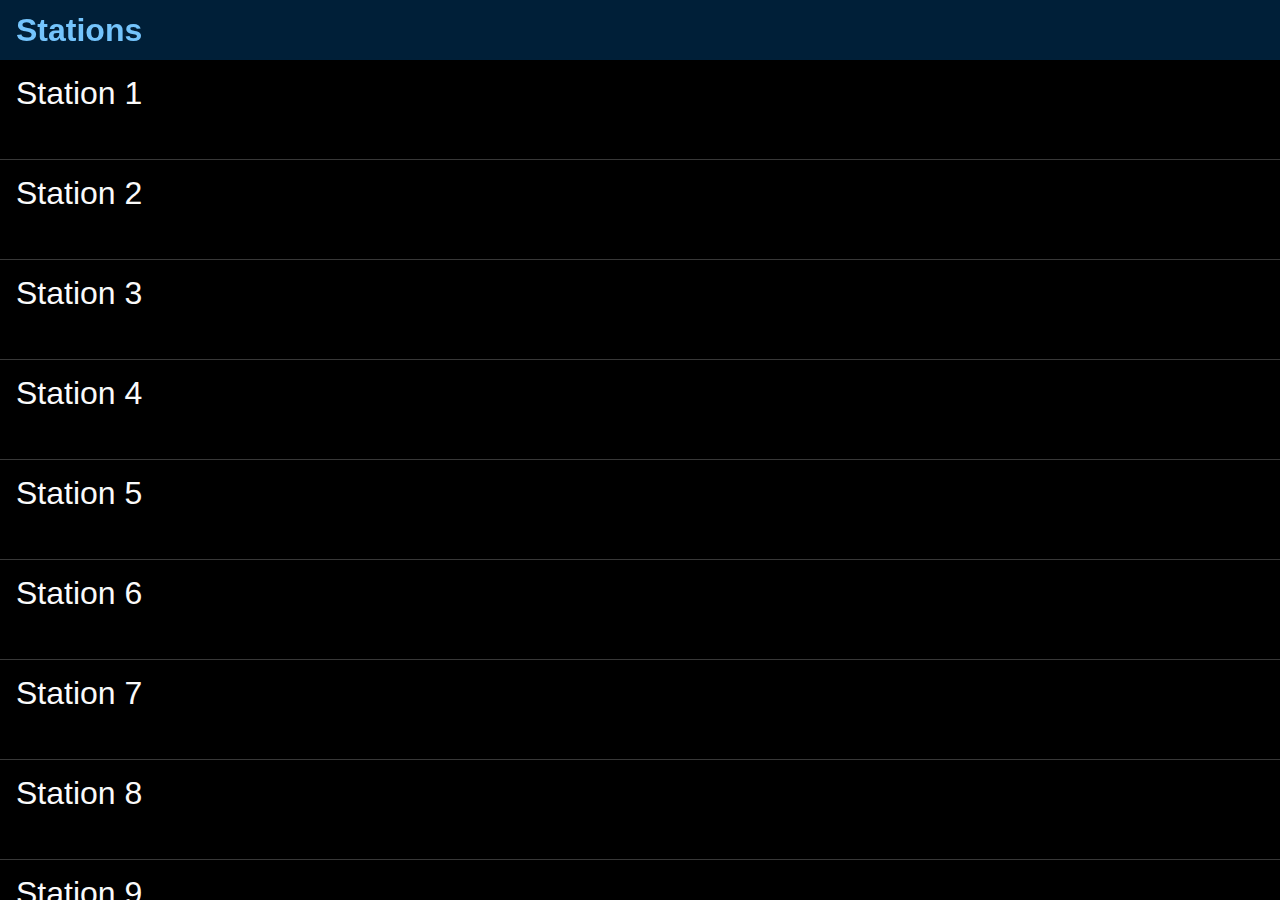
<file: Demo/index.html>
<!DOCTYPE html>
<html>
<head>
	<meta name="viewport" content="width=device-width,user-scalable=no">
	<title>List</title>
	<link rel="stylesheet" href="lib/tau/wearable/theme/default/tau.min.css">
	<link rel="stylesheet" media="all and (-tizen-geometric-shape: circle)" href="lib/tau/wearable/theme/default/tau.circle.min.css">
	<!-- load theme file for your application -->
	<link rel="stylesheet" href="css/style.css">
</head>
<body>
	
	<div class="ui-page ui-page-active" id="main">
		<header>
			<h1 class="ui-title">Stations</h1>
		</header>
		<div class="ui-content">
			<ul class="ui-listview">
				<li><a href="#second" onclick="getMachineData('Station 1')">Station 1 </a></li>
				<li><a href="#second" onclick="getMachineData('Station 2')">Station 2</a></li>
				<li><a href="#second" onclick="getMachineData('Station 3')">Station 3</a></li>
				<li><a href="#second" onclick="getMachineData('Station 4')">Station 4</a></li>
				<li><a href="#second" onclick="getMachineData('Station 5')">Station 5</a></li>
				<li><a href="#second" onclick="getMachineData('Station 6')">Station 6</a></li>
				<li><a href="#second" onclick="getMachineData('Station 7')">Station 7</a></li>
				<li><a href="#second" onclick="getMachineData('Station 8')">Station 8</a></li>
				<li><a href="#second" onclick="getMachineData('Station 9')">Station 9</a></li>
				<li><a href="#second" onclick="getMachineData('Station 10')">Station 10</a></li>
			</ul>
		</div>
	</div>
	
	<div class="ui-page" id="second">
         <header class="ui-header">
            <h2 class="ui-title">Current State</h2>
         </header>
         <div id="secondContent" class="ui-content">
            <script>
            	
            </script>
         </div>
         <div id="thirdContent" class="ui-content">
            Error - Rüsten
         </div>
      </div>
      
	<script src="lib/tau/wearable/js/tau.min.js"></script>
	<script src="js/circle-helper.js"></script>
	<script src="js/app.js"></script>
	<script src="js/lowBatteryCheck.js"></script>
</body>
</html>
</file>
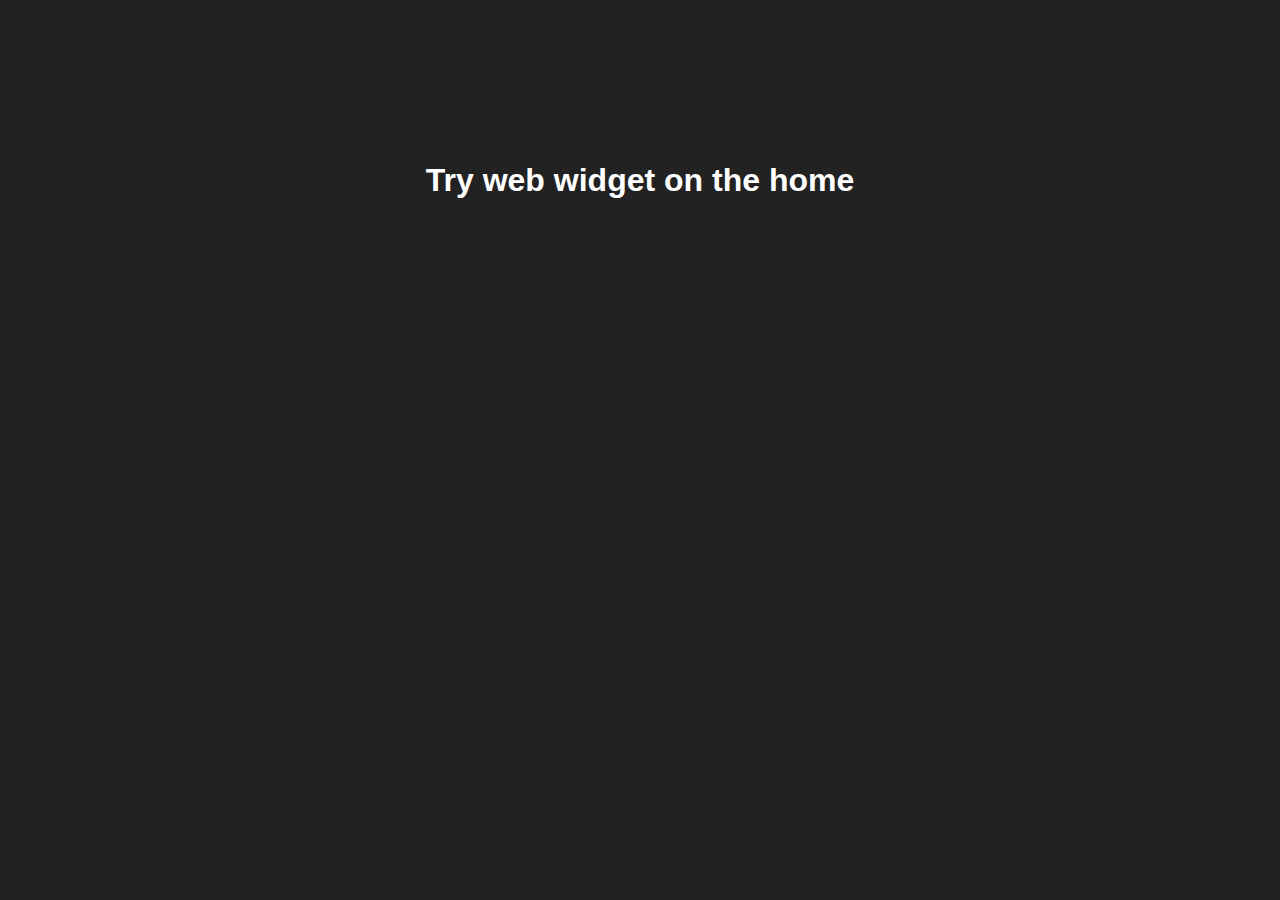
<file: DemoWidget/index.html>
<!DOCTYPE html>
<html>
<head>
    <meta charset="utf-8" />
    <meta name="viewport" content="width=device-width, initial-scale=1.0, maximum-scale=1.0">
    <meta name="description" content="Tizen Wearable Web Widget template generated by Samsung Wearable Web IDE"/>

    <title>Tizen Wearable Web IDE - Tizen Wearable - Tizen Wearable Web Widget Application</title>
	<style>
		* {font-family: Verdana, Lucida Sans, Arial, Helvetica, sans-serif;}
		body {margin: 20px 20px; background-color:#222;}
		.contents {display: flex; display: -webkit-flex; box-sizing: border-box; -webkit-box-sizing: border-box; height:320px;}
		.content_text {font-weight:bold; font-size:2em;	color:#fff;}
	</style>
	<script>
	window.onload = function () {
    document.addEventListener('tizenhwkey', function(e) {
        if(e.keyName === "back") {
			try {
			    tizen.application.getCurrentApplication().exit();
			} catch (ignore) {
			}
		}
	});}
	</script>
</head>

<body>
<div class=contents>
  	<div style='margin:auto;'>
  		<span class=content_text id=textbox>Try web widget on the home</span>
  	</div>
  </div>
</body>
</html>
</file>
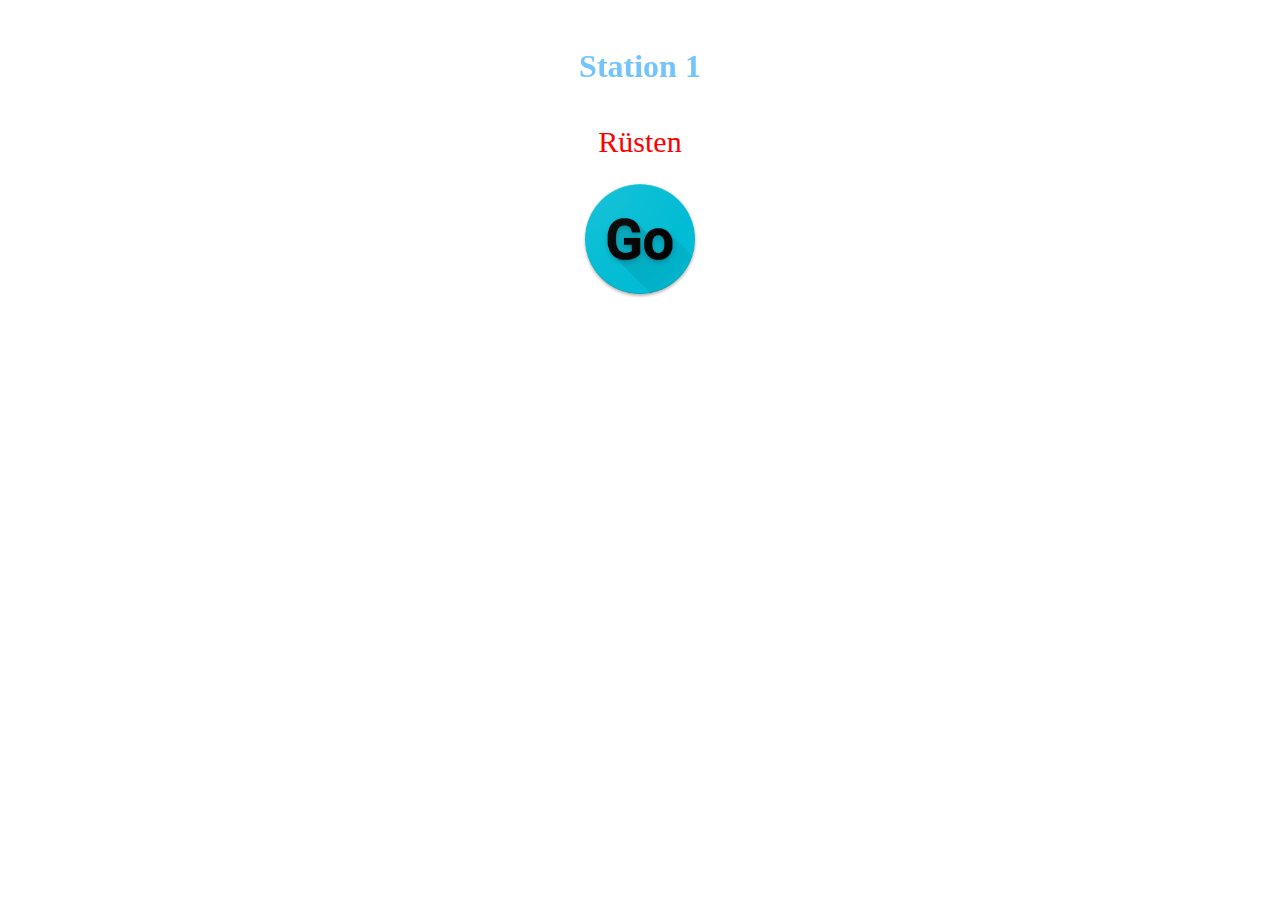
<file: DemoWidget/widget/DemoWidget/index.html>
<!DOCTYPE html>
<html>

<head>
   <style>
      body {
         text-align: center;
      }
      #secondDiv {
         padding-top: 20px; padding-bottom: 10px;
   
      }
      #secondChildDiv1 {
      	 padding-top: 20px;
         font-size: 40px;
         color: rgba(116, 196, 252, 1);
  		 font-size: 32px;
         font-weight: bold;
         white-space: nowrap;
         overflow: hidden;
         text-overflow: ellipsis;
         margin: 0;
         padding-left: 16px;
         padding-right: 16px;
         -webkit-mask-image: -webkit-linear-gradient(left, #000000 80%, rgba(0, 0, 0, 0) 95%);
      }
      #secondChildDiv2 {
         padding-top: 40px;
         font-size: 30px;
         color: rgba(255, 0, 0, 1);
      }
      #secondChildDiv3 {
      	 padding-top: 20px;
      }
      
   </style>
</head>
<body>
   <div id="parentDiv">
 
      <div id="secondDiv">
         <div id="secondChildDiv1">Station 1</div>
         <div id="secondChildDiv2">Rüsten</div>
         <div id="secondChildDiv3" onclick="launchApp('Demo App')"><img src="images/ic_launcher.png" width="120" height="120"/></div>
      </div>
   </div>
   <script src="js/main.js"></script>
</body>
</file>
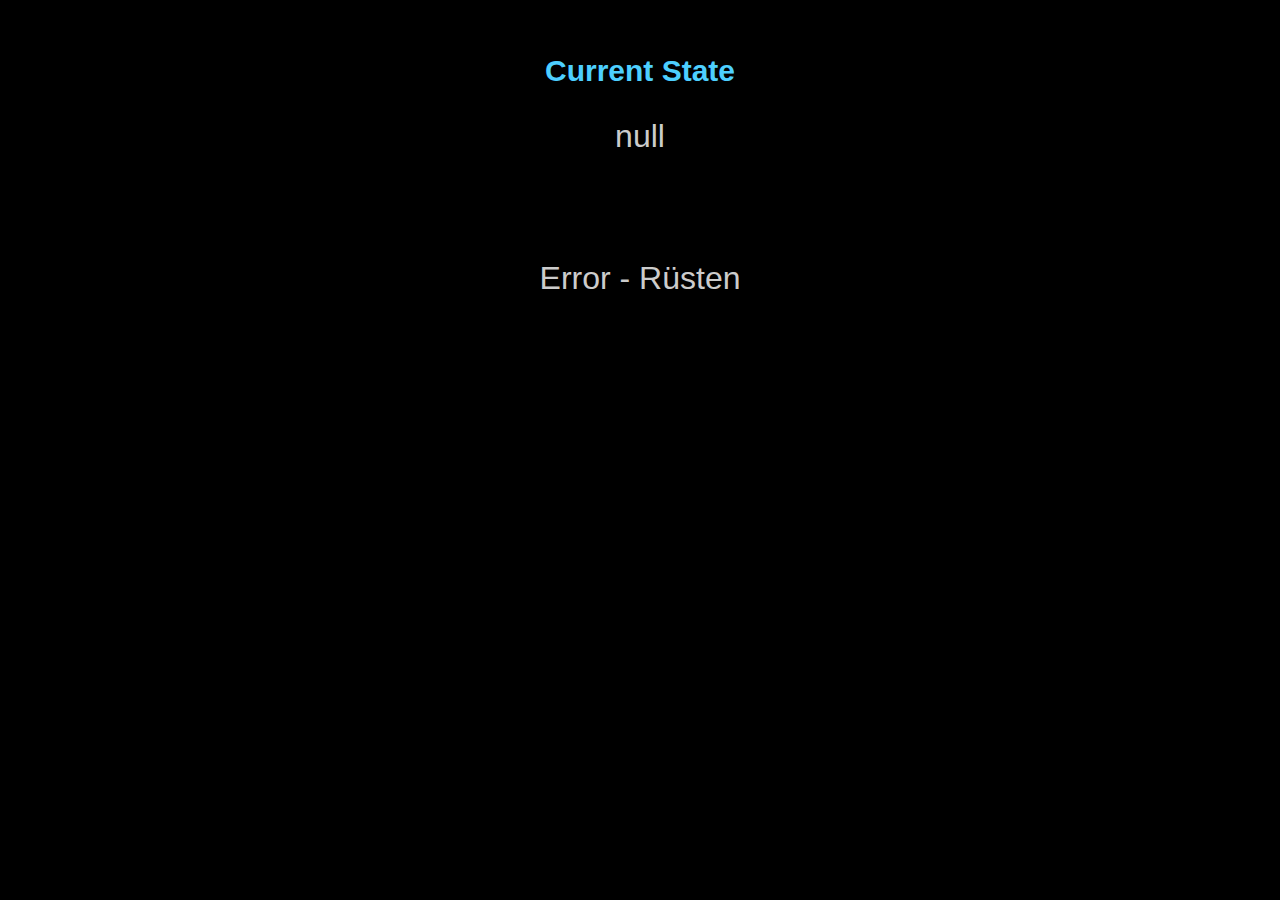
<file: Demo/SecondPage.html>
<!DOCTYPE html>
<html>
   <head>
      <meta name="viewport" content="width=device-width, user-scalable=no"/>
      <title>Hello TAU</title>
      <link rel="stylesheet"  href="lib/tau/wearable/theme/default/tau.min.css">
      <link rel="stylesheet" media="all" href="lib/tau/wearable/theme/default/tau.circle.min.css">
      <script>
      	window.onload = function () {
           var localhtml = "";
           localhtml += localStorage.getItem('Station'); 
           document.getElementById('secondContent').innerHTML = localhtml;
        }
    </script>
   </head>
   <body>
      <div class="ui-page" id="second">
         <header class="ui-header">
            <h2 class="ui-title">Current State</h2>
         </header>
         <div id="secondContent" class="ui-content">
            
         </div>
         <div id="thirdContent" class="ui-content">
            Error - Rüsten
         </div>
      </div>
      <script type="text/javascript" src="lib/tau/wearable/js/tau.min.js"></script>
   </body>
</html>
</file>
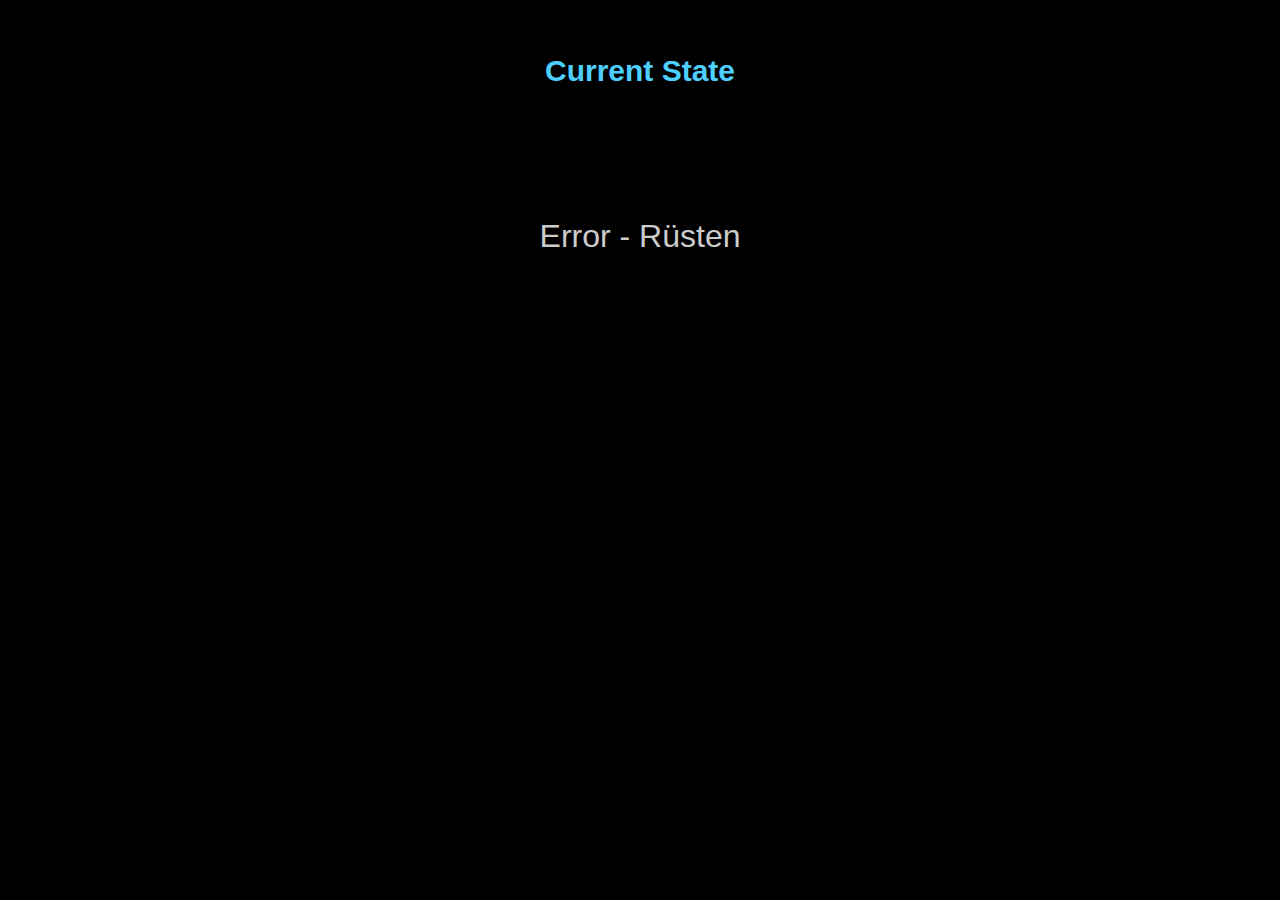
<file: Demo/secondPage.html>
<!DOCTYPE html>
<html>
   <head>
      <meta name="viewport" content="width=device-width, user-scalable=no"/>
      <title>Hello TAU</title>
      <link rel="stylesheet"  href="lib/tau/wearable/theme/default/tau.min.css">
      <link rel="stylesheet" media="all" href="lib/tau/wearable/theme/default/tau.circle.min.css">
      <script type="text/javascript" src="lib/tau/wearable/js/tau.min.js"></script>
      <script type="text/javascript">
      		function getText() {

				// retrieve
				document.getElementById("secondContent").innerHTML = localStorage.getItem("Station");
			}
      </script>
   </head>
   <body>
   		
   	  <script type="text/javascript">
   	  	
   	  </script>
      <div class="ui-page" id="second">
         <header class="ui-header">
            <h2 class="ui-title">Current State</h2>
         </header>
         <div id="secondContent" class="ui-content">
            
         </div>
         <div id="thirdContent" class="ui-content">
            Error - Rüsten
         </div>
      </div>
      <script>
      	getText();
      </script>
   </body>
</html>
</file>
<file: Demo/css/style.css>
/* this file is left blank on purpose, if developer can't find classes he needs in framework, he can customize his
app adding his own styles here
 */
</file>
<file: Demo/lib/tau/wearable/theme/default/tau.min.css>
/*
 * Copyright (c) 2015 Samsung Electronics Co., Ltd
 *
 * Licensed under the Flora License, Version 1.1 (the "License");
 * you may not use this file except in compliance with the License.
 * You may obtain a copy of the License at
 *
 *     http://floralicense.org/license/
 *
 * Unless required by applicable law or agreed to in writing, software
 * distributed under the License is distributed on an "AS IS" BASIS,
 * WITHOUT WARRANTIES OR CONDITIONS OF ANY KIND, either express or implied.
 * See the License for the specific language governing permissions and
 * limitations under the License.
 */
*{outline:0}article,aside,details,figcaption,figure,footer,header,hgroup,nav,section,summary{display:block}audio,canvas,video{display:inline-block;*display:inline;*zoom:1}audio:not([controls]){display:none;height:0}[hidden]{display:none}html{font-size:100%;-webkit-text-size-adjust:100%;-ms-text-size-adjust:100%;-o-text-size-adjust:100%;text-size-adjust:100%}html,button,input,select,textarea{font-family:Tizen,Samsung Sans,Helvetica}body{margin:0}h1{font-size:2em;margin:.67em 0}h2{font-size:1.5em;margin:.83em 0}h3{font-size:1.17em;margin:1em 0}h4{font-size:1em;margin:1.33em 0}h5{font-size:.83em;margin:1.67em 0}h6{font-size:.75em;margin:2.33em 0}abbr[title]{border-bottom:1px dotted}b,strong{font-weight:700}blockquote{margin:1em 40px}dfn{font-style:italic}mark{background:#ff0;color:#000}p,pre{margin:1em 0}code,kbd,pre,samp{font-family:monospace,serif;_font-family:'courier new',monospace;font-size:1em}pre{white-space:pre;white-space:pre-wrap;word-wrap:break-word}q{quotes:none}q:before,q:after{content:'';content:none}small{font-size:75%}sub,sup{font-size:75%;line-height:0;position:relative;vertical-align:baseline}sup{top:-.5em}sub{bottom:-.25em}dl,menu,ol,ul{margin:1em 0}dd{margin:0 0 0 40px}menu,ol,ul{padding:0 0 0 40px}nav ul,nav ol{list-style:none;list-style-image:none}img{border:0;-ms-interpolation-mode:bicubic}svg:not(:root){overflow:hidden}figure{margin:0}form{margin:0}fieldset{border:1px solid silver;margin:0 2px;padding:.35em .625em .75em}legend{border:0;padding:0;white-space:normal;*margin-left:-7px}button,input,select,textarea{font-size:100%;margin:0;vertical-align:baseline;*vertical-align:middle}button,input{line-height:normal}button[disabled],input[disabled]{cursor:default}input[type=time],input[type=date]{color:#000}input[type=search]{-webkit-appearance:textfield;-moz-appearance:textfield;-ms-appearance:textfield;-o-appearance:textfield;appearance:textfield;-webkit-box-sizing:content-box;box-sizing:content-box}input[type=search]::-webkit-search-cancel-button,input[type=search]::-webkit-search-decoration{-webkit-appearance:none;-moz-appearance:none;-ms-appearance:none;-o-appearance:none;appearance:none}button::-moz-focus-inner,input::-moz-focus-inner{border:0;padding:0}textarea{overflow:auto;vertical-align:top}table{border-collapse:collapse;border-spacing:0}.tau-info-theme{position:absolute;top:-999px;left:-999px}.screen-hidden{visibility:hidden;position:absolute;top:-10000em;left:-10000em}button,input{outline:0;cursor:pointer}*{-webkit-box-sizing:border-box;box-sizing:border-box}a{text-decoration:none;color:rgba(250,250,250,1)}ul,li{margin:0;padding:0;list-style-type:none}img{margin:0;padding:0}html{-webkit-tap-highlight-color:rgba(0,0,0,0)}body{height:100%;font-size:2.125rem;font-family:Tizen,Samsung Sans,Helvetica;background:rgba(0,0,0,1);color:rgba(250,250,250,1)}.ui-page{width:100%;height:100%;overflow:hidden;position:absolute;top:0;left:0;display:none;background:rgba(0,0,0,1);-webkit-tap-highlight-color:rgba(0,0,0,0)}.ui-page.ui-page-active{display:block;display:-webkit-box;display:-webkit-flex;display:-ms-flexbox;display:flex;-webkit-box-orient:vertical;-webkit-box-direction:normal;-webkit-flex-direction:column;-ms-flex-direction:column;flex-direction:column}.ui-page.ui-page-build{display:-webkit-box;display:-webkit-flex;display:-ms-flexbox;display:flex;-webkit-box-orient:vertical;-webkit-box-direction:normal;-webkit-flex-direction:column;-ms-flex-direction:column;flex-direction:column;visibility:hidden}.ui-page .ui-content{position:relative;width:100%;height:auto;overflow:auto;-webkit-overflow-scrolling:touch;-moz-overflow-scrolling:touch;-o-overflow-scrolling:touch;-ms-overflow-scrolling:touch;overflow-scrolling:touch;-webkit-box-flex:1;-webkit-flex:1;-ms-flex:1;flex:1}.ui-page .ui-content.ui-content-padding{padding-left:.75rem;padding-right:.75rem}.ui-page .ui-content.ui-content-fixed-middle{position:fixed;top:50%;-webkit-transform:translate(0,-50%);-ms-transform:translate(0,-50%);transform:translate(0,-50%)}.ui-page .ui-header{position:relative;width:100%;line-height:60px;background-color:rgba(0,31,56,1)}.ui-page .ui-header .ui-subtitle{height:30px;font-weight:400;line-height:30px;padding-left:16px;padding-right:16px;color:rgba(116,196,252,1);font-size:24px;margin:-.625rem 0 .3125rem 0}.ui-page .ui-header .ui-title{color:rgba(116,196,252,1);font-size:32px;font-weight:700;white-space:nowrap;overflow:hidden;text-overflow:ellipsis;margin:0;padding-left:16px;padding-right:16px;-webkit-mask-image:-webkit-linear-gradient(left,#000 80%,rgba(0,0,0,0) 95%)}.ui-page .ui-header .ui-title.ui-icon{padding-left:60px;background-position:16px 14px;background-size:34px 34px;background-repeat:no-repeat}.ui-page .ui-header.ui-has-more .ui-title{padding-right:78px;-webkit-mask-image:-webkit-linear-gradient(left,#000 70%,rgba(0,0,0,0) 75%)}.ui-page .ui-header button.ui-more,.ui-page .ui-header input.ui-more{border:0 none;padding:0}.ui-page .ui-header .ui-more-disable{cursor:default;background-color:transparent}.ui-page .ui-header .ui-more{display:block;position:absolute;top:0;right:0;width:68px;height:100%;overflow:hidden;text-indent:-1000em;background-position:center center;background-color:transparent;cursor:pointer}.ui-page .ui-header .ui-more:active{background-color:rgba(23,73,115,1)}.ui-page .ui-header .ui-more.ui-icon-detail{background-color:rgba(116,196,252,1);-webkit-mask-image:url(images/Actionbar/tw_ic_menu_detail_normal_holo_dark.png);-moz-mask-image:url(images/Actionbar/tw_ic_menu_detail_normal_holo_dark.png);-ms-mask-image:url(images/Actionbar/tw_ic_menu_detail_normal_holo_dark.png);-o-mask-image:url(images/Actionbar/tw_ic_menu_detail_normal_holo_dark.png);mask-image:url(images/Actionbar/tw_ic_menu_detail_normal_holo_dark.png);-webkit-mask-size:3.25rem 3.75rem;-moz-mask-size:3.25rem 3.75rem;-ms-mask-size:3.25rem 3.75rem;-o-mask-size:3.25rem 3.75rem;mask-size:3.25rem 3.75rem;-webkit-mask-position:center;-moz-mask-position:center;-ms-mask-position:center;-o-mask-position:center;mask-position:center;-webkit-mask-repeat:no-repeat;-moz-mask-repeat:no-repeat;-ms-mask-repeat:no-repeat;-o-mask-repeat:no-repeat;mask-repeat:no-repeat}.ui-page .ui-header .ui-more.ui-icon-detail[disabled=disabled]{cursor:default;background-color:transparent;background-color:rgba(116,196,252,.2);-webkit-mask-image:url(images/Actionbar/tw_ic_menu_detail_disable_holo_dark.png);-moz-mask-image:url(images/Actionbar/tw_ic_menu_detail_disable_holo_dark.png);-ms-mask-image:url(images/Actionbar/tw_ic_menu_detail_disable_holo_dark.png);-o-mask-image:url(images/Actionbar/tw_ic_menu_detail_disable_holo_dark.png);mask-image:url(images/Actionbar/tw_ic_menu_detail_disable_holo_dark.png);-webkit-mask-size:3.25rem 3.75rem;-moz-mask-size:3.25rem 3.75rem;-ms-mask-size:3.25rem 3.75rem;-o-mask-size:3.25rem 3.75rem;mask-size:3.25rem 3.75rem;-webkit-mask-position:center;-moz-mask-position:center;-ms-mask-position:center;-o-mask-position:center;mask-position:center;-webkit-mask-repeat:no-repeat;-moz-mask-repeat:no-repeat;-ms-mask-repeat:no-repeat;-o-mask-repeat:no-repeat;mask-repeat:no-repeat}.ui-page .ui-header .ui-more.ui-icon-overflow{background-color:rgba(116,196,252,1);-webkit-mask-image:url(images/Actionbar/tw_ic_menu_moreoverflow_holo_dark.png);-moz-mask-image:url(images/Actionbar/tw_ic_menu_moreoverflow_holo_dark.png);-ms-mask-image:url(images/Actionbar/tw_ic_menu_moreoverflow_holo_dark.png);-o-mask-image:url(images/Actionbar/tw_ic_menu_moreoverflow_holo_dark.png);mask-image:url(images/Actionbar/tw_ic_menu_moreoverflow_holo_dark.png);-webkit-mask-size:3.25rem 3.75rem;-moz-mask-size:3.25rem 3.75rem;-ms-mask-size:3.25rem 3.75rem;-o-mask-size:3.25rem 3.75rem;mask-size:3.25rem 3.75rem;-webkit-mask-position:center;-moz-mask-position:center;-ms-mask-position:center;-o-mask-position:center;mask-position:center;-webkit-mask-repeat:no-repeat;-moz-mask-repeat:no-repeat;-ms-mask-repeat:no-repeat;-o-mask-repeat:no-repeat;mask-repeat:no-repeat}.ui-page .ui-header .ui-more.ui-icon-overflow[disabled=disabled]{cursor:default;background-color:transparent;background-color:rgba(116,196,252,.2);-webkit-mask-image:url(images/Actionbar/tw_ic_menu_moreoverflow_holo_dark.png);-moz-mask-image:url(images/Actionbar/tw_ic_menu_moreoverflow_holo_dark.png);-ms-mask-image:url(images/Actionbar/tw_ic_menu_moreoverflow_holo_dark.png);-o-mask-image:url(images/Actionbar/tw_ic_menu_moreoverflow_holo_dark.png);mask-image:url(images/Actionbar/tw_ic_menu_moreoverflow_holo_dark.png);-webkit-mask-size:3.25rem 3.75rem;-moz-mask-size:3.25rem 3.75rem;-ms-mask-size:3.25rem 3.75rem;-o-mask-size:3.25rem 3.75rem;mask-size:3.25rem 3.75rem;-webkit-mask-position:center;-moz-mask-position:center;-ms-mask-position:center;-o-mask-position:center;mask-position:center;-webkit-mask-repeat:no-repeat;-moz-mask-repeat:no-repeat;-ms-mask-repeat:no-repeat;-o-mask-repeat:no-repeat;mask-repeat:no-repeat}.ui-page .ui-header .ui-more.ui-icon-selectall{background-color:rgba(116,196,252,1);-webkit-mask-image:url(images/Actionbar/tw_ic_menu_selectall_normal_holo_dark.png);-moz-mask-image:url(images/Actionbar/tw_ic_menu_selectall_normal_holo_dark.png);-ms-mask-image:url(images/Actionbar/tw_ic_menu_selectall_normal_holo_dark.png);-o-mask-image:url(images/Actionbar/tw_ic_menu_selectall_normal_holo_dark.png);mask-image:url(images/Actionbar/tw_ic_menu_selectall_normal_holo_dark.png);-webkit-mask-size:3.25rem 3.75rem;-moz-mask-size:3.25rem 3.75rem;-ms-mask-size:3.25rem 3.75rem;-o-mask-size:3.25rem 3.75rem;mask-size:3.25rem 3.75rem;-webkit-mask-position:center;-moz-mask-position:center;-ms-mask-position:center;-o-mask-position:center;mask-position:center;-webkit-mask-repeat:no-repeat;-moz-mask-repeat:no-repeat;-ms-mask-repeat:no-repeat;-o-mask-repeat:no-repeat;mask-repeat:no-repeat}.ui-page .ui-header .ui-more.ui-icon-selectall[disabled=disabled]{cursor:default;background-color:transparent;background-color:rgba(116,196,252,.2);-webkit-mask-image:url(images/Actionbar/tw_ic_menu_selectall_disable_holo_dark.png);-moz-mask-image:url(images/Actionbar/tw_ic_menu_selectall_disable_holo_dark.png);-ms-mask-image:url(images/Actionbar/tw_ic_menu_selectall_disable_holo_dark.png);-o-mask-image:url(images/Actionbar/tw_ic_menu_selectall_disable_holo_dark.png);mask-image:url(images/Actionbar/tw_ic_menu_selectall_disable_holo_dark.png);-webkit-mask-size:3.25rem 3.75rem;-moz-mask-size:3.25rem 3.75rem;-ms-mask-size:3.25rem 3.75rem;-o-mask-size:3.25rem 3.75rem;mask-size:3.25rem 3.75rem;-webkit-mask-position:center;-moz-mask-position:center;-ms-mask-position:center;-o-mask-position:center;mask-position:center;-webkit-mask-repeat:no-repeat;-moz-mask-repeat:no-repeat;-ms-mask-repeat:no-repeat;-o-mask-repeat:no-repeat;mask-repeat:no-repeat}.ui-page .ui-footer{width:100%;position:absolute;bottom:0;left:0}.ui-page.ui-scroll-on .ui-scroller{width:100%;height:auto;overflow:hidden;overflow-y:auto;-webkit-overflow-scrolling:touch;-moz-overflow-scrolling:touch;-o-overflow-scrolling:touch;-ms-overflow-scrolling:touch;overflow-scrolling:touch;-webkit-box-flex:1;-ms-flex:1;flex:1;-webkit-flex:1}.ui-page.ui-scroll-on .ui-content{height:auto!important;-webkit-box-flex:0;-ms-flex:none;flex:none;-webkit-flex:none}.ui-page.ui-scroll-on .ui-footer{position:relative}.ui-grid-col>*{float:left}.ui-page .ui-grid-col-1>*{float:left}.ui-page .ui-grid-col-1>*{width:100%}.ui-page .ui-grid-col-2>*{float:left}.ui-page .ui-grid-col-2>*{width:50%}.ui-page .ui-grid-col-3>*{float:left}.ui-page .ui-grid-col-3>*{width:33.33333333%}.ui-grid-row>*{display:block}@-webkit-keyframes indeterminate{0%{-webkit-mask-image:url(images/Progress/tw_progressbar_indeterminate1_holo_dark.png);-moz-mask-image:url(images/Progress/tw_progressbar_indeterminate1_holo_dark.png);-ms-mask-image:url(images/Progress/tw_progressbar_indeterminate1_holo_dark.png);-o-mask-image:url(images/Progress/tw_progressbar_indeterminate1_holo_dark.png);mask-image:url(images/Progress/tw_progressbar_indeterminate1_holo_dark.png);-webkit-mask-repeat:no-repeat;-moz-mask-repeat:no-repeat;-ms-mask-repeat:no-repeat;-o-mask-repeat:no-repeat;mask-repeat:no-repeat;background-color:rgba(0,77,153,1)}25%{-webkit-mask-image:url(images/Progress/tw_progressbar_indeterminate2_holo_dark.png);-moz-mask-image:url(images/Progress/tw_progressbar_indeterminate2_holo_dark.png);-ms-mask-image:url(images/Progress/tw_progressbar_indeterminate2_holo_dark.png);-o-mask-image:url(images/Progress/tw_progressbar_indeterminate2_holo_dark.png);mask-image:url(images/Progress/tw_progressbar_indeterminate2_holo_dark.png);-webkit-mask-repeat:no-repeat;-moz-mask-repeat:no-repeat;-ms-mask-repeat:no-repeat;-o-mask-repeat:no-repeat;mask-repeat:no-repeat;background-color:rgba(0,77,153,1)}50%{-webkit-mask-image:url(images/Progress/tw_progressbar_indeterminate3_holo_dark.png);-moz-mask-image:url(images/Progress/tw_progressbar_indeterminate3_holo_dark.png);-ms-mask-image:url(images/Progress/tw_progressbar_indeterminate3_holo_dark.png);-o-mask-image:url(images/Progress/tw_progressbar_indeterminate3_holo_dark.png);mask-image:url(images/Progress/tw_progressbar_indeterminate3_holo_dark.png);-webkit-mask-repeat:no-repeat;-moz-mask-repeat:no-repeat;-ms-mask-repeat:no-repeat;-o-mask-repeat:no-repeat;mask-repeat:no-repeat;background-color:rgba(0,77,153,1)}75%{-webkit-mask-image:url(images/Progress/tw_progressbar_indeterminate4_holo_dark.png);-moz-mask-image:url(images/Progress/tw_progressbar_indeterminate4_holo_dark.png);-ms-mask-image:url(images/Progress/tw_progressbar_indeterminate4_holo_dark.png);-o-mask-image:url(images/Progress/tw_progressbar_indeterminate4_holo_dark.png);mask-image:url(images/Progress/tw_progressbar_indeterminate4_holo_dark.png);-webkit-mask-repeat:no-repeat;-moz-mask-repeat:no-repeat;-ms-mask-repeat:no-repeat;-o-mask-repeat:no-repeat;mask-repeat:no-repeat;background-color:rgba(0,77,153,1)}100%{-webkit-mask-image:url(images/Progress/tw_progressbar_indeterminate5_holo_dark.png);-moz-mask-image:url(images/Progress/tw_progressbar_indeterminate5_holo_dark.png);-ms-mask-image:url(images/Progress/tw_progressbar_indeterminate5_holo_dark.png);-o-mask-image:url(images/Progress/tw_progressbar_indeterminate5_holo_dark.png);mask-image:url(images/Progress/tw_progressbar_indeterminate5_holo_dark.png);-webkit-mask-repeat:no-repeat;-moz-mask-repeat:no-repeat;-ms-mask-repeat:no-repeat;-o-mask-repeat:no-repeat;mask-repeat:no-repeat;background-color:rgba(0,77,153,1)}}@keyframes indeterminate{0%{-webkit-mask-image:url(images/Progress/tw_progressbar_indeterminate1_holo_dark.png);-moz-mask-image:url(images/Progress/tw_progressbar_indeterminate1_holo_dark.png);-ms-mask-image:url(images/Progress/tw_progressbar_indeterminate1_holo_dark.png);-o-mask-image:url(images/Progress/tw_progressbar_indeterminate1_holo_dark.png);mask-image:url(images/Progress/tw_progressbar_indeterminate1_holo_dark.png);-webkit-mask-repeat:no-repeat;-moz-mask-repeat:no-repeat;-ms-mask-repeat:no-repeat;-o-mask-repeat:no-repeat;mask-repeat:no-repeat;background-color:rgba(0,77,153,1)}25%{-webkit-mask-image:url(images/Progress/tw_progressbar_indeterminate2_holo_dark.png);-moz-mask-image:url(images/Progress/tw_progressbar_indeterminate2_holo_dark.png);-ms-mask-image:url(images/Progress/tw_progressbar_indeterminate2_holo_dark.png);-o-mask-image:url(images/Progress/tw_progressbar_indeterminate2_holo_dark.png);mask-image:url(images/Progress/tw_progressbar_indeterminate2_holo_dark.png);-webkit-mask-repeat:no-repeat;-moz-mask-repeat:no-repeat;-ms-mask-repeat:no-repeat;-o-mask-repeat:no-repeat;mask-repeat:no-repeat;background-color:rgba(0,77,153,1)}50%{-webkit-mask-image:url(images/Progress/tw_progressbar_indeterminate3_holo_dark.png);-moz-mask-image:url(images/Progress/tw_progressbar_indeterminate3_holo_dark.png);-ms-mask-image:url(images/Progress/tw_progressbar_indeterminate3_holo_dark.png);-o-mask-image:url(images/Progress/tw_progressbar_indeterminate3_holo_dark.png);mask-image:url(images/Progress/tw_progressbar_indeterminate3_holo_dark.png);-webkit-mask-repeat:no-repeat;-moz-mask-repeat:no-repeat;-ms-mask-repeat:no-repeat;-o-mask-repeat:no-repeat;mask-repeat:no-repeat;background-color:rgba(0,77,153,1)}75%{-webkit-mask-image:url(images/Progress/tw_progressbar_indeterminate4_holo_dark.png);-moz-mask-image:url(images/Progress/tw_progressbar_indeterminate4_holo_dark.png);-ms-mask-image:url(images/Progress/tw_progressbar_indeterminate4_holo_dark.png);-o-mask-image:url(images/Progress/tw_progressbar_indeterminate4_holo_dark.png);mask-image:url(images/Progress/tw_progressbar_indeterminate4_holo_dark.png);-webkit-mask-repeat:no-repeat;-moz-mask-repeat:no-repeat;-ms-mask-repeat:no-repeat;-o-mask-repeat:no-repeat;mask-repeat:no-repeat;background-color:rgba(0,77,153,1)}100%{-webkit-mask-image:url(images/Progress/tw_progressbar_indeterminate5_holo_dark.png);-moz-mask-image:url(images/Progress/tw_progressbar_indeterminate5_holo_dark.png);-ms-mask-image:url(images/Progress/tw_progressbar_indeterminate5_holo_dark.png);-o-mask-image:url(images/Progress/tw_progressbar_indeterminate5_holo_dark.png);mask-image:url(images/Progress/tw_progressbar_indeterminate5_holo_dark.png);-webkit-mask-repeat:no-repeat;-moz-mask-repeat:no-repeat;-ms-mask-repeat:no-repeat;-o-mask-repeat:no-repeat;mask-repeat:no-repeat;background-color:rgba(0,77,153,1)}}progress{position:relative;padding-left:1rem;padding-right:1rem;margin-top:.875rem;margin-bottom:.875rem;width:100%;height:.375rem;-webkit-appearance:none;-moz-appearance:none;-ms-appearance:none;-o-appearance:none;appearance:none;border:0}progress::-webkit-progress-bar{position:relative;background-color:rgba(64,64,64,1);border-radius:.125rem;overflow:hidden}progress::-webkit-progress-value{background-color:rgba(55,161,237,1);height:.375rem;border-radius:.125rem;overflow:hidden}progress.ui-progress-indeterminate::-webkit-progress-bar{background-color:rgba(55,161,237,1)}progress.ui-progress-indeterminate::-webkit-progress-value{background-size:100% 100%;-webkit-animation:indeterminate 150ms infinite;animation:indeterminate 150ms infinite}.ui-progress-proportion{display:inline-block;float:left;font-size:20px;padding-left:1rem;padding-right:1rem;margin-top:-.625rem;color:rgba(250,250,250,1)}.ui-progress-ratio{display:inline-block;float:right;font-size:20px;padding-left:1rem;padding-right:1rem;margin-top:-.625rem;color:rgba(250,250,250,1)}.ui-circle-progress{display:none}.ui-progressbar{position:relative;display:inline-block;pointer-events:none}.ui-progressbar.ui-progressbar-full{position:fixed;top:0;left:0;width:100%;height:100%}.ui-switch{width:100%;color:rgba(250,250,250,1)}.ui-switch-inneroffset,.ui-switch-handler{display:none}.ui-switch-text{margin-top:30px;margin-bottom:40px;padding:0 30px;font-size:34px;text-align:center}.ui-switch-sub-text{margin-top:48px;font-size:26px;text-align:center;color:T161}.ui-toggleswitch{position:relative;display:inline-block;width:103.5px;height:55px;overflow:hidden}.ui-toggleswitch.ui-toggleswitch-large{width:207px;height:110px}.ui-toggleswitch .ui-switch-input{position:absolute;width:100%;height:100%;-webkit-appearance:none;display:block}.ui-toggleswitch .ui-switch-input::before{content:"";position:absolute;width:100%;height:100%;-webkit-mask-image:url(images/Controller_icon/toggle_changeable.png);-moz-mask-image:url(images/Controller_icon/toggle_changeable.png);-ms-mask-image:url(images/Controller_icon/toggle_changeable.png);-o-mask-image:url(images/Controller_icon/toggle_changeable.png);mask-image:url(images/Controller_icon/toggle_changeable.png);-webkit-mask-size:100% 400%;-moz-mask-size:100% 400%;-ms-mask-size:100% 400%;-o-mask-size:100% 400%;mask-size:100% 400%;-webkit-mask-repeat:no-repeat;-moz-mask-repeat:no-repeat;-ms-mask-repeat:no-repeat;-o-mask-repeat:no-repeat;mask-repeat:no-repeat;-webkit-mask-position:0 0;-moz-mask-position:0 0;-ms-mask-position:0 0;-o-mask-position:0 0;mask-position:0 0;background-color:rgba(102,101,101,1);z-index:0}.ui-toggleswitch .ui-switch-input:active::before{background-color:rgba(102,101,101,1)}.ui-toggleswitch .ui-switch-input:active~.ui-switch-activation,.ui-toggleswitch .ui-switch-input:active~.ui-switch-button{background-color:rgba(179,179,179,1)}.ui-toggleswitch .ui-switch-input:active~.ui-switch-activation::before,.ui-toggleswitch .ui-switch-input:active~.ui-switch-button::before{background-color:rgba(102,101,101,1)}.ui-toggleswitch .ui-switch-activation,.ui-toggleswitch .ui-switch-button{width:100%;height:100%;-webkit-mask-image:url(images/Controller_icon/toggle_changeable.png);-moz-mask-image:url(images/Controller_icon/toggle_changeable.png);-ms-mask-image:url(images/Controller_icon/toggle_changeable.png);-o-mask-image:url(images/Controller_icon/toggle_changeable.png);mask-image:url(images/Controller_icon/toggle_changeable.png);-webkit-mask-size:100% 400%;-moz-mask-size:100% 400%;-ms-mask-size:100% 400%;-o-mask-size:100% 400%;mask-size:100% 400%;-webkit-mask-repeat:no-repeat;-moz-mask-repeat:no-repeat;-ms-mask-repeat:no-repeat;-o-mask-repeat:no-repeat;mask-repeat:no-repeat;-webkit-mask-position:0 33.3%;-moz-mask-position:0 33.3%;-ms-mask-position:0 33.3%;-o-mask-position:0 33.3%;mask-position:0 33.3%;background-color:rgba(250,250,250,1);position:absolute;top:0;left:0;pointer-events:none;z-index:1}.ui-toggleswitch .ui-switch-activation::before,.ui-toggleswitch .ui-switch-button::before{content:"";position:absolute;width:100%;height:100%;-webkit-mask-image:url(images/Controller_icon/toggle_changeable.png);-moz-mask-image:url(images/Controller_icon/toggle_changeable.png);-ms-mask-image:url(images/Controller_icon/toggle_changeable.png);-o-mask-image:url(images/Controller_icon/toggle_changeable.png);mask-image:url(images/Controller_icon/toggle_changeable.png);-webkit-mask-size:100% 400%;-moz-mask-size:100% 400%;-ms-mask-size:100% 400%;-o-mask-size:100% 400%;mask-size:100% 400%;-webkit-mask-repeat:no-repeat;-moz-mask-repeat:no-repeat;-ms-mask-repeat:no-repeat;-o-mask-repeat:no-repeat;mask-repeat:no-repeat;-webkit-mask-position:0 66.7%;-moz-mask-position:0 66.7%;-ms-mask-position:0 66.7%;-o-mask-position:0 66.7%;mask-position:0 66.7%;background-color:rgba(133,133,133,1);top:0;left:0}.ui-toggleswitch .ui-switch-input:checked~.ui-switch-activation,.ui-toggleswitch .ui-switch-input:checked~.ui-switch-button{width:100%;height:100%;background-color:rgba(250,250,250,1);-webkit-mask-position:0 33%;-moz-mask-position:0 33%;-ms-mask-position:0 33%;-o-mask-position:0 33%;mask-position:0 33%;-webkit-transform:translate3d(36.23%,0,0);-ms-transform:translate3d(36.23%,0,0);transform:translate3d(36.23%,0,0)}.ui-toggleswitch .ui-switch-input:checked~.ui-switch-activation::before,.ui-toggleswitch .ui-switch-input:checked~.ui-switch-button::before{-webkit-mask-position:0 100%;-moz-mask-position:0 100%;-ms-mask-position:0 100%;-o-mask-position:0 100%;mask-position:0 100%;background-color:rgba(115,191,15,1)}.ui-toggleswitch .ui-switch-input:checked::before{background-color:rgba(115,191,15,1)}.ui-toggleswitch .ui-switch-input:checked:active::before{background-color:rgba(75,102,39,1)}.ui-toggleswitch .ui-switch-input:checked:active~.ui-switch-activation,.ui-toggleswitch .ui-switch-input:checked:active~.ui-switch-button{background-color:rgba(179,179,179,1)}.ui-toggleswitch .ui-switch-input:checked:active~.ui-switch-activation::before,.ui-toggleswitch .ui-switch-input:checked:active~.ui-switch-button::before{background-color:rgba(75,102,39,1)}@-webkit-keyframes smallprocess{0%{-webkit-mask-position:0rem 0rem;mask-position:0rem 0rem}2%{-webkit-mask-position:-4.75rem 0rem;mask-position:-4.75rem 0rem}3%{-webkit-mask-position:-9.5rem 0rem;mask-position:-9.5rem 0rem}5%{-webkit-mask-position:-14.25rem 0rem;mask-position:-14.25rem 0rem}7%{-webkit-mask-position:-19rem 0rem;mask-position:-19rem 0rem}8%{-webkit-mask-position:-23.75rem 0rem;mask-position:-23.75rem 0rem}10%{-webkit-mask-position:-28.5rem 0rem;mask-position:-28.5rem 0rem}12%{-webkit-mask-position:0rem -4.75rem;mask-position:0rem -4.75rem}14%{-webkit-mask-position:-4.75rem -4.75rem;mask-position:-4.75rem -4.75rem}15%{-webkit-mask-position:-9.5rem -4.75rem;mask-position:-9.5rem -4.75rem}17%{-webkit-mask-position:-14.25rem -4.75rem;mask-position:-14.25rem -4.75rem}19%{-webkit-mask-position:-19rem -4.75rem;mask-position:-19rem -4.75rem}20%{-webkit-mask-position:-23.75rem -4.75rem;mask-position:-23.75rem -4.75rem}22%{-webkit-mask-position:-28.5rem -4.75rem;mask-position:-28.5rem -4.75rem}24%{-webkit-mask-position:0rem -9.5rem;mask-position:0rem -9.5rem}25%{-webkit-mask-position:-4.75rem -9.5rem;mask-position:-4.75rem -9.5rem}27%{-webkit-mask-position:-9.5rem -9.5rem;mask-position:-9.5rem -9.5rem}29%{-webkit-mask-position:-14.25rem -9.5rem;mask-position:-14.25rem -9.5rem}31%{-webkit-mask-position:-19rem -9.5rem;mask-position:-19rem -9.5rem}32%{-webkit-mask-position:-23.75rem -9.5rem;mask-position:-23.75rem -9.5rem}34%{-webkit-mask-position:-28.5rem -9.5rem;mask-position:-28.5rem -9.5rem}36%{-webkit-mask-position:0rem -14.25rem;mask-position:0rem -14.25rem}37%{-webkit-mask-position:-4.75rem -14.25rem;mask-position:-4.75rem -14.25rem}39%{-webkit-mask-position:-9.5rem -14.25rem;mask-position:-9.5rem -14.25rem}41%{-webkit-mask-position:-14.25rem -14.25rem;mask-position:-14.25rem -14.25rem}42%{-webkit-mask-position:-19rem -14.25rem;mask-position:-19rem -14.25rem}44%{-webkit-mask-position:-23.75rem -14.25rem;mask-position:-23.75rem -14.25rem}46%{-webkit-mask-position:-28.5rem -14.25rem;mask-position:-28.5rem -14.25rem}47%{-webkit-mask-position:0rem -19rem;mask-position:0rem -19rem}49%{-webkit-mask-position:-4.75rem -19rem;mask-position:-4.75rem -19rem}51%{-webkit-mask-position:-9.5rem -19rem;mask-position:-9.5rem -19rem}53%{-webkit-mask-position:-14.25rem -19rem;mask-position:-14.25rem -19rem}54%{-webkit-mask-position:-19rem -19rem;mask-position:-19rem -19rem}56%{-webkit-mask-position:-23.75rem -19rem;mask-position:-23.75rem -19rem}58%{-webkit-mask-position:-28.5rem -19rem;mask-position:-28.5rem -19rem}59%{-webkit-mask-position:0rem -23.75rem;mask-position:0rem -23.75rem}61%{-webkit-mask-position:-4.75rem -23.75rem;mask-position:-4.75rem -23.75rem}63%{-webkit-mask-position:-9.5rem -23.75rem;mask-position:-9.5rem -23.75rem}64%{-webkit-mask-position:-14.25rem -23.75rem;mask-position:-14.25rem -23.75rem}66%{-webkit-mask-position:-19rem -23.75rem;mask-position:-19rem -23.75rem}68%{-webkit-mask-position:-23.75rem -23.75rem;mask-position:-23.75rem -23.75rem}69%{-webkit-mask-position:-28.5rem -23.75rem;mask-position:-28.5rem -23.75rem}71%{-webkit-mask-position:0rem -28.5rem;mask-position:0rem -28.5rem}73%{-webkit-mask-position:-4.75rem -28.5rem;mask-position:-4.75rem -28.5rem}75%{-webkit-mask-position:-9.5rem -28.5rem;mask-position:-9.5rem -28.5rem}76%{-webkit-mask-position:-14.25rem -28.5rem;mask-position:-14.25rem -28.5rem}78%{-webkit-mask-position:-19rem -28.5rem;mask-position:-19rem -28.5rem}80%{-webkit-mask-position:-23.75rem -28.5rem;mask-position:-23.75rem -28.5rem}81%{-webkit-mask-position:-28.5rem -28.5rem;mask-position:-28.5rem -28.5rem}83%{-webkit-mask-position:0rem -33.25rem;mask-position:0rem -33.25rem}85%{-webkit-mask-position:-4.75rem -33.25rem;mask-position:-4.75rem -33.25rem}86%{-webkit-mask-position:-9.5rem -33.25rem;mask-position:-9.5rem -33.25rem}88%{-webkit-mask-position:-14.25rem -33.25rem;mask-position:-14.25rem -33.25rem}90%{-webkit-mask-position:-19rem -33.25rem;mask-position:-19rem -33.25rem}92%{-webkit-mask-position:-23.75rem -33.25rem;mask-position:-23.75rem -33.25rem}93%{-webkit-mask-position:-28.5rem -33.25rem;mask-position:-28.5rem -33.25rem}95%{-webkit-mask-position:0rem -38rem;mask-position:0rem -38rem}97%{-webkit-mask-position:-4.75rem -38rem;mask-position:-4.75rem -38rem}98%{-webkit-mask-position:-9.5rem -38rem;mask-position:-9.5rem -38rem}100%{-webkit-mask-position:-14.25rem -38rem;mask-position:-14.25rem -38rem}}@keyframes smallprocess{0%{-webkit-mask-position:0rem 0rem;mask-position:0rem 0rem}2%{-webkit-mask-position:-4.75rem 0rem;mask-position:-4.75rem 0rem}3%{-webkit-mask-position:-9.5rem 0rem;mask-position:-9.5rem 0rem}5%{-webkit-mask-position:-14.25rem 0rem;mask-position:-14.25rem 0rem}7%{-webkit-mask-position:-19rem 0rem;mask-position:-19rem 0rem}8%{-webkit-mask-position:-23.75rem 0rem;mask-position:-23.75rem 0rem}10%{-webkit-mask-position:-28.5rem 0rem;mask-position:-28.5rem 0rem}12%{-webkit-mask-position:0rem -4.75rem;mask-position:0rem -4.75rem}14%{-webkit-mask-position:-4.75rem -4.75rem;mask-position:-4.75rem -4.75rem}15%{-webkit-mask-position:-9.5rem -4.75rem;mask-position:-9.5rem -4.75rem}17%{-webkit-mask-position:-14.25rem -4.75rem;mask-position:-14.25rem -4.75rem}19%{-webkit-mask-position:-19rem -4.75rem;mask-position:-19rem -4.75rem}20%{-webkit-mask-position:-23.75rem -4.75rem;mask-position:-23.75rem -4.75rem}22%{-webkit-mask-position:-28.5rem -4.75rem;mask-position:-28.5rem -4.75rem}24%{-webkit-mask-position:0rem -9.5rem;mask-position:0rem -9.5rem}25%{-webkit-mask-position:-4.75rem -9.5rem;mask-position:-4.75rem -9.5rem}27%{-webkit-mask-position:-9.5rem -9.5rem;mask-position:-9.5rem -9.5rem}29%{-webkit-mask-position:-14.25rem -9.5rem;mask-position:-14.25rem -9.5rem}31%{-webkit-mask-position:-19rem -9.5rem;mask-position:-19rem -9.5rem}32%{-webkit-mask-position:-23.75rem -9.5rem;mask-position:-23.75rem -9.5rem}34%{-webkit-mask-position:-28.5rem -9.5rem;mask-position:-28.5rem -9.5rem}36%{-webkit-mask-position:0rem -14.25rem;mask-position:0rem -14.25rem}37%{-webkit-mask-position:-4.75rem -14.25rem;mask-position:-4.75rem -14.25rem}39%{-webkit-mask-position:-9.5rem -14.25rem;mask-position:-9.5rem -14.25rem}41%{-webkit-mask-position:-14.25rem -14.25rem;mask-position:-14.25rem -14.25rem}42%{-webkit-mask-position:-19rem -14.25rem;mask-position:-19rem -14.25rem}44%{-webkit-mask-position:-23.75rem -14.25rem;mask-position:-23.75rem -14.25rem}46%{-webkit-mask-position:-28.5rem -14.25rem;mask-position:-28.5rem -14.25rem}47%{-webkit-mask-position:0rem -19rem;mask-position:0rem -19rem}49%{-webkit-mask-position:-4.75rem -19rem;mask-position:-4.75rem -19rem}51%{-webkit-mask-position:-9.5rem -19rem;mask-position:-9.5rem -19rem}53%{-webkit-mask-position:-14.25rem -19rem;mask-position:-14.25rem -19rem}54%{-webkit-mask-position:-19rem -19rem;mask-position:-19rem -19rem}56%{-webkit-mask-position:-23.75rem -19rem;mask-position:-23.75rem -19rem}58%{-webkit-mask-position:-28.5rem -19rem;mask-position:-28.5rem -19rem}59%{-webkit-mask-position:0rem -23.75rem;mask-position:0rem -23.75rem}61%{-webkit-mask-position:-4.75rem -23.75rem;mask-position:-4.75rem -23.75rem}63%{-webkit-mask-position:-9.5rem -23.75rem;mask-position:-9.5rem -23.75rem}64%{-webkit-mask-position:-14.25rem -23.75rem;mask-position:-14.25rem -23.75rem}66%{-webkit-mask-position:-19rem -23.75rem;mask-position:-19rem -23.75rem}68%{-webkit-mask-position:-23.75rem -23.75rem;mask-position:-23.75rem -23.75rem}69%{-webkit-mask-position:-28.5rem -23.75rem;mask-position:-28.5rem -23.75rem}71%{-webkit-mask-position:0rem -28.5rem;mask-position:0rem -28.5rem}73%{-webkit-mask-position:-4.75rem -28.5rem;mask-position:-4.75rem -28.5rem}75%{-webkit-mask-position:-9.5rem -28.5rem;mask-position:-9.5rem -28.5rem}76%{-webkit-mask-position:-14.25rem -28.5rem;mask-position:-14.25rem -28.5rem}78%{-webkit-mask-position:-19rem -28.5rem;mask-position:-19rem -28.5rem}80%{-webkit-mask-position:-23.75rem -28.5rem;mask-position:-23.75rem -28.5rem}81%{-webkit-mask-position:-28.5rem -28.5rem;mask-position:-28.5rem -28.5rem}83%{-webkit-mask-position:0rem -33.25rem;mask-position:0rem -33.25rem}85%{-webkit-mask-position:-4.75rem -33.25rem;mask-position:-4.75rem -33.25rem}86%{-webkit-mask-position:-9.5rem -33.25rem;mask-position:-9.5rem -33.25rem}88%{-webkit-mask-position:-14.25rem -33.25rem;mask-position:-14.25rem -33.25rem}90%{-webkit-mask-position:-19rem -33.25rem;mask-position:-19rem -33.25rem}92%{-webkit-mask-position:-23.75rem -33.25rem;mask-position:-23.75rem -33.25rem}93%{-webkit-mask-position:-28.5rem -33.25rem;mask-position:-28.5rem -33.25rem}95%{-webkit-mask-position:0rem -38rem;mask-position:0rem -38rem}97%{-webkit-mask-position:-4.75rem -38rem;mask-position:-4.75rem -38rem}98%{-webkit-mask-position:-9.5rem -38rem;mask-position:-9.5rem -38rem}100%{-webkit-mask-position:-14.25rem -38rem;mask-position:-14.25rem -38rem}}@-webkit-keyframes fullprocess{0%{-webkit-mask-position:0 0rem;mask-position:0 0rem}25%{-webkit-mask-position:0 -.375rem;mask-position:0 -.375rem}50%{-webkit-mask-position:0 -.75rem;mask-position:0 -.75rem}75%{-webkit-mask-position:0 -1.125rem;mask-position:0 -1.125rem}100%{-webkit-mask-position:0 -1.5rem;mask-position:0 -1.5rem}}@keyframes fullprocess{0%{-webkit-mask-position:0 0rem;mask-position:0 0rem}25%{-webkit-mask-position:0 -.375rem;mask-position:0 -.375rem}50%{-webkit-mask-position:0 -.75rem;mask-position:0 -.75rem}75%{-webkit-mask-position:0 -1.125rem;mask-position:0 -1.125rem}100%{-webkit-mask-position:0 -1.5rem;mask-position:0 -1.5rem}}.ui-processing{background-color:rgba(0,77,153,1);-webkit-mask-image:url(images/Processing/processingsmall.png);mask-image:url(images/Processing/processingsmall.png);-webkit-mask-repeat:no-repeat;mask-repeat:no-repeat;-webkit-animation-duration:1s;animation-duration:1s;-webkit-animation-iteration-count:infinite;animation-iteration-count:infinite;-webkit-animation-timing-function:step-start;animation-timing-function:step-start;-webkit-animation-name:smallprocess;animation-name:smallprocess;width:4.75rem;height:4.75rem;margin:0 auto}.ui-processing.ui-processing-full-size{-webkit-mask-image:url(images/Processing/processing_bar.png);mask-image:url(images/Processing/processing_bar.png);-webkit-animation-name:fullprocess;animation-name:fullprocess;width:100%;height:.375rem;margin-top:.375rem;margin-bottom:.375rem;max-width:19.75rem}.ui-processing.ui-hidden{display:none}.ui-processing-text{margin:0 auto;text-align:center;width:10.5rem;font-size:1.5rem;color:rgba(250,250,250,1)}.ui-btn{display:block;padding-right:10px;padding-left:10px;margin:0;font-size:2rem;line-height:5.3125rem;height:5.3125rem;text-align:center;white-space:nowrap;cursor:pointer;vertical-align:middle;text-overflow:ellipsis;overflow:hidden;border:0 none;color:rgba(250,250,250,1);background-color:rgba(2,56,92,1)}a.ui-btn:active:hover,.ui-btn:enabled:active:hover{background-color:rgba(23,73,115,1)}.ui-btn:enabled:focus{background-color:rgba(2,56,92,1)}a.ui-btn.ui-state-disabled,.ui-btn:disabled{color:rgba(250,250,250,.2);background-color:rgba(3,44,64,1);cursor:default}.ui-btn.ui-multiline{padding-top:10px;padding-bottom:10px}.ui-btn.ui-inline{display:inline-block}.ui-btn.ui-btn-icon{background-position:center center;height:5.5rem;width:5.5rem;text-indent:-1000em;overflow:hidden;background-repeat:no-repeat;background-size:5.5rem 5.5rem}.ui-btn.ui-btn-icon::before{content:"";-webkit-mask-size:5.5rem 5.5rem;-webkit-mask-repeat:no-repeat;-webkit-mask-position:0 0;width:5.5rem;height:5.5rem;top:50%;left:50%;-webkit-transform:translate3d(-50%,-50%,0);transform:translate3d(-50%,-50%,0);position:absolute;-webkit-mask-image:none;background-position:center center;background-repeat:no-repeat}.ui-btn.ui-btn-icon-only{text-indent:-624.9375rem}.ui-btn.ui-btn-icon-only::before{content:"";position:absolute;-webkit-mask-size:3.75rem 3.75rem;mask-size:3.75rem 3.75rem;-webkit-mask-repeat:no-repeat;mask-repeat:no-repeat;width:3.75rem;height:3.75rem;top:50%;left:50%;-webkit-transform:translate3d(-50%,-50%,0);transform:translate3d(-50%,-50%,0);background-color:rgba(250,250,250,1);-webkit-transition:background 150ms;transition:background 150ms}.ui-btn.ui-btn-icon-only:active::before{background-color:rgba(250,250,250,1)}.ui-btn.ui-btn-icon-only:disabled::before{background-color:rgba(250,250,250,.4)}.ui-btn.ui-btn-nobg.ui-btn-icon,.ui-btn.ui-btn-no-bg.ui-btn-icon{background-color:transparent;height:33vh}.ui-btn.ui-btn-nobg.ui-btn-icon::before,.ui-btn.ui-btn-no-bg.ui-btn-icon::before{content:'';position:absolute;background-color:#fff;border-radius:50%;width:30vw;height:30vh;opacity:0;left:50%;top:50%}.ui-btn.ui-btn-nobg.ui-btn-icon:enabled:active:hover,.ui-btn.ui-btn-no-bg.ui-btn-icon:enabled:active:hover,.ui-btn.ui-btn-nobg.ui-btn-icon:enabled:focus,.ui-btn.ui-btn-no-bg.ui-btn-icon:enabled:focus{background-color:transparent}.ui-btn.ui-btn-nobg.ui-btn-icon.ui-btn-active::before,.ui-btn.ui-btn-no-bg.ui-btn-icon.ui-btn-active::before{-webkit-transform:translate(-50%,-50%) scale(1.1);-ms-transform:translate(-50%,-50%) scale(1.1);transform:translate(-50%,-50%) scale(1.1);-webkit-animation:touch-text-btn-scale cubic-bezier(0.25,.46,.45,1) 300ms,touch-text-btn-opacity linear 733ms;animation:touch-text-btn-scale cubic-bezier(0.25,.46,.45,1) 300ms,touch-text-btn-opacity linear 733ms}.ui-btn.ui-btn-text{height:3.3125rem;line-height:2.6875rem;padding:.3125rem;margin:auto;max-width:16.125rem;min-width:4.125rem}.ui-btn.ui-btn-text:enabled:active:hover,.ui-btn.ui-btn-text:enabled:focus{background-color:transparent}.ui-btn.ui-btn-text.ui-btn-active{-webkit-animation:btn-circle-opacity-press cubic-bezier(0.25,.46,.45,1) 300ms;animation:btn-circle-opacity-press cubic-bezier(0.25,.46,.45,1) 300ms}.ui-btn.ui-btn-nobg.ui-btn-icon,.ui-btn.ui-btn-no-bg.ui-btn-icon{width:4.75rem;height:4.75rem;overflow:visible;background-color:transparent}.ui-btn.ui-btn-nobg.ui-btn-icon::after,.ui-btn.ui-btn-no-bg.ui-btn-icon::after{position:absolute;width:100%;height:100%;left:50%;top:50%;-webkit-transform:translate(-50%,-50%);-ms-transform:translate(-50%,-50%);transform:translate(-50%,-50%);content:'';background-color:rgba(250,250,250,1);-webkit-mask-repeat:no-repeat;mask-repeat:no-repeat;-webkit-mask-position:center;mask-position:center;-webkit-mask-size:cover;mask-size:cover}.ui-btn.ui-btn-nobg.ui-btn-icon::after:enabled:active:hover,.ui-btn.ui-btn-no-bg.ui-btn-icon::after:enabled:active:hover{background-color:rgba(250,250,250,1)}.ui-btn.ui-btn-nobg.ui-btn-icon::after:enabled:focus,.ui-btn.ui-btn-no-bg.ui-btn-icon::after:enabled:focus{background-color:rgba(250,250,250,1)}.ui-btn.ui-btn-nobg.ui-btn-icon::after:disabled,.ui-btn.ui-btn-no-bg.ui-btn-icon::after:disabled{background-color:rgba(250,250,250,.4);cursor:default}.ui-btn.ui-btn-nobg.ui-btn-icon::before,.ui-btn.ui-btn-no-bg.ui-btn-icon::before{height:141%;width:141%}.ui-btn.ui-btn-nobg.ui-btn-icon:enabled:active:hover,.ui-btn.ui-btn-no-bg.ui-btn-icon:enabled:active:hover{background-color:transparent}.ui-btn.ui-btn-nobg.ui-btn-icon:enabled:focus,.ui-btn.ui-btn-no-bg.ui-btn-icon:enabled:focus{background-color:transparent}.ui-btn.ui-btn-nobg.ui-btn-icon:disabled,.ui-btn.ui-btn-no-bg.ui-btn-icon:disabled{background-color:transparent;cursor:default}.ui-btn.ui-btn-middle{position:absolute;left:50%;top:50%;-webkit-transform:translate(-50%,-50%);-ms-transform:translate(-50%,-50%);transform:translate(-50%,-50%)}@-webkit-keyframes touch-text-btn-scale{0%{-webkit-transform:translate(-50%,-50%) scale(1);transform:translate(-50%,-50%) scale(1)}100%{-webkit-transform:translate(-50%,-50%) scale(1.1);transform:translate(-50%,-50%) scale(1.1)}}@keyframes touch-text-btn-scale{0%{-webkit-transform:translate(-50%,-50%) scale(1);transform:translate(-50%,-50%) scale(1)}100%{-webkit-transform:translate(-50%,-50%) scale(1.1);transform:translate(-50%,-50%) scale(1.1)}}@-webkit-keyframes touch-text-btn-opacity{0%{opacity:.13}72%{opacity:.13}100%{opacity:0}}@keyframes touch-text-btn-opacity{0%{opacity:.13}72%{opacity:.13}100%{opacity:0}}@-webkit-keyframes btn-circle-opacity-press{0%{opacity:1}3%{opacity:.4}65%{opacity:.4}100%{opacity:1}}@keyframes btn-circle-opacity-press{0%{opacity:1}3%{opacity:.4}65%{opacity:.4}100%{opacity:1}}@-webkit-keyframes btn-footer-opacity-press{0%{opacity:0}3%{opacity:1}65%{opacity:1}100%{opacity:0}}@keyframes btn-footer-opacity-press{0%{opacity:0}3%{opacity:1}65%{opacity:1}100%{opacity:0}}.ui-default{color:rgba(250,250,250,1);background-color:rgba(2,56,92,1)}a.ui-default:active:hover,.ui-default:enabled:active:hover{background-color:rgba(23,73,115,1)}.ui-default:enabled:focus{background-color:rgba(2,56,92,1)}a.ui-default.ui-state-disabled,.ui-default:disabled{color:rgba(250,250,250,.2);background-color:rgba(3,44,64,1);cursor:default}.ui-color-red{color:rgba(250,250,250,1);background-color:rgba(207,36,2,1)}a.ui-color-red:active:hover,.ui-color-red:enabled:active:hover{background-color:rgba(222,102,78,1)}.ui-color-red:enabled:focus{background-color:rgba(207,36,2,1)}a.ui-color-red.ui-state-disabled,.ui-color-red:disabled{color:rgba(250,250,250,.2);background-color:rgba(69,11,1,1);cursor:default}.ui-color-orange{color:rgba(250,250,250,1);background-color:rgba(237,134,0,1)}a.ui-color-orange:active:hover,.ui-color-orange:enabled:active:hover{background-color:rgba(242,171,78,1)}.ui-color-orange:enabled:focus{background-color:rgba(237,134,0,1)}a.ui-color-orange.ui-state-disabled,.ui-color-orange:disabled{color:rgba(250,250,250,.2);background-color:rgba(69,39,5,1);cursor:default}.ui-color-green{color:rgba(250,250,250,1);background-color:rgba(97,163,16,1)}a.ui-color-green:active:hover,.ui-color-green:enabled:active:hover{background-color:rgba(146,191,90,1)}.ui-color-green:enabled:focus{background-color:rgba(97,163,16,1)}a.ui-color-green.ui-state-disabled,.ui-color-green:disabled{color:rgba(250,250,250,.2);background-color:rgba(50,54,48,1);cursor:default}.ui-btn:focus,.ui-btn:active{outline:0}a.ui-btn{text-decoration:none;-webkit-box-sizing:border-box;box-sizing:border-box}button.ui-btn,input.ui-btn{-webkit-box-sizing:border-box;box-sizing:border-box;-webkit-appearance:none;-moz-appearance:none;-ms-appearance:none;-o-appearance:none;appearance:none;width:100%}button.ui-btn.ui-inline,input.ui-btn.ui-inline{display:inline-block;width:auto}.ui-grid-col-1>.ui-btn{border-left:solid 1px rgba(0,0,0,1)}.ui-grid-col-1>.ui-btn:first-child{border-left:0 none}.ui-grid-col-2>.ui-btn{border-left:solid 1px rgba(0,0,0,1)}.ui-grid-col-2>.ui-btn:first-child{border-left:0 none}.ui-grid-col-3>.ui-btn{border-left:solid 1px rgba(0,0,0,1)}.ui-grid-col-3>.ui-btn:first-child{border-left:0 none}.ui-grid-row>.ui-btn{margin-top:1px}.ui-grid-row>.ui-btn:first-child{margin-top:0}.ui-popup{position:fixed;left:0;width:100%;margin:0;background-color:rgba(0,17,33,1);border:3px solid rgba(0,55,92,1);display:none;z-index:1100}.ui-popup:not(.ui-ctxpopup){bottom:0}.ui-popup .ui-popup-header{width:100%;min-height:68px;font-size:30px;text-align:left;background-color:rgba(5,42,71,1);color:rgba(116,196,252,1);padding-top:14px;padding-right:13px;padding-bottom:14px;padding-left:13px;overflow:hidden;text-overflow:ellipsis;white-space:nowrap}.ui-popup .ui-popup-content{width:100%;min-height:14rem;font-size:2.125rem;text-align:left;color:rgba(250,250,250,1);background-color:rgba(0,17,33,1);padding:10px 16px 9px;overflow:auto;-webkit-overflow-scrolling:touch;-moz-overflow-scrolling:touch;-o-overflow-scrolling:touch;-ms-overflow-scrolling:touch;overflow-scrolling:touch}.ui-popup .ui-popup-content .ui-listview,.ui-popup .ui-popup-content .ui-inline-listview{margin:-.5625rem -1rem -.5625rem -1rem}.ui-popup .ui-popup-content .ui-listview li,.ui-popup .ui-popup-content .ui-inline-listview li{font-size:2.125rem}.ui-popup .ui-popup-footer{width:100%;height:83px}.ui-popup .ui-popup-footer .ui-btn{padding-top:27px;padding-bottom:28px;font-size:30px}.ui-popup .ui-popup-footer .ui-btn.ui-btn-icon-only{position:relative;text-indent:-624.9375rem}.ui-popup .ui-popup-footer .ui-btn.ui-btn-icon-only::before{content:"";position:absolute;-webkit-mask-size:3.125rem 3.125rem;-webkit-mask-repeat:no-repeat;width:3.125rem;height:3.125rem;top:50%;left:50%;-webkit-transform:translate3d(-50%,-50%,0)}.ui-popup.ui-popup-active{display:block}.ui-popup.in{display:block}.ui-popup.ui-build{display:block;visibility:hidden}.ui-popup.ui-scroll-on:not(.ui-ctxpopup):not(.ui-popup-toast){max-height:100%}.ui-popup.ui-scroll-on:not(.ui-ctxpopup):not(.ui-popup-toast) .ui-popup-wrapper{width:100%;max-height:100%;overflow:auto!important;-webkit-overflow-scrolling:touch;-moz-overflow-scrolling:touch;-o-overflow-scrolling:touch;-ms-overflow-scrolling:touch;overflow-scrolling:touch}.ui-popup.ui-scroll-on:not(.ui-ctxpopup):not(.ui-popup-toast) .ui-popup-content{height:auto!important}.ui-popup.ui-scroll-on:not(.ui-ctxpopup):not(.ui-popup-toast) .ui-popup-header.ui-fixed{position:absolute!important;top:0;left:0;width:100%;z-index:2100}.ui-popup.ui-scroll-on:not(.ui-ctxpopup):not(.ui-popup-toast) .ui-popup-footer.ui-fixed{position:absolute!important;bottom:0;left:0;width:100%;z-index:2100;-webkit-transform:translate3d(0,0,0)}.ui-popup.ui-ctxpopup{background-color:transparent;width:100%;border:0 none;border-radius:0;overflow:visible}div.ui-popup.ui-ctxpopup.ui-popup-content-size{width:auto;padding:0}div.ui-popup.ui-ctxpopup.ui-popup-content-size .ui-popup-content{width:auto}.ui-popup.ui-ctxpopup .ui-popup-content{background-color:rgba(250,250,250,1);border:1px solid rgba(117,117,117,.9);color:#333;min-height:initial}.ui-popup.ui-ctxpopup .ui-popup-content .ui-listview li{color:rgba(0,0,0,1);border-bottom:1px solid rgba(204,204,204,1);min-height:90px;padding:21px 8px 20px 16px}.ui-popup.ui-ctxpopup .ui-popup-content .ui-listview li a{color:rgba(0,0,0,1);margin:-21px -16px;padding:21px 16px;min-height:48px}.ui-popup.ui-ctxpopup .ui-popup-content .ui-listview li a:active{color:rgba(250,250,250,1);background-color:rgba(19,99,145,1)}.ui-popup.ui-ctxpopup .ui-popup-content .ui-listview li:last-child{border:0}.ui-popup.ui-ctxpopup .ui-popup-content .ui-listview .ui-list-icon{position:relative;padding-left:4.25rem}.ui-popup.ui-ctxpopup .ui-popup-content .ui-listview .ui-list-icon a{margin-left:-4.25rem;padding-left:4.25rem}.ui-popup.ui-ctxpopup .ui-popup-content .ui-listview .ui-list-icon::before{content:"";position:absolute;top:50%;left:.375rem;width:3.5rem;height:3.5rem;margin-top:-1.75rem;background-color:rgba(92,92,92,.9);-webkit-mask-size:3.5rem 3.5rem;-moz-mask-size:3.5rem 3.5rem;-ms-mask-size:3.5rem 3.5rem;-o-mask-size:3.5rem 3.5rem;mask-size:3.5rem 3.5rem;-webkit-mask-repeat:no-repeat;-moz-mask-repeat:no-repeat;-ms-mask-repeat:no-repeat;-o-mask-repeat:no-repeat;mask-repeat:no-repeat}.ui-popup.ui-ctxpopup .ui-popup-content .ui-listview a.ui-list-icon:active::before{background-color:rgba(250,250,250,1)}.ui-popup.ui-ctxpopup .ui-popup-content .ui-inline-listview{height:4.3125rem;overflow:hidden}.ui-popup.ui-ctxpopup .ui-popup-content .ui-inline-listview li{float:left;height:4.1875rem;line-height:4.1875rem;border-right:1px solid rgba(0,0,0,1)}.ui-popup.ui-ctxpopup .ui-popup-content .ui-inline-listview li:last-child{border:0}.ui-popup.ui-ctxpopup .ui-popup-content .ui-inline-listview li a{display:block;width:100%;height:100%;padding:0rem .5rem;color:rgba(0,0,0,1)}.ui-popup.ui-ctxpopup .ui-popup-content .ui-inline-listview li a:active{color:rgba(250,250,250,1);background-color:rgba(19,99,145,1)}.ui-popup.ui-ctxpopup .ui-popup-content .ui-inline-listview .ui-list-icon-notext{width:3.6875rem;height:4.1875rem;text-indent:-1000em;overflow:hidden;position:relative}.ui-popup.ui-ctxpopup .ui-popup-content .ui-inline-listview .ui-list-icon-notext::before{content:"";position:absolute;top:50%;left:50%;width:2.6875rem;height:2.6875rem;margin-top:-1.34375rem;margin-left:-1.34375rem;background-color:rgba(0,0,0,1);-webkit-mask-size:2.6875rem 2.6875rem;-moz-mask-size:2.6875rem 2.6875rem;-ms-mask-size:2.6875rem 2.6875rem;-o-mask-size:2.6875rem 2.6875rem;mask-size:2.6875rem 2.6875rem;-webkit-mask-repeat:no-repeat;-moz-mask-repeat:no-repeat;-ms-mask-repeat:no-repeat;-o-mask-repeat:no-repeat;mask-repeat:no-repeat}.ui-popup.ui-ctxpopup .ui-popup-content .ui-inline-listview a.ui-list-icon-notext:active::before{background-color:rgba(250,250,250,1)}.ui-popup.ui-ctxpopup .ui-arrow{width:36px;height:15px;overflow:hidden;position:absolute;display:none;-webkit-animation-duration:0;-moz-animation-duration:0;-ms-animation-duration:0;-o-animation-duration:0}.ui-popup.ui-ctxpopup .ui-arrow span{width:20px;height:20px;background-color:rgba(250,250,250,1);border:1px solid rgba(117,117,117,.9);position:absolute;top:6px;left:8px;-webkit-transform:rotate(55deg) skew(24deg);-ms-transform:rotate(55deg) skew(24deg);transform:rotate(55deg) skew(24deg);-webkit-animation-duration:0;-moz-animation-duration:0;-ms-animation-duration:0;-o-animation-duration:0}.ui-popup.ui-ctxpopup.ui-popup-arrow-b{padding:20px 20px 0}.ui-popup.ui-ctxpopup.ui-popup-arrow-t{padding:0 20px 20px}.ui-popup.ui-ctxpopup.ui-popup-arrow-r{padding:20px 0 20px 20px}.ui-popup.ui-ctxpopup.ui-popup-arrow-l{padding:20px 20px 20px 0}.ui-popup.ui-ctxpopup.ui-popup-arrow-b .ui-arrow{display:block;bottom:-14px;-webkit-transform:rotate(180deg);-ms-transform:rotate(180deg);transform:rotate(180deg)}.ui-popup.ui-ctxpopup.ui-popup-arrow-t .ui-arrow{display:block;top:-14px}.ui-popup.ui-ctxpopup.ui-popup-arrow-r .ui-arrow{display:block;right:-25px;-webkit-transform:rotate(90deg);-ms-transform:rotate(90deg);transform:rotate(90deg)}.ui-popup.ui-ctxpopup.ui-popup-arrow-l .ui-arrow{display:block;left:-25px;-webkit-transform:rotate(-90deg);-ms-transform:rotate(-90deg);transform:rotate(-90deg)}.ui-popup.ui-popup-toast{margin-left:0;margin-right:0;margin-bottom:0;font-size:1.5rem;border:3px solid rgba(0,55,92,1);border-radius:0;border-left:0;border-right:0;position:absolute;bottom:0}.ui-popup.ui-popup-toast:not(.ui-popup-toast){top:auto;height:auto}.ui-popup.ui-popup-toast .ui-popup-content{min-height:initial;padding:.6875rem 2.625rem .75rem;background-color:rgba(0,17,33,1)}.ui-popup.ui-popup-toast .ui-popup-toast-icon{width:3.5rem;height:3.5rem;position:relative;left:50%;-webkit-transform:translateX(-50%);-ms-transform:translateX(-50%);transform:translateX(-50%);text-indent:-10000px;overflow:hidden}.ui-popup.ui-popup-toast .ui-popup-toast-icon::after{content:"";width:100%;height:100%;position:absolute;left:0;-webkit-mask-size:100% 100%;-moz-mask-size:100% 100%;-ms-mask-size:100% 100%;-o-mask-size:100% 100%;mask-size:100% 100%;-webkit-mask-repeat:no-repeat;-moz-mask-repeat:no-repeat;-ms-mask-repeat:no-repeat;-o-mask-repeat:no-repeat;mask-repeat:no-repeat;-webkit-mask-position:50% 50%;-moz-mask-position:50% 50%;-ms-mask-position:50% 50%;-o-mask-position:50% 50%;mask-position:50% 50%}.ui-popup-overlay{position:fixed;display:none;top:0;width:100%;height:100%;z-index:100;background-color:rgba(0,0,0,.7)}.ui-popup-overlay.in{display:block}.ui-popup.slideup.in{-webkit-animation-name:popupslideinfrombottom;animation-name:popupslideinfrombottom;-webkit-animation-duration:250ms;-moz-animation-duration:250ms;-ms-animation-duration:250ms;-o-animation-duration:250ms;-webkit-transition-timing-function:ease-in-out;transition-timing-function:ease-in-out}.ui-popup.slideup.out{-webkit-animation-name:popupslideouttobottom;animation-name:popupslideouttobottom;-webkit-animation-duration:250ms;-moz-animation-duration:250ms;-ms-animation-duration:250ms;-o-animation-duration:250ms;-webkit-animation-fill-mode:forwards;animation-fill-mode:forwards;-webkit-transition-timing-function:ease-in-out;transition-timing-function:ease-in-out}@-webkit-keyframes popupslideinfrombottom{from{-webkit-transform:translateY(100%);-ms-transform:translateY(100%);transform:translateY(100%)}to{-webkit-transform:translateY(0%);-ms-transform:translateY(0%);transform:translateY(0%)}}@keyframes popupslideinfrombottom{from{-webkit-transform:translateY(100%);-ms-transform:translateY(100%);transform:translateY(100%)}to{-webkit-transform:translateY(0%);-ms-transform:translateY(0%);transform:translateY(0%)}}@-webkit-keyframes popupslideouttobottom{from{-webkit-transform:translateY(0%);-ms-transform:translateY(0%);transform:translateY(0%)}to{-webkit-transform:translateY(100%);-ms-transform:translateY(100%);transform:translateY(100%)}}@keyframes popupslideouttobottom{from{-webkit-transform:translateY(0%);-ms-transform:translateY(0%);transform:translateY(0%)}to{-webkit-transform:translateY(100%);-ms-transform:translateY(100%);transform:translateY(100%)}}.ui-popup.pop.in{-webkit-animation-name:popuppopin;-webkit-animation-duration:350ms;-webkit-transition-timing-function:ease-in-out;animation-name:popuppopin;animation-duration:350ms;transition-timing-function:ease-in-out}.ui-popup.pop.out{-webkit-animation-name:popuppopout;-webkit-animation-duration:350ms;-webkit-transition-timing-function:ease-in-out;animation-name:popuppopout;animation-duration:350ms;transition-timing-function:ease-in-out}@-webkit-keyframes popuppopin{from{-webkit-transform:scale3d(1.35,1.35,1);transform:scale3d(1.35,1.35,1);opacity:0}to{-webkit-transform:scale3d(1,1,1);transform:scale3d(1,1,1);opacity:1}}@-webkit-keyframes popuppopout{from{-webkit-transform:scale3d(1,1,1);transform:scale3d(1,1,1);opacity:1}to{-webkit-transform:scale3d(1.35,1.35,1);transform:scale3d(1.35,1.35,1);opacity:0}}.ui-popup.ui-popup-toast.pop.in{-webkit-animation-name:toastpopuppopin!important;-webkit-animation-duration:250ms;-webkit-transition-timing-function:ease-in-out;animation-name:toastpopuppopin!important;animation-duration:250ms;transition-timing-function:ease-in-out}.ui-popup.ui-popup-toast.pop.out{-webkit-animation-name:toastpopuppopout!important;-webkit-animation-duration:250ms;-webkit-transition-timing-function:ease-in-out;-webkit-animation-fill-mode:forwards;animation-name:toastpopuppopout!important;animation-duration:250ms;animation-fill-mode:forwards;transition-timing-function:ease-in-out}@-webkit-keyframes toastpopuppopin{from{-webkit-transform:translateY(100%);opacity:0}to{-webkit-transform:translateY(0%);opacity:1}}@-webkit-keyframes toastpopuppopout{from{-webkit-transform:translateY(0%);opacity:1}to{-webkit-transform:translateY(100%);opacity:0}}.ui-popup-overlay.slideup.in,.ui-popup-overlay.pop.in{-webkit-animation:fadein 250ms;animation:fadein 250ms}.ui-popup-overlay.slideup.out,.ui-popup-overlay.pop.out{-webkit-animation:fadeout 250ms forwards;animation:fadeout 250ms forwards}.ui-popup.ui-popup-arrow-t.slideup.in,.ui-popup.ui-popup-arrow-l.slideup.in,.ui-popup.ui-popup-arrow-r.slideup.in{-webkit-animation:ctxpopupslideinfrombottom 250ms ease-in-out;animation:ctxpopupslideinfrombottom 250ms ease-in-out}.ui-popup.ui-popup-arrow-t.slideup.out,.ui-popup.ui-popup-arrow-l.slideup.out,.ui-popup.ui-popup-arrow-r.slideup.out{-webkit-animation:ctxpopupslideouttobottom 250ms ease-in-out;animation:ctxpopupslideouttobottom 250ms ease-in-out}.ui-popup.ui-popup-arrow-b.slideup.in{-webkit-animation:ctxpopupslideinfromtop 250ms ease-in-out;animation:ctxpopupslideinfromtop 250ms ease-in-out}.ui-popup.ui-popup-arrow-b.slideup.out{-webkit-animation:ctxpopupslideouttotop 250ms ease-in-out;animation:ctxpopupslideouttotop 250ms ease-in-out}@-webkit-keyframes ctxpopupslideinfrombottom{from{-webkit-transform:translateY(20%);transform:translateY(20%);opacity:0}to{-webkit-transform:translateY(0%);transform:translateY(0%);opacity:1}}@keyframes ctxpopupslideinfrombottom{from{-webkit-transform:translateY(20%);transform:translateY(20%);opacity:0}to{-webkit-transform:translateY(0%);transform:translateY(0%);opacity:1}}@-webkit-keyframes ctxpopupslideouttobottom{from{-webkit-transform:translateY(0%);transform:translateY(0%);opacity:1}to{-webkit-transform:translateY(20%);transform:translateY(20%);opacity:0}}@keyframes ctxpopupslideouttobottom{from{-webkit-transform:translateY(0%);transform:translateY(0%);opacity:1}to{-webkit-transform:translateY(20%);transform:translateY(20%);opacity:0}}@-webkit-keyframes ctxpopupslideinfromtop{from{-webkit-transform:translateY(-20%);transform:translateY(-20%);opacity:0}to{-webkit-transform:translateY(0%);transform:translateY(0%);opacity:1}}@keyframes ctxpopupslideinfromtop{from{-webkit-transform:translateY(-20%);transform:translateY(-20%);opacity:0}to{-webkit-transform:translateY(0%);transform:translateY(0%);opacity:1}}@-webkit-keyframes ctxpopupslideouttotop{from{-webkit-transform:translateY(0%);transform:translateY(0%);opacity:1}to{-webkit-transform:translateY(-20%);transform:translateY(-20%);opacity:0}}@keyframes ctxpopupslideouttotop{from{-webkit-transform:translateY(0%);transform:translateY(0%);opacity:1}to{-webkit-transform:translateY(-20%);transform:translateY(-20%);opacity:0}}.ui-listview li{font-size:2rem;line-height:3rem;min-height:6.25rem;padding:.9375rem .5rem .9375rem 1rem;border-bottom:.0625rem solid rgba(56,56,56,1);white-space:nowrap;position:relative;color:rgba(250,250,250,1)}.ui-listview li.ui-li-grid{display:-webkit-box;display:-webkit-flex;display:-ms-flexbox;display:flex;-webkit-box-orient:horizontal;-webkit-box-direction:normal;-webkit-flex-direction:row;-ms-flex-direction:row;flex-direction:row;padding:0;min-height:5.3125rem;-webkit-box-align:center;-webkit-align-items:center;-ms-flex-align:center;align-items:center}.ui-listview li.ui-li-grid .ui-processing{padding:0;margin-right:.5rem}.ui-listview li.ui-li-grid div:first-child{width:-webkit-calc(100% - 5.5rem);width:calc(100% - 5.5rem);text-align:left;height:100%;margin-left:1rem}.ui-listview li.ui-li-grid.ui-li-grid-full .ui-btn.ui-btn-no-bg.ui-btn-icon{padding:0;margin-right:.5rem;background-size:contain;background-position:center center;background-repeat:no-repeat;width:3.5rem;height:3.5rem}.ui-listview li.ui-li-grid.ui-li-grid-full .ui-btn.ui-btn-no-bg.ui-btn-icon::after{background-color:transparent}.ui-listview li.ui-li-grid.ui-li-grid-full div::after{content:"";position:absolute;height:3.5rem;width:.125rem;background-color:rgba(56,56,56,1);right:4.5rem;top:50%;-webkit-transform:translate3d(0,-50%,0);transform:translate3d(0,-50%,0)}.ui-listview li.ui-li-grid.ui-li-grid-full>*{-webkit-box-flex:1;-webkit-flex-grow:1;-ms-flex-positive:1;flex-grow:1;-webkit-flex-shrink:0;-ms-flex-negative:0;flex-shrink:0}.ui-listview li.ui-li-grid.ui-li-grid-full>.ui-btn-icon{-webkit-box-flex:0;-webkit-flex-grow:0;-ms-flex-positive:0;flex-grow:0;-webkit-flex-shrink:0;-ms-flex-negative:0;flex-shrink:0}.ui-listview li.ui-li-grid .ui-btn-description{width:100%;margin:0 -50%;z-index:2;-webkit-transform:translate(-50%,0);-ms-transform:translate(-50%,0);transform:translate(-50%,0);text-align:center;line-height:5.3125rem;pointer-events:none}.ui-listview li.ui-li-grid a.ui-btn{background-position:center center;height:5.3125rem;overflow:hidden;background-repeat:no-repeat;background-size:5.5rem 5.5rem;position:relative;-webkit-box-flex:1;-webkit-flex:1 1 auto;-ms-flex:1 1 auto;flex:1 1 auto;border-bottom:.0625rem solid rgba(0,24,41,1);border-right:.0625rem solid rgba(0,24,41,1)}.ui-listview li input[type=text],.ui-listview li input[type=password]{width:20.5rem;height:3.875rem;padding:.8125rem 0 .8125rem .5rem;color:rgba(116,196,252,1);font-size:2rem;background-color:rgba(245,245,245,.15);border:0;outline:0}.ui-listview li input[type=text]:focus,.ui-listview li input[type=password]:focus{border:.0625rem solid rgba(245,245,245,.15)}.ui-listview li input[type=text]:focus::-webkit-input-placeholder,.ui-listview li input[type=password]:focus::-webkit-input-placeholder{color:#fff}.ui-listview li>*{white-space:nowrap;text-overflow:ellipsis;-webkit-user-select:none;-moz-user-select:none;-ms-user-select:none;-o-user-select:none;user-select:none;color:rgba(250,250,250,1)}.ui-listview li>a:not(.ui-btn){display:block;width:100%;height:100%;margin:-1.625rem -.5rem -1.625rem -1rem;padding:1.25rem .5rem 1.25rem 1rem;-o-box-sizing:content-box;-ms-box-sizing:content-box;-webkit-box-sizing:content-box;box-sizing:content-box;text-overflow:ellipsis;overflow:hidden}.ui-listview li.ui-listview-divider{height:1.875rem;min-height:1.875rem;line-height:1.875rem;padding:0 .5rem 0 1rem;background-color:rgba(29,72,105,1);color:rgba(151,197,230,1);font-size:1.5rem}.ui-listview li .ui-li-sub-text{color:rgba(85,135,171,1);font-size:1.75rem}.ui-listview li.ui-li-has-action-icon .ui-action-text{width:-webkit-calc(100% - 4.8125rem);width:calc(100% - 4.8125rem);height:100%}.ui-listview li.ui-li-has-action-icon .ui-action-text::after{content:"";position:absolute;height:3.5rem;width:.125rem;background-color:rgba(250,250,250,1);right:4.25rem;top:20%}.ui-listview li.ui-li-has-action-icon .ui-action-divider{display:none}.ui-listview li.ui-li-has-action-icon .ui-action-delete,.ui-listview li.ui-li-has-action-icon .ui-action-setting,.ui-listview li.ui-li-has-action-icon .ui-action-add{position:absolute;height:100%;width:4.5rem;right:0;top:0;-webkit-mask-size:3.5rem 3.5rem;-webkit-mask-repeat:no-repeat;-webkit-mask-position:center center;padding:0;margin:0}.ui-listview li.ui-li-has-action-icon .ui-action-delete{-webkit-mask-image:url(images/listview/tw_list_delete_holo_dark.png);background-color:rgba(250,250,250,1)}.ui-listview li.ui-li-has-action-icon .ui-action-setting{-webkit-mask-image:url(images/listview/tw_list_setting_holo_dark.png);background-color:rgba(250,250,250,1)}.ui-listview li.ui-li-has-action-icon .ui-action-add{-webkit-mask-image:url(images/listview/tw_list_add_holo_dark.png);background-color:rgba(250,250,250,1)}.ui-listview li.ui-li-has-action-icon .ui-action-delete:active,.ui-listview li.ui-li-has-action-icon .ui-action-setting:active,.ui-listview li.ui-li-has-action-icon .ui-action-add:active{background-color:rgba(8,56,94,1);color:rgba(250,250,250,1)}.ui-listview li:not(.ui-arc-listview-carousel-item) li.ui-li-active{background-color:rgba(8,56,94,1);color:rgba(250,250,250,1)}.ui-listview li:not(.ui-arc-listview-carousel-item) li.ui-li-active.ui-li-has-action-icon{background-color:transparent}.ui-listview li:not(.ui-arc-listview-carousel-item) li.ui-li-active.ui-li-has-action-icon .ui-action-text:active{background-color:rgba(8,56,94,1);color:rgba(250,250,250,1)}.ui-datetime-widget{position:relative;height:100%}.ui-datetime{text-align:center;padding-top:56px}.ui-time-picker .ui-datetime{padding-top:53px}.ui-datetime:only-child{padding-top:92px}.ui-time-picker .ui-datetime:only-child{padding-top:89px}.ui-datetime input[type=date],.ui-datetime input[type=datetime],.ui-datetime input[type=time]{display:none}.ui-datefield{height:52px;display:inline-block;vertical-align:top}.ui-datefield>.ui-btn{float:left;height:52px;padding:0;line-height:52px;font-size:42px;font-weight:600;border-radius:2px;background-color:rgba(255,255,255,.15)}.ui-datefield .ui-datefield-separator{display:block;height:100%;float:left;width:18px;background:transparent url(images/Datetimepicker/tw_timepicker_num_dot.png)}.ui-datefield>.ui-btn:enabled:focus{background-color:rgba(255,255,255,.15)}.ui-datefield>.ui-btn:disabled{color:#404040}.ui-datafield>.ui-btn.ui-selected,.ui-datefield>.ui-btn:enabled:active,.ui-datefield>.ui-btn.ui-state-active:enabled,.ui-datefield>.ui-btn.ui-selected:enabled{background-color:#ff9000;color:#000}.ui-date-picker .ui-datefield>.ui-btn:first-child{margin-right:2px}.ui-date-picker .ui-datefield>.ui-btn:last-child{margin-left:2px}.ui-date-picker .ui-datefield-year{width:114px}.ui-date-picker .ui-datefield-month{width:102px}.ui-date-picker .ui-datefield-day{width:68px}.ui-time-picker .ui-datefield-hour{width:74px}.ui-time-picker .ui-datefield-min{width:74px}.ui-time-picker .ui-datefield-period{width:84px;margin-left:10px}.ui-time-picker .ui-datefield{height:58px}.ui-time-picker .ui-datefield>.ui-btn{height:58px;line-height:58px;font-size:50px}.ui-time-picker .ui-datefield>.ui-btn.ui-datefield-period{font-size:48px}.ui-datetime-wheel{height:68px;margin:0 10px;margin-top:30px}.ui-time-picker .ui-datetime-wheel{margin-top:27px}.ui-datetime-wheel .ui-btn{width:68px;height:68px;float:left}.ui-datetime-wheel .ui-btn.ui-datetime-wheel-plus{float:right;background:transparent url(images/Datetimepicker/tw_timepicker_dialbtn_plus_normal.png) center center no-repeat}.ui-datetime-wheel .ui-btn.ui-datetime-wheel-plus:active:hover,.ui-datetime-wheel .ui-btn.ui-datetime-wheel-plus:enabled:active,.ui-datetime-wheel .ui-btn.ui-datetime-wheel-plus:enabled:active:hover{background:transparent url(images/Datetimepicker/tw_timepicker_dialbtn_plus_pressed.png) center center no-repeat}.ui-datetime-wheel .ui-btn.ui-datetime-wheel-plus:disabled,.ui-datetime-wheel .ui-btn.ui-datetime-wheel-plus:disabled:active:hover,.ui-datetime-wheel .ui-btn.ui-datetime-wheel-plus.ui-state-disabled,.ui-datetime-wheel .ui-btn.ui-datetime-wheel-plus.ui-state-disabled:active:hover{background:transparent url(images/Datetimepicker/tw_timepicker_dialbtn_plus_dim.png) center center no-repeat}.ui-datetime-wheel .ui-btn.ui-datetime-wheel-minus{background:transparent url(images/Datetimepicker/tw_timepicker_dialbtn_minus_normal.png) center center no-repeat}.ui-datetime-wheel .ui-btn.ui-datetime-wheel-minus:active:hover,.ui-datetime-wheel .ui-btn.ui-datetime-wheel-minus:enabled:active,.ui-datetime-wheel .ui-btn.ui-datetime-wheel-minus:enabled:active:hover{background:transparent url(images/Datetimepicker/tw_timepicker_dialbtn_minus_pressed.png) center center no-repeat}.ui-datetime-wheel .ui-btn.ui-datetime-wheel-minus:disabled,.ui-datetime-wheel .ui-btn.ui-datetime-wheel-minus:disabled:active:hover,.ui-datetime-wheel .ui-btn.ui-datetime-wheel-minus.ui-state-disabled,.ui-datetime-wheel .ui-btn.ui-datetime-wheel-minus.ui-state-disabled:active:hover{background:transparent url(images/Datetimepicker/tw_timepicker_dialbtn_minus_dim.png) center center no-repeat}.ui-datetime-wheel .ui-wheel{display:block;margin-left:68px;margin-right:68px;height:68px;padding:10px 0;-webkit-box-sizing:border-box;box-sizing:border-box;background:url(images/Datetimepicker/tw_timepicker_wheel_01.png) center center no-repeat}.ui-datetime-btns{position:absolute;bottom:0;width:100%;height:76px;-webkit-box-sizing:border-box;box-sizing:border-box;border-top:2px solid #262626}.ui-datetime-btns::before{content:"";height:34px;width:1px;background-color:#262626;position:absolute;left:160px;top:20px}.ui-datetime-btns .ui-btn{height:100%;position:relative;background-color:transparent}.ui-datetime-btns .ui-btn:enabled:active,.ui-datetime-btns .ui-btn:enabled:focus,.ui-datetime-btns .ui-btn:enabled:active:focus{background-color:transparent}.ui-datetime-btns .ui-btn-left{width:160px;float:left;background:url(images/Datetimepicker/tw_timepicker_left_softbtn.png) center center no-repeat}.ui-datetime-btns .ui-btn-right{width:159px;float:right;background:url(images/Datetimepicker/tw_timepicker_right_softbtn.png) center center no-repeat}.ui-datetime-btns .ui-btn:disabled,.ui-datetime-btns .ui-btn.ui-state-disabled{opacity:.2}.ui-datetime-periods{height:102px;margin-top:7px;display:inline-block}.ui-datetime-periods .ui-btn,.ui-datetime-periods .ui-datetime-periods-separator{height:100%;float:left;padding:0;background:transparent}.ui-datetime-periods .ui-btn{width:102px;font-size:34px;line-height:102px}.ui-datetime-periods .ui-btn:enabled:focus{background:transparent}.ui-datetime-periods .ui-btn:enabled:active,.ui-datetime-periods .ui-btn:enabled:active:focus,.ui-datetime-periods .ui-btn.ui-selected:enabled:active,.ui-datetime-periods .ui-btn.ui-state-active:enabled:active{color:inherit;text-decoration:none;background:url(images/Datetimepicker/tw_timepicker_time_bg.png) center center no-repeat}.ui-datetime-periods .ui-btn.ui-selected:enabled,.ui-datetime-periods .ui-btn.ui-state-active:enabled{color:#ff9000;text-decoration:underline}.ui-datetime-periods .ui-datetime-periods-separator{width:24px;background:url(images/Datetimepicker/tw_timepicker_num_dot_01.png) center center no-repeat}.ui-datetime-wheel.ui-hidden,.ui-datetime-periods.ui-hidden{display:none}.ui-viewport-transitioning,.ui-viewport-transitioning .ui-page{width:100%;height:100%;overflow:hidden;-webkit-box-sizing:border-box;box-sizing:border-box}.ui-pre-in{z-index:100;visibility:visible;display:-webkit-box;display:-ms-flexbox;display:flex;display:-webkit-flex;-webkit-box-orient:vertical;-webkit-box-direction:normal;-ms-flex-direction:column;flex-direction:column;-webkit-flex-direction:column;top:0;left:0}.in{-webkit-animation-timing-function:ease-out;animation-timing-function:ease-out;-webkit-animation-duration:350ms;-moz-animation-duration:350ms;-ms-animation-duration:350ms;-o-animation-duration:350ms}.out{-webkit-animation-timing-function:ease-in;animation-timing-function:ease-in;-webkit-animation-duration:225ms;-moz-animation-duration:225ms;-ms-animation-duration:225ms;-o-animation-duration:225ms}@-webkit-keyframes fadein{from{opacity:0}to{opacity:1}}@keyframes fadein{from{opacity:0}to{opacity:1}}@-webkit-keyframes fadeout{from{opacity:0}to{opacity:1}}@keyframes fadeout{from{opacity:1}to{opacity:0}}.fade.out{opacity:0;-webkit-animation:fadeout 125ms;animation:fadeout 125ms}.fade.in{opacity:1;-webkit-animation:fadein 225ms;animation:fadein 225ms}@-webkit-keyframes slideupin{from{-webkit-transform:translateY(100%);-ms-transform:translateY(100%);transform:translateY(100%)}to{-webkit-transform:translateY(0);-ms-transform:translateY(0);transform:translateY(0)}}@keyframes slideupin{from{-webkit-transform:translateY(100%);-ms-transform:translateY(100%);transform:translateY(100%)}to{-webkit-transform:translateY(0);-ms-transform:translateY(0);transform:translateY(0)}}@-webkit-keyframes slideupout{from{-webkit-transform:scale3d(1,1,1);-ms-transform:scale3d(1,1,1);transform:scale3d(1,1,1);opacity:1}to{-webkit-transform:scale3d(0.6,.6,1);-ms-transform:scale3d(0.6,.6,1);transform:scale3d(0.6,.6,1);opacity:.3}}@keyframes slideupout{from{-webkit-transform:scale3d(1,1,1);-ms-transform:scale3d(1,1,1);transform:scale3d(1,1,1);opacity:1}to{-webkit-transform:scale3d(0.6,.6,1);-ms-transform:scale3d(0.6,.6,1);transform:scale3d(0.6,.6,1);opacity:.3}}@-webkit-keyframes slideupinreverse{from{-webkit-transform:scale3d(0.6,.6,1);-ms-transform:scale3d(0.6,.6,1);transform:scale3d(0.6,.6,1);opacity:.3}to{-webkit-transform:scale3d(1,1,1);-ms-transform:scale3d(1,1,1);transform:scale3d(1,1,1);opacity:1}}@keyframes slideupinreverse{from{-webkit-transform:scale3d(0.6,.6,1);-ms-transform:scale3d(0.6,.6,1);transform:scale3d(0.6,.6,1);opacity:.3}to{-webkit-transform:scale3d(1,1,1);-ms-transform:scale3d(1,1,1);transform:scale3d(1,1,1);opacity:1}}@-webkit-keyframes slideupoutreverse{from{-webkit-transform:translateY(0);-ms-transform:translateY(0);transform:translateY(0)}to{-webkit-transform:translateY(100%);-ms-transform:translateY(100%);transform:translateY(100%)}}@keyframes slideupoutreverse{from{-webkit-transform:translateY(0);-ms-transform:translateY(0);transform:translateY(0)}to{-webkit-transform:translateY(100%);-ms-transform:translateY(100%);transform:translateY(100%)}}.slideup.in:not(.ui-popup):not(.ui-popup-overlay){-webkit-transform:translateY(0);-ms-transform:translateY(0);transform:translateY(0);-webkit-animation:slideupin 400ms cubic-bezier(0.25,.46,.45,1);animation:slideupin 400ms cubic-bezier(0.25,.46,.45,1)}.slideup.out:not(.ui-popup):not(.ui-popup-overlay){-webkit-transform:scale3d(0.6,.6,1);-ms-transform:scale3d(0.6,.6,1);transform:scale3d(0.6,.6,1);-webkit-animation:slideupout 400ms cubic-bezier(0.25,.46,.45,1);animation:slideupout 400ms cubic-bezier(0.25,.46,.45,1)}.slideup.out.reverse:not(.ui-popup):not(.ui-popup-overlay){z-index:101;-webkit-transform:translateY(100%);-ms-transform:translateY(100%);transform:translateY(100%);-webkit-animation:slideupoutreverse 400ms cubic-bezier(0.25,.46,.45,1);animation:slideupoutreverse 400ms cubic-bezier(0.25,.46,.45,1)}.slideup.in.reverse:not(.ui-popup):not(.ui-popup-overlay){-webkit-transform:scale3d(1,1,1);-ms-transform:scale3d(1,1,1);transform:scale3d(1,1,1);-webkit-animation:slideupinreverse 400ms cubic-bezier(0.25,.46,.45,1);animation:slideupinreverse 400ms cubic-bezier(0.25,.46,.45,1)}@-webkit-keyframes popin{from{-webkit-transform:scale3d(0.3,.3,1);transform:scale3d(0.3,.3,1);opacity:0}to{-webkit-transform:scale3d(1,1,1);transform:scale3d(1,1,1);opacity:1}}@-webkit-keyframes popout{from{-webkit-transform:scale3d(1,1,1);transform:scale3d(1,1,1);opacity:1}to{-webkit-transform:scale3d(1.7,1.7,1);transform:scale3d(1.7,1.7,1);opacity:0}}@-webkit-keyframes popoutreverse{from{-webkit-transform:scale3d(1,1,1);transform:scale3d(1,1,1);opacity:1}to{-webkit-transform:scale3d(0.3,.3,1);transform:scale3d(0.3,.3,1);opacity:0}}@-webkit-keyframes popinreverse{from{-webkit-transform:scale3d(1.7,1.7,1);transform:scale3d(1.7,1.7,1);opacity:0}to{-webkit-transform:scale3d(1,1,1);transform:scale3d(1,1,1);opacity:1}}.pop.out.reverse{z-index:100;-webkit-animation-duration:225ms;-webkit-animation-name:popoutreverse;-moz-animation-duration:225ms;-moz-animation-name:popoutreverse;animation-duration:225ms;animation-name:popoutreverse;-webkit-animation-fill-mode:forwards;animation-fill-mode:forwards}.pop.in.reverse{z-index:200;-webkit-animation-duration:225ms;-webkit-animation-name:popinreverse;-moz-animation-duration:225ms;-moz-animation-name:popinreverse;animation-duration:225ms;animation-name:popinreverse;-webkit-animation-fill-mode:forwards;animation-fill-mode:forwards}.pop.in{-webkit-animation-duration:225ms;-webkit-animation-name:popin;-moz-animation-duration:225ms;-moz-animation-name:popin;animation-duration:225ms;animation-name:popin;-webkit-animation-fill-mode:forwards;animation-fill-mode:forwards}.pop.out{z-index:200;-webkit-animation-duration:225ms;-webkit-animation-name:popout;-moz-animation-duration:225ms;-moz-animation-name:popout;animation-duration:225ms;animation-name:popout;-webkit-animation-fill-mode:forwards;animation-fill-mode:forwards}.ui-indexscrollbar{display:block;position:fixed;right:0;top:0;width:2.8125rem;height:100%;padding-left:.125rem;background-color:rgba(26,26,26,1);z-index:10;overflow:visible;-webkit-user-select:none;-moz-user-select:none;-ms-user-select:none;-o-user-select:none;user-select:none;cursor:pointer}.ui-indexscrollbar ul{position:absolute;width:100%;top:0}.ui-indexscrollbar ul li{color:rgba(89,89,89,1);display:block;width:100%;text-align:center;font-size:1.5rem;height:2.25rem}.ui-indexscrollbar ul li.ui-state-selected{background-color:rgba(36,36,36,1);color:rgba(55,161,237,1)}.ui-indexscrollbar ul.ui-indexscrollbar-supplementary{position:relative;height:auto;top:0;right:-2.5rem;width:100%}.ui-indexscrollbar ul.ui-indexscrollbar-supplementary li{background-color:rgba(36,36,36,1);color:rgba(89,89,89,1)}.ui-indexscrollbar ul.ui-indexscrollbar-supplementary li.ui-state-selected{background-color:rgba(36,36,36,1);color:rgba(55,161,237,1)}.ui-indexscrollbar+.ui-listview li{padding-right:2.5rem}.ui-indexscrollbar-indicator{position:fixed;top:0;left:0;z-index:9;display:none}.ui-indexscrollbar-indicator>span{width:8.75rem;height:5.4375rem;position:absolute;display:block;top:50%;left:50%;margin-left:-5.625rem;margin-top:-2.6875rem;line-height:5.4375rem;font-size:4.375rem;text-align:center;background-color:rgba(0,61,107,.95);color:rgba(250,250,250,1)}.ui-indexscrollbar-indicator>span>span.ui-selected{color:rgba(55,161,237,1)}.ui-circularindexscrollbar{position:absolute;top:0;left:0;width:100%;height:100%;pointer-events:none}.ui-circularindexscrollbar .ui-circularindexscrollbar-indicator{position:absolute;top:50%;left:50%;width:9.875rem;height:9.875rem;line-height:9.875rem;border-radius:50%;background-color:rgba(0,61,107,.95);-webkit-transition:opacity 250ms ease-out;transition:opacity 250ms ease-out;-webkit-transform:translate(-50%,-50%);-ms-transform:translate(-50%,-50%);transform:translate(-50%,-50%);opacity:0}.ui-circularindexscrollbar.ui-circularindexscrollbar-show{pointer-events:auto}.ui-circularindexscrollbar.ui-circularindexscrollbar-show .ui-circularindexscrollbar-indicator{opacity:1}.ui-circularindexscrollbar .ui-circularindexscrollbar-indicator-text{position:absolute;top:0;left:0;width:100%;height:100%;text-align:center;font-size:4.375rem;color:rgba(55,161,237,1)}.ui-scrollbar-bar-type{position:absolute}.ui-scrollbar-bar-type.ui-scrollbar-horizontal{left:0;bottom:0;width:100%;height:8px}.ui-scrollbar-bar-type.ui-scrollbar-vertical{right:0;top:0;width:.5rem;height:100%}.ui-scrollbar-bar-type .ui-scrollbar-indicator{position:absolute;background-color:rgba(94,94,94,1)}.ui-scrollbar-bar-type.ui-scrollbar-horizontal .ui-scrollbar-indicator{height:.25rem}.ui-scrollbar-bar-type.ui-scrollbar-vertical .ui-scrollbar-indicator{width:.25rem}.ui-scrollbar-bouncing-effect{display:none;position:absolute;background-repeat:no-repeat;-webkit-animation-duration:.47s;-moz-animation-duration:.47s;-ms-animation-duration:.47s;-o-animation-duration:.47s;-webkit-animation-timing-function:step-start;animation-timing-function:step-start;-webkit-animation-fill-mode:forwards;animation-fill-mode:forwards;background-color:rgba(55,161,237,.7)}.ui-scrollbar-bouncing-effect::before{content:"";position:absolute;background-color:rgba(55,161,237,1)}.ui-scrollbar-bouncing-effect.ui-top,.ui-scrollbar-bouncing-effect.ui-bottom{width:100%;height:3.125rem;left:0;-webkit-mask-size:100% 3.125rem}.ui-scrollbar-bouncing-effect.ui-top::before,.ui-scrollbar-bouncing-effect.ui-bottom::before{width:100%;height:.125rem;-webkit-mask-size:100% .125rem}.ui-scrollbar-bouncing-effect.ui-left,.ui-scrollbar-bouncing-effect.ui-right{width:3.125rem;height:100%;top:0;-webkit-mask-size:3.125rem 100%}.ui-scrollbar-bouncing-effect.ui-left::before,.ui-scrollbar-bouncing-effect.ui-right::before{width:.0625rem;height:100%;-webkit-mask-size:.0625rem 100%}.ui-scrollbar-bouncing-effect.ui-top{top:0;-webkit-mask-image:url(images/Scroller/bouncing_top_glow.png);-moz-mask-image:url(images/Scroller/bouncing_top_glow.png);-ms-mask-image:url(images/Scroller/bouncing_top_glow.png);-o-mask-image:url(images/Scroller/bouncing_top_glow.png);mask-image:url(images/Scroller/bouncing_top_glow.png)}.ui-scrollbar-bouncing-effect.ui-top::before{-webkit-mask-image:url(images/Scroller/bouncing_top_edge.png);-moz-mask-image:url(images/Scroller/bouncing_top_edge.png);-ms-mask-image:url(images/Scroller/bouncing_top_edge.png);-o-mask-image:url(images/Scroller/bouncing_top_edge.png);mask-image:url(images/Scroller/bouncing_top_edge.png)}.ui-scrollbar-bouncing-effect.ui-bottom{bottom:0;-webkit-mask-image:url(images/Scroller/bouncing_bottom_glow.png);-moz-mask-image:url(images/Scroller/bouncing_bottom_glow.png);-ms-mask-image:url(images/Scroller/bouncing_bottom_glow.png);-o-mask-image:url(images/Scroller/bouncing_bottom_glow.png);mask-image:url(images/Scroller/bouncing_bottom_glow.png)}.ui-scrollbar-bouncing-effect.ui-bottom::before{-webkit-mask-image:url(images/Scroller/bouncing_bottom_edge.png);-moz-mask-image:url(images/Scroller/bouncing_bottom_edge.png);-ms-mask-image:url(images/Scroller/bouncing_bottom_edge.png);-o-mask-image:url(images/Scroller/bouncing_bottom_edge.png);mask-image:url(images/Scroller/bouncing_bottom_edge.png)}.ui-scrollbar-bouncing-effect.ui-left{left:0;-webkit-mask-image:url(images/Scroller/bouncing_left_glow.png);-moz-mask-image:url(images/Scroller/bouncing_left_glow.png);-ms-mask-image:url(images/Scroller/bouncing_left_glow.png);-o-mask-image:url(images/Scroller/bouncing_left_glow.png);mask-image:url(images/Scroller/bouncing_left_glow.png)}.ui-scrollbar-bouncing-effect.ui-left::before{-webkit-mask-image:url(images/Scroller/bouncing_left_edge.png);-moz-mask-image:url(images/Scroller/bouncing_left_edge.png);-ms-mask-image:url(images/Scroller/bouncing_left_edge.png);-o-mask-image:url(images/Scroller/bouncing_left_edge.png);mask-image:url(images/Scroller/bouncing_left_edge.png)}.ui-scrollbar-bouncing-effect.ui-right{right:0;-webkit-mask-image:url(images/Scroller/bouncing_right_glow.png);-moz-mask-image:url(images/Scroller/bouncing_right_glow.png);-ms-mask-image:url(images/Scroller/bouncing_right_glow.png);-o-mask-image:url(images/Scroller/bouncing_right_glow.png);mask-image:url(images/Scroller/bouncing_right_glow.png)}.ui-scrollbar-bouncing-effect.ui-right::before{-webkit-mask-image:url(images/Scroller/bouncing_right_edge.png);-moz-mask-image:url(images/Scroller/bouncing_right_edge.png);-ms-mask-image:url(images/Scroller/bouncing_right_edge.png);-o-mask-image:url(images/Scroller/bouncing_right_edge.png);mask-image:url(images/Scroller/bouncing_right_edge.png)}@-webkit-keyframes ui-bouncing-show{0%{opacity:0}10%{opacity:.1}20%{opacity:.2}30%{opacity:.3}40%{opacity:.4}50%{opacity:.5}60%{opacity:.6}70%{opacity:.7}80%{opacity:.8}90%{opacity:.9}100%{opacity:1}}@-webkit-keyframes ui-bouncing-hide{0%{opacity:1}10%{opacity:.9}20%{opacity:.8}30%{opacity:.7}40%{opacity:.6}50%{opacity:.5}60%{opacity:.4}70%{opacity:.3}80%{opacity:.2}90%{opacity:.1}100%{opacity:0}}.ui-scrollbar-bouncing-effect.ui-show{display:block;-webkit-animation-name:ui-bouncing-show;animation-name:ui-bouncing-show}.ui-scrollbar-bouncing-effect.ui-hide{display:block;-webkit-animation-name:ui-bouncing-hide;animation-name:ui-bouncing-hide}.ui-swipelist{position:absolute;top:0}.ui-swipelist .ui-swipelist-icon{width:20%;height:100%;-webkit-mask-repeat:no-repeat;-webkit-mask-size:100% 100%}.ui-swipelist .ui-swipelist-text{top:50%;-webkit-transform:translate3d(0,-50%,0);transform:translate3d(0,-50%,0)}.ui-swipelist-left,.ui-swipelist-right{position:absolute;display:none}.ui-swipelist-left{background-color:rgba(98,168,24,1);background-image:-webkit-gradient(linear,left top,left top,color-stop(0%,rgba(98,168,24,1)),color-stop(0% rgba(0,0,0,1)));background-image:-webkit-linear-gradient(left,rgba(98,168,24,1) 0,rgba(0,0,0,1) 0);background-image:-webkit-gradient(linear,left top, right top,color-stop(0, rgba(98,168,24,1)),color-stop(0, rgba(0,0,0,1)));background-image:linear-gradient(left,rgba(98,168,24,1) 0,rgba(0,0,0,1) 0)}.ui-swipelist-right{background-color:rgba(235,164,23,1);background-image:-webkit-gradient(linear,right top,right top,color-stop(0%,rgba(235,164,23,1)),color-stop(0% rgba(0,0,0,1)));background-image:-webkit-linear-gradient(right,rgba(235,164,23,1) 0,rgba(0,0,0,1) 0);background-image:-webkit-gradient(linear,right top, left top,color-stop(0, rgba(235,164,23,1)),color-stop(0, rgba(0,0,0,1)));background-image:linear-gradient(right,rgba(235,164,23,1) 0,rgba(0,0,0,1) 0)}.ui-swipelist-icon,.ui-swipelist-text{position:absolute}.ui-swipelist-left .ui-swipelist-icon{margin-left:2%;background-color:rgba(250,250,250,1);-webkit-mask-image:url(images/Swipelist/b_logs_icon_body_btn_call_nor.png);-moz-mask-image:url(images/Swipelist/b_logs_icon_body_btn_call_nor.png);-ms-mask-image:url(images/Swipelist/b_logs_icon_body_btn_call_nor.png);-o-mask-image:url(images/Swipelist/b_logs_icon_body_btn_call_nor.png);mask-image:url(images/Swipelist/b_logs_icon_body_btn_call_nor.png);-webkit-mask-repeat:no-repeat;-moz-mask-repeat:no-repeat;-ms-mask-repeat:no-repeat;-o-mask-repeat:no-repeat;mask-repeat:no-repeat}.ui-swipelist-left .ui-swipelist-text{margin-left:40%}.ui-swipelist-right .ui-swipelist-icon{margin-left:80%;background-color:rgba(250,250,250,1);-webkit-mask-image:url(images/Swipelist/b_logs_icon_actionbar_btn_msg_nor.png);-moz-mask-image:url(images/Swipelist/b_logs_icon_actionbar_btn_msg_nor.png);-ms-mask-image:url(images/Swipelist/b_logs_icon_actionbar_btn_msg_nor.png);-o-mask-image:url(images/Swipelist/b_logs_icon_actionbar_btn_msg_nor.png);mask-image:url(images/Swipelist/b_logs_icon_actionbar_btn_msg_nor.png);-webkit-mask-repeat:no-repeat;-moz-mask-repeat:no-repeat;-ms-mask-repeat:no-repeat;-o-mask-repeat:no-repeat;mask-repeat:no-repeat}.ui-swipelist-right .ui-swipelist-text{margin-left:20%}.ui-tab-indicator{position:relative;height:6px}.ui-tab-indicator .ui-tab-item{position:absolute;top:0;left:0;display:block;height:6px;background-color:rgba(76,103,125,1)}.ui-tab-indicator .ui-tab-item.ui-tab-active{background-color:rgba(55,161,237,1)}input[type=checkbox]:not(.ui-switch-input),input[type=radio]{-webkit-box-sizing:border-box;box-sizing:border-box;padding:0;height:56px;width:56px;font-size:32px;-webkit-appearance:none;-moz-appearance:none;-ms-appearance:none;-o-appearance:none;appearance:none;position:relative}input[type=radio]{background-color:rgba(0,14,26,1);-webkit-mask-image:url(images/Controller_icon/tw_btn_radiobox_holo_dark.png);-moz-mask-image:url(images/Controller_icon/tw_btn_radiobox_holo_dark.png);-ms-mask-image:url(images/Controller_icon/tw_btn_radiobox_holo_dark.png);-o-mask-image:url(images/Controller_icon/tw_btn_radiobox_holo_dark.png);mask-image:url(images/Controller_icon/tw_btn_radiobox_holo_dark.png);-webkit-mask-repeat:no-repeat;-moz-mask-repeat:no-repeat;-ms-mask-repeat:no-repeat;-o-mask-repeat:no-repeat;mask-repeat:no-repeat;-webkit-mask-size:100% 100%;-moz-mask-size:100% 100%;-ms-mask-size:100% 100%;-o-mask-size:100% 100%;mask-size:100% 100%}input[type=radio]::after{content:"";background-color:rgba(250,250,250,.3);-webkit-mask-image:url(images/Controller_icon/tw_btn_radiobox_line.png);-moz-mask-image:url(images/Controller_icon/tw_btn_radiobox_line.png);-ms-mask-image:url(images/Controller_icon/tw_btn_radiobox_line.png);-o-mask-image:url(images/Controller_icon/tw_btn_radiobox_line.png);mask-image:url(images/Controller_icon/tw_btn_radiobox_line.png);-webkit-mask-repeat:no-repeat;-moz-mask-repeat:no-repeat;-ms-mask-repeat:no-repeat;-o-mask-repeat:no-repeat;mask-repeat:no-repeat;-webkit-mask-size:100% 100%;-moz-mask-size:100% 100%;-ms-mask-size:100% 100%;-o-mask-size:100% 100%;mask-size:100% 100%;width:100%;height:100%;position:absolute}input[type=radio]:checked::before{content:"";background-color:rgba(115,191,15,1);-webkit-mask-image:url(images/Controller_icon/tw_btn_radio_holo_dark.png);-moz-mask-image:url(images/Controller_icon/tw_btn_radio_holo_dark.png);-ms-mask-image:url(images/Controller_icon/tw_btn_radio_holo_dark.png);-o-mask-image:url(images/Controller_icon/tw_btn_radio_holo_dark.png);mask-image:url(images/Controller_icon/tw_btn_radio_holo_dark.png);-webkit-mask-repeat:no-repeat;-moz-mask-repeat:no-repeat;-ms-mask-repeat:no-repeat;-o-mask-repeat:no-repeat;mask-repeat:no-repeat;-webkit-mask-size:100% 100%;-moz-mask-size:100% 100%;-ms-mask-size:100% 100%;-o-mask-size:100% 100%;mask-size:100% 100%;width:100%;height:100%;position:absolute}input[type=radio]:active{background-color:rgba(0,50,84,.4);-webkit-mask-image:url(images/Controller_icon/tw_btn_radiobox_holo_dark.png);-moz-mask-image:url(images/Controller_icon/tw_btn_radiobox_holo_dark.png);-ms-mask-image:url(images/Controller_icon/tw_btn_radiobox_holo_dark.png);-o-mask-image:url(images/Controller_icon/tw_btn_radiobox_holo_dark.png);mask-image:url(images/Controller_icon/tw_btn_radiobox_holo_dark.png);-webkit-mask-repeat:no-repeat;-moz-mask-repeat:no-repeat;-ms-mask-repeat:no-repeat;-o-mask-repeat:no-repeat;mask-repeat:no-repeat}input[type=radio]:active::after{content:"";background-color:rgba(250,250,250,.3);-webkit-mask-image:url(images/Controller_icon/tw_btn_radiobox_line.png);-moz-mask-image:url(images/Controller_icon/tw_btn_radiobox_line.png);-ms-mask-image:url(images/Controller_icon/tw_btn_radiobox_line.png);-o-mask-image:url(images/Controller_icon/tw_btn_radiobox_line.png);mask-image:url(images/Controller_icon/tw_btn_radiobox_line.png);-webkit-mask-repeat:no-repeat;-moz-mask-repeat:no-repeat;-ms-mask-repeat:no-repeat;-o-mask-repeat:no-repeat;mask-repeat:no-repeat;width:100%;height:100%;position:absolute}input[type=radio]:active:checked::before{content:"";background-color:rgba(250,250,250,1);-webkit-mask-image:url(images/Controller_icon/tw_btn_radio_holo_dark.png);-moz-mask-image:url(images/Controller_icon/tw_btn_radio_holo_dark.png);-ms-mask-image:url(images/Controller_icon/tw_btn_radio_holo_dark.png);-o-mask-image:url(images/Controller_icon/tw_btn_radio_holo_dark.png);mask-image:url(images/Controller_icon/tw_btn_radio_holo_dark.png);-webkit-mask-repeat:no-repeat;-moz-mask-repeat:no-repeat;-ms-mask-repeat:no-repeat;-o-mask-repeat:no-repeat;mask-repeat:no-repeat;width:100%;height:100%;position:absolute}input[type=checkbox]:not(.ui-switch-input){-webkit-mask-image:url(images/Controller_icon/tw_btn_checkbox_holo_dark.png);-moz-mask-image:url(images/Controller_icon/tw_btn_checkbox_holo_dark.png);-ms-mask-image:url(images/Controller_icon/tw_btn_checkbox_holo_dark.png);-o-mask-image:url(images/Controller_icon/tw_btn_checkbox_holo_dark.png);mask-image:url(images/Controller_icon/tw_btn_checkbox_holo_dark.png);-webkit-mask-repeat:no-repeat;-moz-mask-repeat:no-repeat;-ms-mask-repeat:no-repeat;-o-mask-repeat:no-repeat;mask-repeat:no-repeat;-webkit-mask-size:100% 100%;-moz-mask-size:100% 100%;-ms-mask-size:100% 100%;-o-mask-size:100% 100%;mask-size:100% 100%;background-color:rgba(0,14,26,1)}input[type=checkbox]:not(.ui-switch-input)::after{content:"";background-color:rgba(250,250,250,.3);-webkit-mask-image:url(images/Controller_icon/tw_btn_checkbox_line_holo_dark.png);-moz-mask-image:url(images/Controller_icon/tw_btn_checkbox_line_holo_dark.png);-ms-mask-image:url(images/Controller_icon/tw_btn_checkbox_line_holo_dark.png);-o-mask-image:url(images/Controller_icon/tw_btn_checkbox_line_holo_dark.png);mask-image:url(images/Controller_icon/tw_btn_checkbox_line_holo_dark.png);-webkit-mask-repeat:no-repeat;-moz-mask-repeat:no-repeat;-ms-mask-repeat:no-repeat;-o-mask-repeat:no-repeat;mask-repeat:no-repeat;-webkit-mask-size:100% 100%;-moz-mask-size:100% 100%;-ms-mask-size:100% 100%;-o-mask-size:100% 100%;mask-size:100% 100%;width:100%;height:100%;position:absolute}input[type=checkbox]:not(.ui-switch-input):checked::before{content:"";-webkit-mask-image:url(images/Controller_icon/tw_btn_check_holo_dark.png);-moz-mask-image:url(images/Controller_icon/tw_btn_check_holo_dark.png);-ms-mask-image:url(images/Controller_icon/tw_btn_check_holo_dark.png);-o-mask-image:url(images/Controller_icon/tw_btn_check_holo_dark.png);mask-image:url(images/Controller_icon/tw_btn_check_holo_dark.png);-webkit-mask-repeat:no-repeat;-moz-mask-repeat:no-repeat;-ms-mask-repeat:no-repeat;-o-mask-repeat:no-repeat;mask-repeat:no-repeat;-webkit-mask-size:100% 100%;-moz-mask-size:100% 100%;-ms-mask-size:100% 100%;-o-mask-size:100% 100%;mask-size:100% 100%;background-color:rgba(115,191,15,1);width:100%;height:100%;position:absolute}input[type=checkbox]:not(.ui-switch-input):active{background-color:rgba(0,50,84,.4)}input[type=checkbox]:not(.ui-switch-input):active::after{content:"";background-color:rgba(250,250,250,.3);width:100%;height:100%;position:absolute}input[type=checkbox]:not(.ui-switch-input):active:checked::before{content:"";background-color:rgba(250,250,250,1);width:100%;height:100%;position:absolute}.ui-checkbox-small input[type=checkbox]:not(.ui-switch-input),.ui-checkbox-small input[type=radio]{top:.4375rem;margin-right:.4375rem;width:2.125rem;height:2.125rem}.ui-marquee{position:relative;white-space:nowrap;overflow:hidden;-webkit-user-select:none;-moz-user-select:none;-ms-user-select:none;-o-user-select:none;user-select:none;width:100%}.ui-marquee.ui-marquee-gradient{text-overflow:clip;-webkit-mask-image:-webkit-linear-gradient(left,#fff 0,#fff 85%,transparent 100%)}.ui-marquee.ui-marquee-ellipsis .ui-marquee-content{display:block;overflow:hidden;text-overflow:ellipsis}.ui-marquee .ui-marquee-content{overflow:visible;display:inline-block}.ui-marquee-anim-running{-webkit-animation-play-state:running}.ui-marquee-anim-stopped{-webkit-animation-play-state:paused}.ui-marquee.ui-marquee-gradient::after{background:-webkit-gradient(linear,left top, right top,color-stop(0, transparent),to(rgba(0,0,0,1)));background:-webkit-linear-gradient(left,transparent 0,rgba(0,0,0,1) 100%);background:linear-gradient(left,transparent 0,rgba(0,0,0,1) 100%)}.ui-page-indicator{position:absolute;left:50%;-webkit-transform:translate3d(-50%,0,0);transform:translate3d(-50%,0,0);white-space:nowrap;max-width:100%;overflow:hidden}.ui-page-indicator .ui-page-indicator-item{position:relative;display:inline-block;width:.625rem;height:.625rem;-webkit-mask-image:url(images/Indicator/indicator_horizontal_dot.png);mask-image:url(images/Indicator/indicator_horizontal_dot.png);background-color:rgba(250,250,250,.4);margin-right:.5rem;margin-top:1.5rem;transition-property:-webkit-mask-image,mask-image;-webkit-transition-duration:250ms;transition-duration:250ms;-webkit-transition-timing-function:ease-out;transition-timing-function:ease-out}.ui-page-indicator .ui-page-indicator-item:last-child{margin-right:0}.ui-page-indicator .ui-page-indicator-item.ui-page-indicator-active{-webkit-mask-image:url(images/Indicator/indicator_horizontal_focus_dot.png);mask-image:url(images/Indicator/indicator_horizontal_focus_dot.png);background-color:rgba(250,250,250,1)}.ui-page-indicator.ui-page-indicator-circular{top:0;left:0;width:100vw;height:100vw;-webkit-transform:none;-ms-transform:none;transform:none;pointer-events:none}.ui-page-indicator.ui-page-indicator-circular .ui-page-indicator-item{position:absolute;top:50%;left:50%;margin-top:-.3125rem;margin-left:-.3125rem;margin-right:0}.ui-snap-container{-webkit-scroll-snap-type:mandatory;-webkit-scroll-snap-destination:50% 50%}.ui-snap-container.ui-snap-disabled{-webkit-scroll-snap-type:none}.ui-snap-listview-item{-webkit-scroll-snap-coordinate:50% 50%}.ui-drawer{width:100%;height:100%;position:fixed;top:0;background-color:rgba(0,0,0,1);z-index:1201;-webkit-box-sizing:border-box;box-sizing:border-box}.ui-drawer.ui-drawer-close{overflow:hidden}.ui-drawer.ui-drawer-open{overflow:auto}.ui-drawer-overlay{top:0;position:fixed;background-color:rgba(0,0,0,.8);z-index:1200}.ui-section-changer{height:100%}.ui-view-switcher{height:100%;overflow:hidden}.ui-view-switcher.ui-view-carousel .ui-view{display:none;position:absolute;z-index:-1000;top:50%;background-color:#fafafa}.ui-view-switcher.ui-view-carousel .ui-view.ui-view-carousel-active{display:inline;z-index:100;left:50%;-webkit-transform:translate3d(-50%,0,0);transform:translate3d(-50%,0,0)}.ui-view-switcher.ui-view-carousel .ui-view.ui-view-carousel-active .ui-view-carousel-dim{opacity:0}.ui-view-switcher.ui-view-carousel .ui-view.ui-view-carousel-left{display:inline;left:0}.ui-view-switcher.ui-view-carousel .ui-view.ui-view-carousel-right{display:inline;right:0}.ui-view-switcher.ui-view-carousel .ui-view .ui-view-carousel-dim{position:absolute;top:0;width:100%;height:100%;opacity:.6;background-color:#000}.ui-slider{position:relative;-webkit-box-sizing:border-box;box-sizing:border-box;background-color:rgba(64,64,64,1)}.ui-slider .ui-slider-value{background-color:rgba(55,161,237,1)}.ui-slider .ui-slider-handler{width:2.25rem;height:2.25rem;background-color:#fafafa;border-radius:50%;position:absolute;text-indent:9999px;-webkit-transition:-webkit-transform 300ms ease-out;transition:-webkit-transform 300ms ease-out;transition:transform 300ms ease-out;transition:transform 300ms ease-out, -webkit-transform 300ms ease-out}.ui-slider.ui-slider-horizontal{height:6px;margin:20px 22px}.ui-slider.ui-slider-horizontal .ui-slider-value{height:6px}.ui-slider.ui-slider-horizontal .ui-slider-handler{top:50%;margin-left:-20px;border:3px solid rgba(55,161,237,1);-webkit-transform:translate(0,-50%) scale(0.6);-ms-transform:translate(0,-50%) scale(0.6);transform:translate(0,-50%) scale(0.6)}.ui-slider.ui-slider-horizontal .ui-slider-handler.ui-slider-handler-active{-webkit-transform:translate(0,-50%) scale(1);-ms-transform:translate(0,-50%) scale(1);transform:translate(0,-50%) scale(1)}.ui-slider-title{text-align:center;color:rgba(14,118,179,1);font-size:28px}.ui-slider-subtitle{text-align:center;color:rgba(14,118,179,1);font-size:28px}.ui-selector{position:absolute;top:0;left:0;height:100%;width:100%;background-color:rgba(0,0,0,.7)}.ui-selector .ui-layer{position:absolute;display:none;width:4.25rem;height:4.25rem;border-radius:50%}.ui-selector .ui-layer.ui-layer-active{display:block;width:100%;height:100%;z-index:3}.ui-selector .ui-layer.ui-layer-active .ui-item{visibility:visible;-webkit-transition:transform 300ms ease-out;-webkit-transition:-webkit-transform 300ms ease-out;transition:-webkit-transform 300ms ease-out;transition:transform 300ms ease-out;transition:transform 300ms ease-out, -webkit-transform 300ms ease-out}.ui-selector .ui-layer.ui-layer-hide .ui-item{visibility:visible;-webkit-transition:transform 100ms ease-out;-webkit-transition:-webkit-transform 100ms ease-out;transition:-webkit-transform 100ms ease-out;transition:transform 100ms ease-out;transition:transform 100ms ease-out, -webkit-transform 100ms ease-out}.ui-selector .ui-layer.ui-layer-prev{display:block;width:3rem;height:3rem;left:50%;margin-left:.375rem;margin-top:.75rem;z-index:5;-webkit-mask-image:url(images/Common/b_more_option_btn_previous_page.png);mask-image:url(images/Common/b_more_option_btn_previous_page.png)}.ui-selector .ui-layer.ui-layer-next{display:block;width:3rem;height:3rem;right:50%;margin-right:.375rem;margin-top:.75rem;z-index:5;-webkit-mask-image:url(images/Common/b_more_option_btn_next_page.png);mask-image:url(images/Common/b_more_option_btn_next_page.png)}.ui-selector .ui-item{background-color:rgba(250,250,250,1);position:absolute;visibility:hidden;width:4.25rem;height:4.25rem;top:50%;left:50%;border-radius:50%;margin:-2.125rem;z-index:100}.ui-selector .ui-item:active{background-color:rgba(191,191,191,1)}.ui-selector .ui-item::before{-webkit-transition:background-color 200ms ease-out;transition:background-color 200ms ease-out}.ui-selector .ui-selector-indicator{display:-webkit-box;display:-webkit-flex;display:-ms-flexbox;display:flex;-webkit-box-pack:center;-webkit-justify-content:center;-ms-flex-pack:center;justify-content:center;-webkit-box-orient:vertical;-webkit-box-direction:normal;-webkit-flex-direction:column;-ms-flex-direction:column;flex-direction:column;-webkit-box-align:center;-webkit-align-items:center;-ms-flex-align:center;align-items:center;position:absolute;z-index:4;width:10.25rem;height:10.25rem;left:50%;top:50%;-webkit-transform:translate(-50%,-50%);-ms-transform:translate(-50%,-50%);transform:translate(-50%,-50%);-webkit-user-select:none;-moz-user-select:none;-ms-user-select:none;-o-user-select:none;user-select:none}.ui-selector .ui-selector-indicator::before{content:"";position:absolute;width:90%;height:90%;left:50%;top:50%;border-radius:50%;background-color:transparent;-webkit-transform:translate(-50%,-50%);-ms-transform:translate(-50%,-50%);transform:translate(-50%,-50%);opacity:0}.ui-selector .ui-selector-indicator.ui-selector-indicator-active::before{z-index:-1;background-color:#fff;-webkit-transform:translate(-50%,-50%) scale(1.1);-ms-transform:translate(-50%,-50%) scale(1.1);transform:translate(-50%,-50%) scale(1.1);-webkit-animation:touch-text-btn-scale cubic-bezier(0.25,.46,.45,1) 300ms,touch-text-btn-opacity linear 733ms;animation:touch-text-btn-scale cubic-bezier(0.25,.46,.45,1) 300ms,touch-text-btn-opacity linear 733ms}.ui-selector .ui-selector-indicator .ui-selector-indicator-text{font-size:1.875rem;pointer-events:none;width:10.25rem;line-height:2.5rem;max-height:5rem;text-align:center;overflow:hidden}.ui-selector .ui-selector-indicator .ui-selector-indicator-icon-active{background-repeat:no-repeat;background-position:50% 50%;width:8.75rem;height:8.75rem;overflow:hidden}.ui-selector .ui-selector-indicator .ui-selector-indicator-icon-active-with-text{margin-top:-.25rem;width:5.875rem;height:5.875rem}.ui-selector .ui-selector-indicator .ui-selector-indicator-icon-active+.ui-selector-indicator-text:not(:empty){margin-top:.3125rem;width:8.625rem}.ui-selector .ui-selector-indicator .ui-selector-indicator-subtext{font-size:1.8125rem;pointer-events:none;width:8.625rem;line-height:2.4375rem;max-height:2.4375rem;text-align:center;overflow:hidden}.ui-selector .ui-selector-indicator.ui-selector-indicator-with-subtext .ui-selector-indicator-text{width:9.375rem}.ui-selector .ui-selector-indicator.ui-selector-indicator-with-subtext .ui-selector-indicator-subtext{color:T117;width:9.375rem}.ui-selector .ui-selector-indicator-arrow{position:absolute;width:13.125rem;height:13.125rem;top:50%;left:50%;margin:-6.5625rem;text-align:center;line-height:13.125rem;font-size:1.75rem;z-index:0}.ui-selector .ui-selector-indicator-arrow::before{position:absolute;content:"";width:100%;height:100%;top:0;left:0;-webkit-mask-image:url(images/Common/b_rotary_selector_center_pointer.png);-moz-mask-image:url(images/Common/b_rotary_selector_center_pointer.png);-ms-mask-image:url(images/Common/b_rotary_selector_center_pointer.png);-o-mask-image:url(images/Common/b_rotary_selector_center_pointer.png);mask-image:url(images/Common/b_rotary_selector_center_pointer.png);-webkit-mask-size:100% 100%;-moz-mask-size:100% 100%;-ms-mask-size:100% 100%;-o-mask-size:100% 100%;mask-size:100% 100%;-webkit-mask-repeat:no-repeat;-moz-mask-repeat:no-repeat;-ms-mask-repeat:no-repeat;-o-mask-repeat:no-repeat;mask-repeat:no-repeat;background-color:B0116}.ui-selector.ui-selector-edit-mode .ui-layer .ui-item-removable:active{background-color:rgba(250,250,250,1)}.scrolling-scrollbar{position:absolute;pointer-events:none;-webkit-transition:opacity 2.5s;transition:opacity 2.5s;opacity:0}.scrolling-scrollbar .scrolling-scrollthumb{background-color:#009de4;position:absolute}.scrolling-scrollbar.scrolling-direction-y{right:0;width:10px}.scrolling-scrollbar.scrolling-direction-y .scrolling-scrollthumb{width:10px;min-height:20px;top:0;left:50%;margin-left:-5px}.scrolling-scrollbar.scrolling-direction-x{bottom:0;height:10px}.scrolling-scrollbar.scrolling-direction-x .scrolling-scrollthumb{height:10px;min-width:20px;left:0;top:50%;margin-top:-5px}.scrolling-scrollbar:not(.scrolling-circular){background-color:rgba(0,0,0,.2)}.scrolling-scrollbar.scrolling-circular{width:100%;height:100%;top:0;left:0}.scrolling-scrollbar.scrolling-circular svg.ui-polar{position:absolute;top:0;left:0;height:100%;width:100%;pointer-events:none}.scrolling-scrollbar.scrolling-circular svg.ui-polar .scrolling-path{stroke:rgba(0,0,0,.2)}.scrolling-scrollbar.scrolling-circular svg.ui-polar .ui-animated{-webkit-transition:all .5s;transition:all .5s}.scrolling-scrollbar.fade-in{opacity:1;-webkit-transition:opacity .5s;transition:opacity .5s}.ui-page.ui-empty-state{background-color:B0911;color:rgba(250,250,250,1)}.ui-page.ui-empty-state header.ui-header{height:6.75rem}.ui-page.ui-empty-state:after{content:"";position:absolute;width:100%;height:100%;-webkit-mask-image:url(images/Common/tw_no_item_bg.png);-moz-mask-image:url(images/Common/tw_no_item_bg.png);-ms-mask-image:url(images/Common/tw_no_item_bg.png);-o-mask-image:url(images/Common/tw_no_item_bg.png);mask-image:url(images/Common/tw_no_item_bg.png);background-color:rgba(255,255,255,.1)}.ui-page.ui-empty-state .ui-title{color:rgba(116,196,252,1);font-size:1.875rem;line-height:2.4375rem}.ui-page.ui-empty-state .ui-content{overflow:hidden;color:rgba(250,250,250,1);font-size:1.75rem;line-height:2.3125rem;padding-left:3.75rem;padding-right:3.75rem;margin:0 auto}.ui-page.ui-empty-state .ui-content .ui-icon{width:6.125rem;height:6.125rem}.ui-page.ui-empty-state .ui-content .ui-empty-state-label{display:-webkit-box;display:-webkit-flex;display:-ms-flexbox;display:flex;-webkit-box-pack:center;-webkit-justify-content:center;-ms-flex-pack:center;justify-content:center;height:4.625rem;margin-top:.5rem;-webkit-box-align:center;-webkit-align-items:center;-ms-flex-align:center;align-items:center;overflow:hidden}.ui-page.ui-empty-state.ui-empty-state-add-item header.ui-header{height:7.8125rem;margin-top:0}.ui-page.ui-empty-state.ui-empty-state-add-item header.ui-header .ui-title{padding-top:3.1875rem}.ui-page.ui-empty-state.ui-empty-state-add-item .ui-content .ui-icon{width:8.125rem;height:6.875rem}.ui-page.ui-empty-state.ui-empty-state-add-item .ui-content .ui-empty-state-label{height:2.3125rem;margin-top:1.75rem}.ui-page.ui-empty-state.ui-empty-state-add-item .ui-content .ui-empty-state-label.ui-label-2-lines{margin-top:.125rem;height:4.625rem}.ui-grid{height:22.5rem;padding:0;position:absolute;-webkit-transform-style:preserve-3d;transform-style:preserve-3d;overflow:hidden;background-color:rgba(0,0,0,1)}.ui-grid.ui-hidden{display:none}.ui-grid li{transition-property:border-radius,-webkit-mask-size,mask-size;-webkit-transition-duration:450ms;transition-duration:450ms;-webkit-transition-timing-function:linear;transition-timing-function:linear;-webkit-transform-origin:left center;-ms-transform-origin:left center;transform-origin:left center;position:absolute;overflow:hidden;-webkit-transform-style:preserve-3d;transform-style:preserve-3d}.ui-grid li a{position:relative}.ui-grid li a:active:hover:before{content:"";width:100%;height:100%;position:absolute;background-color:rgba(38,38,38,.4)}.ui-grid.ui-grid-circle li{border-radius:100%}.ui-grid.ui-grid-rectangle li{border-radius:1.125rem;-webkit-mask-image:url(images/Grid/tw_basic_grid_horizontal.png);mask-image:url(images/Grid/tw_basic_grid_horizontal.png);-webkit-mask-size:22.5rem;mask-size:22.5rem;-webkit-mask-position:center;mask-position:center;-webkit-mask-repeat:no-repeat;mask-repeat:no-repeat}.ui-grid.ui-grid-3x3{height:22.5rem}.ui-grid.ui-grid-3x3.ui-children-positioned li.ui-positioned{position:absolute;left:0;top:0;margin:0!important}.ui-grid.ui-grid-3x3 li{width:22.5rem;height:22.5rem;position:absolute;display:inline-block}.ui-grid.ui-grid-3x3 li.ui-selected{-webkit-transform-origin:left center;-ms-transform-origin:left center;transform-origin:left center}.ui-grid.ui-grid-3x3 li a{display:inline-block}.ui-grid.ui-grid-3x3 img.thumb{width:100%;height:100%;position:relative}.ui-grid.ui-grid-image{padding:0}.ui-grid.ui-grid-image li{-webkit-transform-origin:center center;-ms-transform-origin:center center;transform-origin:center center;width:22.5rem;height:22.5rem;overflow:hidden}.ui-grid.ui-grid-image li a{display:inline-block}.ui-grid.ui-grid-image img.thumb{width:22.5rem;height:22.5rem;position:relative}.ui-grid.ui-grid-thumbnail{background-color:W143}.ui-grid.ui-grid-thumbnail.ui-grid-rectangle li{-webkit-mask-size:14rem;mask-size:14rem}.ui-grid-container{position:relative;-webkit-transform-style:preserve-3d;transform-style:preserve-3d;overflow-x:scroll;overflow-y:hidden;width:100%;height:22.5rem;-ms-scroll-snap-type:mandatory;scroll-snap-type:mandatory;-webkit-scroll-snap-type:mandatory;-ms-scroll-snap-destination:50% 50%;scroll-snap-destination:50% 50%;-webkit-scroll-snap-destination:50% 50%}.ui-grid-container .ui-image-section{width:22.5rem;height:22.5rem}.ui-grid-container .snap-point{width:.0625rem;height:.0625rem;top:50%;position:absolute;-webkit-scroll-snap-coordinate:50% 50%;-ms-scroll-snap-coordinate:50% 50%;scroll-snap-coordinate:50% 50%;visibility:hidden}.ui-circleindicator{position:fixed;z-index:0}.ui-circleindicator svg{position:absolute;top:0;left:0;z-index:0;width:100%;height:100%}.ui-circleindicator svg:nth-child(2) circle{-webkit-transition:stroke-dashoffset .5s linear;transition:stroke-dashoffset .5s linear}.ui-circleindicator svg .ui-big{z-index:4}.ui-circleindicator svg .ui-pointer{z-index:5}.ui-animated{-webkit-transition:1s linear;transition:1s linear}a.ui-hyperlink{text-decoration:underline}.tau-info-theme:after{content:"default"}
</file>
<file: Demo/lib/tau/wearable/theme/default/tau.circle.min.css>
body{background:rgba(0,0,0,1);color:rgba(204,204,204,1)}.ui-page{background:rgba(0,0,0,1)}.ui-page .ui-header{display:-webkit-box;display:-webkit-flex;display:-ms-flexbox;display:flex;-webkit-box-orient:vertical;-webkit-box-direction:normal;-webkit-flex-direction:column;-ms-flex-direction:column;flex-direction:column;-webkit-box-pack:end;-webkit-justify-content:flex-end;-ms-flex-pack:end;justify-content:flex-end;height:5.75rem;line-height:39px;background-color:transparent;text-align:center;margin-top:1.4375rem}.ui-page .ui-header.ui-header-medium{margin-top:.75rem}.ui-page .ui-header.ui-header-medium .ui-title{margin-bottom:.875rem}.ui-page .ui-header.ui-header-medium .ui-subtitle{margin-top:-.4375rem}.ui-page .ui-header.ui-header-small{margin-top:.125rem}.ui-page .ui-header.ui-header-small .ui-title{margin-bottom:.25rem}.ui-page .ui-header.ui-header-small .ui-subtitle{margin-top:.1875rem}.ui-page .ui-header.ui-header-smaller{margin-top:.125rem;height:5.0625rem;display:-webkit-box;display:-webkit-flex;display:-ms-flexbox;display:flex;-webkit-box-pack:end;-webkit-justify-content:flex-end;-ms-flex-pack:end;justify-content:flex-end}.ui-page .ui-header .ui-title{color:rgba(77,207,255,1);margin:.875rem 4rem 1.5625rem;padding-left:0;padding-right:0;font-size:30px;-webkit-mask-image:none;mask-image:none}.ui-page .ui-header .ui-title.ui-icon{background:none!important;padding-left:1.5rem}.ui-page .ui-header.ui-header-big{height:5.875rem}.ui-page .ui-header.ui-header-big .ui-title{font-size:2rem;margin-top:1.75rem;margin-bottom:1.6875rem;color:rgba(77,207,255,1)}.ui-page .ui-header .ui-subtitle{overflow:hidden;text-overflow:ellipsis;white-space:nowrap;color:rgba(77,207,255,1);font-size:1.5rem;font-weight:400;margin:-1.125rem 2.1875rem 0;line-height:2rem}.ui-page .ui-header.ui-has-more .ui-title{padding-right:1.5rem;-webkit-mask-image:none;mask-image:none}.ui-page .ui-header.ui-has-more .ui-more{position:fixed;top:50%;right:0;width:50px;height:140px;-webkit-transform:translate(0,-50%);-ms-transform:translate(0,-50%);transform:translate(0,-50%);border:0 none;padding:0}.ui-page .ui-header.ui-has-more .ui-more.ui-icon-overflow{-webkit-mask-image:none;mask-image:none;-webkit-mask-position:initial;mask-position:initial;background-color:transparent;overflow:visible}.ui-page .ui-header.ui-has-more .ui-more.ui-icon-overflow[disabled=disabled]{-webkit-mask-position:initial;mask-position:initial}.ui-page .ui-header.ui-has-more .ui-more.ui-icon-overflow:active{background-color:transparent}.ui-page .ui-more{position:fixed;top:50%;right:0;width:50px;height:140px;-webkit-transform:translate(0,-50%);-ms-transform:translate(0,-50%);transform:translate(0,-50%);background-color:transparent;overflow:visible;border:0 none;padding:0;text-indent:-9999px}.ui-page .ui-more::before{content:"";position:absolute;width:12.5rem;height:12.5rem;background-color:rgba(255,255,255,.13);border-radius:50%;opacity:0;-webkit-transform:scale(1);-ms-transform:scale(1);transform:scale(1);top:50%;left:50%;margin-top:-6.25rem;margin-left:-6.25rem;-webkit-transition:all ease-out 200ms;transition:all ease-out 200ms;pointer-events:none}.ui-page .ui-more:active::before{opacity:1;-webkit-transition:transform ease-out 300ms;-webkit-transition:-webkit-transform ease-out 300ms;transition:-webkit-transform ease-out 300ms;transition:transform ease-out 300ms;transition:transform ease-out 300ms, -webkit-transform ease-out 300ms;-webkit-transform:scale(1.1);-ms-transform:scale(1.1);transform:scale(1.1)}.ui-page .ui-more::after{content:"";position:absolute;width:1rem;height:2.25rem;-webkit-mask-box-image:url(images/Actionbar/b_more_option.png);-moz-mask-box-image:url(images/Actionbar/b_more_option.png);-ms-mask-box-image:url(images/Actionbar/b_more_option.png);-o-mask-box-image:url(images/Actionbar/b_more_option.png);mask-box-image:url(images/Actionbar/b_more_option.png);background-color:rgba(250,250,250,1);border-radius:50%;top:50%;right:.375rem;-webkit-transform:translate(0,-50%);-ms-transform:translate(0,-50%);transform:translate(0,-50%)}.ui-page .ui-content{text-align:center;font-size:32px;line-height:2.625rem}.ui-page .ui-content.ui-content-padding{font-stretch:ultra-condensed;padding-left:2.0625rem;padding-right:2.0625rem}.ui-page .ui-footer.ui-bottom-button{position:fixed!important;bottom:0;z-index:1000;max-height:6.25rem;display:-webkit-box;display:-webkit-flex;display:-ms-flexbox;display:flex;-webkit-flex-direction:column;-moz-flex-direction:column;-ms-flex-direction:column;-o-flex-direction:column;-webkit-box-orient:vertical;-webkit-box-direction:normal;flex-direction:column;-webkit-justify-content:flex-end;-moz-justify-content:flex-end;-ms-justify-content:flex-end;-o-justify-content:flex-end;-webkit-box-pack:end;-ms-flex-pack:end;justify-content:flex-end}.ui-page .ui-footer.ui-bottom-button .ui-btn{display:-webkit-box;display:-webkit-flex;display:-ms-flexbox;display:flex;-webkit-flex-direction:column;-moz-flex-direction:column;-ms-flex-direction:column;-o-flex-direction:column;-webkit-box-orient:vertical;-webkit-box-direction:normal;flex-direction:column;-webkit-justify-content:center;-moz-justify-content:center;-ms-justify-content:center;-o-justify-content:center;-webkit-box-pack:center;-ms-flex-pack:center;justify-content:center;-webkit-align-items:center;-moz-align-items:center;-ms-align-items:center;-o-align-items:center;-webkit-box-align:center;-ms-flex-align:center;align-items:center;line-height:2.3125rem;height:4.875rem;position:relative;margin:0;padding:1.125rem 0 1.4375rem;font-size:1.75rem;color:rgba(250,250,250,1);background-color:rgba(0,53,74,.9);-webkit-mask-image:url(images/Bottom_button/tw_bottom_btn_bg.png);-moz-mask-image:url(images/Bottom_button/tw_bottom_btn_bg.png);-ms-mask-image:url(images/Bottom_button/tw_bottom_btn_bg.png);-o-mask-image:url(images/Bottom_button/tw_bottom_btn_bg.png);mask-image:url(images/Bottom_button/tw_bottom_btn_bg.png);-webkit-mask-size:100% 100%;-moz-mask-size:100% 100%;-ms-mask-size:100% 100%;-o-mask-size:100% 100%;mask-size:100% 100%}.ui-page .ui-footer.ui-bottom-button .ui-btn::after{content:"";position:absolute;width:100%;height:100%;left:0;top:0;background-color:rgba(0,53,74,.9);-webkit-transition:opacity 200ms;transition:opacity 200ms;opacity:0;z-index:-1}.ui-page .ui-footer.ui-bottom-button .ui-btn.ui-btn-active{color:rgba(250,250,250,1)}.ui-page .ui-footer.ui-bottom-button .ui-btn.ui-btn-active::after{-webkit-animation:btn-footer-opacity-press linear 565ms;animation:btn-footer-opacity-press linear 565ms}.ui-page .ui-footer.ui-bottom-button .ui-btn.ui-state-disabled,.ui-page .ui-footer.ui-bottom-button .ui-btn:disabled{color:rgba(250,250,250,.35)}.ui-page .ui-footer.ui-bottom-button .ui-btn.ui-btn-icon-only{padding:.875rem 0}.ui-page.ui-scroll-on{overflow:hidden;-webkit-overflow-scrolling:auto;-moz-overflow-scrolling:auto;-o-overflow-scrolling:auto;-ms-overflow-scrolling:auto;overflow-scrolling:auto}.ui-page.ui-scroll-on .ui-content{margin-top:4.75rem;padding-bottom:6.25rem;padding-top:0}.ui-page.ui-scroll-on .ui-header~.ui-content{margin-top:0}.ui-page.ui-scroll-on .ui-header~.ui-scroller>.ui-content{margin-top:0}.ui-page.ui-scroll-on .ui-content~.ui-footer:not(.ui-expandable-footer){margin-top:-5.3125rem}a{color:rgba(204,204,204,1)}.ui-switch-text{margin-top:60px;margin-bottom:48px;font-size:34px;padding:0}.ui-switch-sub-text{margin-top:48px;font-size:26px;color:T161}.ui-toggleswitch{width:76px;height:76px}.ui-toggleswitch.ui-toggleswitch-large{width:76px;height:76px}.ui-toggleswitch .ui-switch-input{background-color:rgba(250,250,250,.3);-webkit-mask-image:url(images/Controller_icon/On_Off/tw_btn_control_bg_holo_dark.png);-moz-mask-image:url(images/Controller_icon/On_Off/tw_btn_control_bg_holo_dark.png);-ms-mask-image:url(images/Controller_icon/On_Off/tw_btn_control_bg_holo_dark.png);-o-mask-image:url(images/Controller_icon/On_Off/tw_btn_control_bg_holo_dark.png);mask-image:url(images/Controller_icon/On_Off/tw_btn_control_bg_holo_dark.png);-webkit-mask-size:100% 100%;-moz-mask-size:100% 100%;-ms-mask-size:100% 100%;-o-mask-size:100% 100%;mask-size:100% 100%;-webkit-transition:background-color 300ms linear;transition:background-color 300ms linear}.ui-toggleswitch .ui-switch-input::before{content:none}.ui-toggleswitch .ui-switch-input:active{-webkit-transition:background-color 300ms linear;transition:background-color 300ms linear;background-color:rgba(250,250,250,.3)}.ui-toggleswitch .ui-switch-input:active~.ui-switch-activation,.ui-toggleswitch .ui-switch-input:active~.ui-switch-button{background-color:transparent}.ui-toggleswitch .ui-switch-input:active~.ui-switch-activation::after,.ui-toggleswitch .ui-switch-input:active~.ui-switch-button::after{background-color:rgba(250,250,250,.4)}.ui-toggleswitch .ui-switch-input:disabled{background-color:transparent}.ui-toggleswitch .ui-switch-input:disabled~.ui-switch-activation,.ui-toggleswitch .ui-switch-input:disabled~.ui-switch-button{background-color:transparent}.ui-toggleswitch .ui-switch-input:disabled~.ui-switch-activation::after,.ui-toggleswitch .ui-switch-input:disabled~.ui-switch-button::after{background-color:rgba(250,250,250,.2)}.ui-toggleswitch .ui-switch-activation,.ui-toggleswitch .ui-switch-button{width:100%;height:100%;-webkit-mask-image:none;background-color:transparent;-webkit-transform:none;-ms-transform:none;transform:none}.ui-toggleswitch .ui-switch-activation::before,.ui-toggleswitch .ui-switch-button::before{-webkit-mask-image:url(images/Controller_icon/On_Off/tw_btn_control_on_holo_dark.png);-moz-mask-image:url(images/Controller_icon/On_Off/tw_btn_control_on_holo_dark.png);-ms-mask-image:url(images/Controller_icon/On_Off/tw_btn_control_on_holo_dark.png);-o-mask-image:url(images/Controller_icon/On_Off/tw_btn_control_on_holo_dark.png);mask-image:url(images/Controller_icon/On_Off/tw_btn_control_on_holo_dark.png);-webkit-transform:scale(0);-ms-transform:scale(0);transform:scale(0);-webkit-transition:transform 100ms 0ms linear;-webkit-transition:-webkit-transform 100ms 0ms linear;transition:-webkit-transform 100ms 0ms linear;transition:transform 100ms 0ms linear;transition:transform 100ms 0ms linear, -webkit-transform 100ms 0ms linear;background-color:rgba(77,207,255,1);-webkit-mask-size:100% 100%;-moz-mask-size:100% 100%;-ms-mask-size:100% 100%;-o-mask-size:100% 100%;mask-size:100% 100%;-webkit-mask-position:0;-moz-mask-position:0;-ms-mask-position:0;-o-mask-position:0;mask-position:0;-webkit-animation-fill-mode:both;animation-fill-mode:both}.ui-toggleswitch .ui-switch-activation::after,.ui-toggleswitch .ui-switch-button::after{content:"";width:100%;height:100%;-webkit-mask-image:url(images/Controller_icon/On_Off/tw_btn_control_off_holo_dark.png);-moz-mask-image:url(images/Controller_icon/On_Off/tw_btn_control_off_holo_dark.png);-ms-mask-image:url(images/Controller_icon/On_Off/tw_btn_control_off_holo_dark.png);-o-mask-image:url(images/Controller_icon/On_Off/tw_btn_control_off_holo_dark.png);mask-image:url(images/Controller_icon/On_Off/tw_btn_control_off_holo_dark.png);-webkit-transform:scale(1);-ms-transform:scale(1);transform:scale(1);-webkit-transition:transform 200ms 100ms linear;-webkit-transition:-webkit-transform 200ms 100ms linear;transition:-webkit-transform 200ms 100ms linear;transition:transform 200ms 100ms linear;transition:transform 200ms 100ms linear, -webkit-transform 200ms 100ms linear;-webkit-mask-size:100% 100%;-moz-mask-size:100% 100%;-ms-mask-size:100% 100%;-o-mask-size:100% 100%;mask-size:100% 100%;-webkit-mask-position:0;-moz-mask-position:0;-ms-mask-position:0;-o-mask-position:0;mask-position:0;-webkit-animation-fill-mode:both;animation-fill-mode:both;background-color:rgba(250,250,250,.5);position:absolute;left:0}.ui-toggleswitch .ui-switch-input:checked{background-color:rgba(77,207,255,1)}.ui-toggleswitch .ui-switch-input:checked~.ui-switch-activation,.ui-toggleswitch .ui-switch-input:checked~.ui-switch-button{width:100%;height:100%;-webkit-mask-image:none;background-color:transparent;-webkit-transform:none;-ms-transform:none;transform:none}.ui-toggleswitch .ui-switch-input:checked~.ui-switch-activation::before,.ui-toggleswitch .ui-switch-input:checked~.ui-switch-button::before{-webkit-transform:scale(1);-ms-transform:scale(1);transform:scale(1);-webkit-mask-position:0;-moz-mask-position:0;-ms-mask-position:0;-o-mask-position:0;mask-position:0;background-color:rgba(77,207,255,1);-webkit-transition:transform 200ms 100ms linear;-webkit-transition:-webkit-transform 200ms 100ms linear;transition:-webkit-transform 200ms 100ms linear;transition:transform 200ms 100ms linear;transition:transform 200ms 100ms linear, -webkit-transform 200ms 100ms linear}.ui-toggleswitch .ui-switch-input:checked~.ui-switch-activation::after,.ui-toggleswitch .ui-switch-input:checked~.ui-switch-button::after{-webkit-transform:scale(0);-ms-transform:scale(0);transform:scale(0);-webkit-transition:transform 100ms 0ms linear;-webkit-transition:-webkit-transform 100ms 0ms linear;transition:-webkit-transform 100ms 0ms linear;transition:transform 100ms 0ms linear;transition:transform 100ms 0ms linear, -webkit-transform 100ms 0ms linear}.ui-toggleswitch .ui-switch-input:checked:active{background-color:rgba(54,145,179,1)}.ui-toggleswitch .ui-switch-input:checked:active~.ui-switch-activation,.ui-toggleswitch .ui-switch-input:checked:active~.ui-switch-button{background-color:transparent}.ui-toggleswitch .ui-switch-input:checked:active~.ui-switch-activation::before,.ui-toggleswitch .ui-switch-input:checked:active~.ui-switch-button::before{-webkit-mask-position:0;-moz-mask-position:0;-ms-mask-position:0;-o-mask-position:0;mask-position:0;background-color:rgba(54,145,179,1)}.ui-toggleswitch .ui-switch-input:checked:disabled{background-color:rgba(77,207,255,.3)}.ui-toggleswitch .ui-switch-input:checked:disabled~.ui-switch-activation,.ui-toggleswitch .ui-switch-input:checked:disabled~.ui-switch-button{background-color:transparent}.ui-toggleswitch .ui-switch-input:checked:disabled~.ui-switch-activation::before,.ui-toggleswitch .ui-switch-input:checked:disabled~.ui-switch-button::before{-webkit-mask-position:0;-moz-mask-position:0;-ms-mask-position:0;-o-mask-position:0;mask-position:0;background-color:rgba(77,207,255,.3)}@-webkit-keyframes toastCheck{0%{-webkit-mask-position:0rem 0rem;mask-position:0rem 0rem}6%{-webkit-mask-position:-5.125rem 0rem;mask-position:-5.125rem 0rem}11%{-webkit-mask-position:-10.25rem 0rem;mask-position:-10.25rem 0rem}17%{-webkit-mask-position:-15.375rem 0rem;mask-position:-15.375rem 0rem}22%{-webkit-mask-position:0rem -5.125rem;mask-position:0rem -5.125rem}28%{-webkit-mask-position:-5.125rem -5.125rem;mask-position:-5.125rem -5.125rem}33%{-webkit-mask-position:-10.25rem -5.125rem;mask-position:-10.25rem -5.125rem}39%{-webkit-mask-position:-15.375rem -5.125rem;mask-position:-15.375rem -5.125rem}44%{-webkit-mask-position:0rem -10.25rem;mask-position:0rem -10.25rem}50%{-webkit-mask-position:-5.125rem -10.25rem;mask-position:-5.125rem -10.25rem}56%{-webkit-mask-position:-10.25rem -10.25rem;mask-position:-10.25rem -10.25rem}61%{-webkit-mask-position:-15.375rem -10.25rem;mask-position:-15.375rem -10.25rem}67%{-webkit-mask-position:0rem -15.375rem;mask-position:0rem -15.375rem}72%{-webkit-mask-position:-5.125rem -15.375rem;mask-position:-5.125rem -15.375rem}78%{-webkit-mask-position:-10.25rem -15.375rem;mask-position:-10.25rem -15.375rem}83%{-webkit-mask-position:-15.375rem -15.375rem;mask-position:-15.375rem -15.375rem}89%{-webkit-mask-position:0rem -20.5rem;mask-position:0rem -20.5rem}94%{-webkit-mask-position:-5.125rem -20.5rem;mask-position:-5.125rem -20.5rem}100%{-webkit-mask-position:-10.25rem -20.5rem;mask-position:-10.25rem -20.5rem}}@keyframes toastCheck{0%{-webkit-mask-position:0rem 0rem;mask-position:0rem 0rem}6%{-webkit-mask-position:-5.125rem 0rem;mask-position:-5.125rem 0rem}11%{-webkit-mask-position:-10.25rem 0rem;mask-position:-10.25rem 0rem}17%{-webkit-mask-position:-15.375rem 0rem;mask-position:-15.375rem 0rem}22%{-webkit-mask-position:0rem -5.125rem;mask-position:0rem -5.125rem}28%{-webkit-mask-position:-5.125rem -5.125rem;mask-position:-5.125rem -5.125rem}33%{-webkit-mask-position:-10.25rem -5.125rem;mask-position:-10.25rem -5.125rem}39%{-webkit-mask-position:-15.375rem -5.125rem;mask-position:-15.375rem -5.125rem}44%{-webkit-mask-position:0rem -10.25rem;mask-position:0rem -10.25rem}50%{-webkit-mask-position:-5.125rem -10.25rem;mask-position:-5.125rem -10.25rem}56%{-webkit-mask-position:-10.25rem -10.25rem;mask-position:-10.25rem -10.25rem}61%{-webkit-mask-position:-15.375rem -10.25rem;mask-position:-15.375rem -10.25rem}67%{-webkit-mask-position:0rem -15.375rem;mask-position:0rem -15.375rem}72%{-webkit-mask-position:-5.125rem -15.375rem;mask-position:-5.125rem -15.375rem}78%{-webkit-mask-position:-10.25rem -15.375rem;mask-position:-10.25rem -15.375rem}83%{-webkit-mask-position:-15.375rem -15.375rem;mask-position:-15.375rem -15.375rem}89%{-webkit-mask-position:0rem -20.5rem;mask-position:0rem -20.5rem}94%{-webkit-mask-position:-5.125rem -20.5rem;mask-position:-5.125rem -20.5rem}100%{-webkit-mask-position:-10.25rem -20.5rem;mask-position:-10.25rem -20.5rem}}.ui-popup{width:100%;height:100%;overflow:hidden;border:0;border-radius:50%;background-color:rgba(0,0,0,1)}.ui-popup ::-webkit-scrollbar{display:none}.ui-popup .ui-popup-header{text-align:center;min-height:99px;background-color:transparent;color:rgba(77,207,255,1);padding-top:60px;padding-right:61px;padding-bottom:0;padding-left:61px}.ui-popup .ui-popup-header+.ui-popup-content{padding-top:26px}.ui-popup .ui-popup-content{color:rgba(204,204,204,1);background-color:transparent;font-size:32px;line-height:2.625rem;padding:3.75rem 1.875rem .625rem;text-align:center}.ui-popup .ui-popup-content .ui-listview,.ui-popup .ui-popup-content .ui-inline-listview{margin:-1.5625rem -3.4375rem -1rem -3.4375rem}.ui-popup.ui-has-side-buttons .ui-popup-content{padding-left:4rem;padding-right:4rem}.ui-popup .ui-popup-footer.ui-side-button .ui-btn{top:0;height:100%;width:4rem;border:0;position:fixed;text-indent:-9999px}.ui-popup .ui-popup-footer.ui-side-button .ui-btn::before{content:"";-webkit-mask-size:50px 50px;mask-size:50px 50px;-webkit-mask-repeat:no-repeat;mask-repeat:no-repeat;width:50px;height:50px;position:absolute}.ui-popup .ui-popup-footer.ui-side-button .ui-btn::after{content:"";position:absolute;width:100%;height:100%;top:0;left:0}.ui-popup .ui-popup-footer.ui-side-button .ui-btn{background-color:rgba(0,53,74,.9);-webkit-mask-size:100%;mask-size:100%}.ui-popup .ui-popup-footer.ui-side-button .ui-btn::before{left:50%;top:50%;-webkit-transform:translate(-50%,-50%);-ms-transform:translate(-50%,-50%);transform:translate(-50%,-50%)}.ui-popup .ui-popup-footer.ui-side-button .ui-btn::after{background-color:rgba(0,53,74,.9);z-index:-1}.ui-popup .ui-popup-footer.ui-side-button .ui-btn.ui-btn-active::after{-webkit-animation:btn-footer-opacity-press linear 565ms;animation:btn-footer-opacity-press linear 565ms}.ui-popup .ui-popup-footer.ui-side-button .ui-btn:nth-child(1){-webkit-mask-image:url(images/Popup/tw_ic_popup_left_btn_bg.png);-moz-mask-image:url(images/Popup/tw_ic_popup_left_btn_bg.png);-ms-mask-image:url(images/Popup/tw_ic_popup_left_btn_bg.png);-o-mask-image:url(images/Popup/tw_ic_popup_left_btn_bg.png);mask-image:url(images/Popup/tw_ic_popup_left_btn_bg.png);left:0}.ui-popup .ui-popup-footer.ui-side-button .ui-btn:nth-child(2){-webkit-mask-image:url(images/Popup/tw_ic_popup_right_btn_bg.png);-moz-mask-image:url(images/Popup/tw_ic_popup_right_btn_bg.png);-ms-mask-image:url(images/Popup/tw_ic_popup_right_btn_bg.png);-o-mask-image:url(images/Popup/tw_ic_popup_right_btn_bg.png);mask-image:url(images/Popup/tw_ic_popup_right_btn_bg.png);right:0}.ui-popup .ui-popup-footer.ui-bottom-button .ui-btn{position:fixed;bottom:0;height:6.25rem;width:100%;border:0;line-height:5.625rem;padding:0 0 .625rem;background-color:rgba(0,53,74,.9);-webkit-mask-image:url(images/Bottom_button/tw_bottom_btn_bg.png);-moz-mask-image:url(images/Bottom_button/tw_bottom_btn_bg.png);-ms-mask-image:url(images/Bottom_button/tw_bottom_btn_bg.png);-o-mask-image:url(images/Bottom_button/tw_bottom_btn_bg.png);mask-image:url(images/Bottom_button/tw_bottom_btn_bg.png);-webkit-mask-size:100% 100%;-moz-mask-size:100% 100%;-ms-mask-size:100% 100%;-o-mask-size:100% 100%;mask-size:100% 100%}.ui-popup .ui-popup-footer.ui-bottom-button .ui-btn::after{content:"";position:absolute;width:100%;height:100%;left:0;top:0;background-color:rgba(0,53,74,.9);opacity:0;z-index:-1}.ui-popup .ui-popup-footer.ui-bottom-button .ui-btn.ui-btn-active::after{-webkit-animation:btn-footer-opacity-press linear 565ms;animation:btn-footer-opacity-press linear 565ms}.ui-popup-more-options{background-color:transparent}.ui-popup-more-options .ui-selector{background-color:rgba(0,0,0,.95)}.ui-popup-more-options .ui-selector .ui-selector-indicator-text{color:rgba(250,250,250,1)}.ui-popup-more-options .ui-selector .ui-selector-indicator-subtext{color:rgba(77,207,255,1)}.ui-popup-more-options .ui-selector .ui-layer .ui-item{background-color:rgba(250,250,250,1)}.ui-popup-more-options .ui-selector .ui-layer .ui-item:active{background-color:rgba(191,191,191,1)}.ui-popup-more-options .ui-selector .ui-layer .ui-item.ui-item-active:active{background-color:rgba(250,250,250,1)}.ui-popup-more-options .ui-selector .ui-layer .ui-item::before{background-color:rgba(8,8,8,1)}.ui-popup-more-options .ui-selector .ui-layer .ui-item::before:active{background-color:rgba(22,165,217,1)}.ui-popup-more-options .ui-selector .ui-layer .ui-item.ui-item-active::before{background-color:rgba(22,165,217,1)}.ui-popup.ui-scroll-on:not(.ui-ctxpopup):not(.ui-popup-toast) .ui-popup-wrapper::after{content:"";position:fixed;left:0;top:0;width:100%;height:100%;pointer-events:none;background-color:rgba(77,207,255,0);-webkit-mask-image:url(images/Popup/b_popup_edge_inner_glow.png);mask-image:url(images/Popup/b_popup_edge_inner_glow.png);-webkit-mask-size:100% 100%;mask-size:100% 100%}.ui-popup.ui-scroll-on:not(.ui-ctxpopup):not(.ui-popup-toast) .ui-popup-content{margin-top:4.75rem;margin-bottom:4.75rem;padding-top:0}.ui-popup.ui-scroll-on:not(.ui-ctxpopup):not(.ui-popup-toast) .ui-popup-header+.ui-popup-content{margin-top:0;padding-top:8px}.ui-popup.ui-scroll-on:not(.ui-ctxpopup):not(.ui-popup-toast) .ui-popup-footer{margin-top:-4.75rem}.ui-popup.ui-popup-toast{min-height:100%;background-color:rgba(0,0,0,1);background-image:none;border:0;margin:0;-webkit-box-align:center;-webkit-align-items:center;-ms-flex-align:center;align-items:center}.ui-popup.ui-popup-toast.ui-popup-active,.ui-popup.ui-popup-toast.in,.ui-popup.ui-popup-toast.ui-build{display:-webkit-box;display:-webkit-flex;display:-ms-flexbox;display:flex}.ui-popup.ui-popup-toast .ui-popup-wrapper{width:100%}.ui-popup.ui-popup-toast .ui-popup-wrapper .ui-popup-content{padding:0 2.6875rem;height:auto;background-color:transparent;color:rgba(250,250,250,1);font-size:32px;text-align:center;line-height:37px}.ui-popup.ui-popup-toast .ui-popup-toast-check-icon{width:5.125rem;height:5.125rem;-webkit-mask-image:url(images/Popup/toast_check.png);mask-image:url(images/Popup/toast_check.png);-webkit-mask-repeat:no-repeat;mask-repeat:no-repeat;-webkit-animation-name:toastCheck;animation-name:toastCheck;-webkit-animation-duration:300ms;animation-duration:300ms;-webkit-animation-delay:300ms;animation-delay:300ms;-webkit-animation-iteration-count:1;animation-iteration-count:1;-webkit-animation-timing-function:step-start;animation-timing-function:step-start;-webkit-animation-fill-mode:forwards;animation-fill-mode:forwards;background-color:rgba(230,230,230,1)}.ui-popup.ui-popup-toast .ui-popup-toast-check-icon::after{content:none}.ui-popup.ui-popup-toast.ui-popup-toast-small{height:10rem;min-height:5.375rem;width:10rem;position:fixed;margin-bottom:.3125rem;background-color:rgba(48,48,48,.95);border:solid .0625rem rgba(38,38,38,.95);border-radius:50%}.ui-popup.ui-popup-toast.ui-popup-toast-small .ui-popup-wrapper .ui-popup-content{padding:0 1.25rem;max-height:6rem;color:rgba(255,255,255,1);font-size:1.5rem;line-height:2rem;text-overflow:ellipsis;overflow:hidden;white-space:nowrap}.ui-popup.ui-popup-toast.ui-popup-toast-small .ui-popup-toast-check-icon{-webkit-transform:translateX(-50%) scale(0.6097561);-ms-transform:translateX(-50%) scale(0.6097561);transform:translateX(-50%) scale(0.6097561);margin:-1rem 0;background-color:rgba(250,250,250,1)}.ui-popup.ui-popup-toast.ui-popup-toast-small.ui-popup-toast-graphic-only{width:5.375rem;height:5.375rem}.ui-popup.ui-popup-toast.ui-popup-toast-small.ui-popup-toast-graphic .ui-popup-wrapper .ui-popup-content{padding-bottom:.375rem}.ui-popup.ui-ctxpopup{height:auto}.ui-page.ui-scroll-on .ui-listview:not(.ui-arc-listview-carousel-item){margin-top:3.125rem}.ui-page.ui-scroll-on .ui-header~.ui-content .ui-listview{margin-top:0}.ui-listview.ui-arc-listview{padding-bottom:0}.ui-listview li{font-size:2.25rem;font-weight:500;min-height:6.75rem;max-height:22.5rem;padding:0 1.875rem;border:0 none;border-bottom:0 solid transparent;-webkit-border-image:-webkit-gradient(linear,left bottom, left top,from(transparent),color-stop(#245B85),to(transparent)) 1;-webkit-border-image:-webkit-linear-gradient(bottom,transparent,#245B85,transparent) 1;border-image:-webkit-gradient(linear,left bottom, left top,from(transparent),color-stop(#245B85),to(transparent)) 1;border-image:linear-gradient(0deg,transparent,#245B85,transparent) 1;color:rgba(250,250,250,1);text-align:center;line-height:2.9375rem;-webkit-box-sizing:content-box;box-sizing:content-box;-webkit-transition-property:max-height;transition-property:max-height;-webkit-transition-duration:1ms;transition-duration:1ms}.ui-listview li.ui-listview-divider,.ui-listview li.ui-li-group-index{height:2.0625rem;min-height:2.0625rem;line-height:1.9375rem;background-color:transparent;color:rgba(199,199,199,1);display:-webkit-box;display:-webkit-flex;display:-ms-flexbox;display:flex;padding:0}.ui-listview li.ui-listview-divider::before,.ui-listview li.ui-li-group-index::before{content:"";height:100%;width:auto;-webkit-mask-image:url(images/List/tw_list_sub_line_left.png);-moz-mask-image:url(images/List/tw_list_sub_line_left.png);-ms-mask-image:url(images/List/tw_list_sub_line_left.png);-o-mask-image:url(images/List/tw_list_sub_line_left.png);mask-image:url(images/List/tw_list_sub_line_left.png);-webkit-mask-repeat:no-repeat;-moz-mask-repeat:no-repeat;-ms-mask-repeat:no-repeat;-o-mask-repeat:no-repeat;mask-repeat:no-repeat;-webkit-mask-size:100% 2px;-moz-mask-size:100% 2px;-ms-mask-size:100% 2px;-o-mask-size:100% 2px;mask-size:100% 2px;-webkit-mask-position:-.75rem 50%;-moz-mask-position:-.75rem 50%;-ms-mask-position:-.75rem 50%;-o-mask-position:-.75rem 50%;mask-position:-.75rem 50%;background:rgba(255,255,255,.2);-webkit-box-flex:1;-webkit-flex:1;-ms-flex:1;flex:1}.ui-listview li.ui-listview-divider::after,.ui-listview li.ui-li-group-index::after{content:"";height:100%;width:auto;-webkit-mask-image:url(images/List/tw_list_sub_line_right.png);-moz-mask-image:url(images/List/tw_list_sub_line_right.png);-ms-mask-image:url(images/List/tw_list_sub_line_right.png);-o-mask-image:url(images/List/tw_list_sub_line_right.png);mask-image:url(images/List/tw_list_sub_line_right.png);-webkit-mask-repeat:no-repeat;-moz-mask-repeat:no-repeat;-ms-mask-repeat:no-repeat;-o-mask-repeat:no-repeat;mask-repeat:no-repeat;-webkit-mask-size:100% 2px;-moz-mask-size:100% 2px;-ms-mask-size:100% 2px;-o-mask-size:100% 2px;mask-size:100% 2px;-webkit-mask-position:.75rem 50%;-moz-mask-position:.75rem 50%;-ms-mask-position:.75rem 50%;-o-mask-position:.75rem 50%;mask-position:.75rem 50%;background:rgba(255,255,255,.2);-webkit-box-flex:1;-webkit-flex:1;-ms-flex:1;flex:1}.ui-listview li.ui-li-btn{padding:0}.ui-listview li.ui-li-btn .ui-btn{padding:2.625rem 2.5rem;margin:0;line-height:inherit}.ui-listview li.ui-li-btn.ui-grid-col-2 .ui-btn{padding:1.75rem 1.25rem}.ui-listview li.ui-li-btn.ui-grid-col-3 .ui-btn{padding:1.75rem 1.875rem;height:100%;text-indent:-9999px}.ui-listview li>*{color:rgba(250,250,250,1)}.ui-listview li>a:first-child:last-child,.ui-listview li button:first-child:last-child{padding:0;margin:0;-webkit-justify-content:space-around;-ms-flex-pack:distribute;justify-content:space-around;display:-webkit-box;display:-webkit-flex;display:-ms-flexbox;display:flex;-webkit-box-align:center;-webkit-align-items:center;-ms-flex-align:center;align-items:center}.ui-listview li.li-has-multiline.ui-arc-listview-selected.li-has-2line-sub{padding-top:.5625rem;padding-bottom:.5rem}.ui-listview li.li-has-multiline.ui-arc-listview-selected.li-has-3line-sub{padding-top:.0625rem;padding-bottom:.25rem}.ui-listview li:last-child{border:0}.ui-listview li.li-divider{height:2.0625rem;min-height:2.0625rem;line-height:1.9375rem;background-color:rgba(255,255,255,.2);color:rgba(199,199,199,1);padding:0}.ui-listview li.ui-li-has-action-icon .ui-action-text::after{background-color:rgba(204,204,204,1)}.ui-listview li.ui-li-has-action-icon .ui-action-delete{background-color:rgba(250,250,250,1)}.ui-listview li.ui-li-has-action-icon .ui-action-setting{background-color:rgba(250,250,250,1)}.ui-listview li.ui-li-has-action-icon .ui-action-add{background-color:rgba(250,250,250,1)}.ui-listview li.ui-li-has-action-icon .ui-action-delete:active,.ui-listview li.ui-li-has-action-icon .ui-action-setting:active,.ui-listview li.ui-li-has-action-icon .ui-action-add:active{background-color:B041P;color:rgba(250,250,250,1)}.ui-listview:not(.ui-arc-listview-carousel-item).ui-li-active{background-color:transparent;color:rgba(250,250,250,1)}.ui-listview:not(.ui-arc-listview-carousel-item).ui-li-active::before{content:"";position:absolute;width:100%;height:100%;left:50%;top:50%;-webkit-transform:translate(-50%,-50%);-ms-transform:translate(-50%,-50%);transform:translate(-50%,-50%);-webkit-mask-image:url(images/List/b_list_focus_bg.png);mask-image:url(images/List/b_list_focus_bg.png);-webkit-mask-size:100% 100%;mask-size:100% 100%;background-color:rgba(250,250,250,.65);pointer-events:none}.ui-listview.ui-snap-listview li,.ui-listview.ui-arc-listview-carousel-item li{display:-webkit-box;display:-webkit-flex;display:-ms-flexbox;display:flex;-webkit-box-align:center;-webkit-align-items:center;-ms-flex-align:center;align-items:center;-webkit-box-pack:center;-webkit-justify-content:center;-ms-flex-pack:center;justify-content:center;-webkit-box-orient:vertical;-webkit-box-direction:normal;-webkit-flex-direction:column;-ms-flex-direction:column;flex-direction:column}.ui-listview.ui-snap-listview li a,.ui-listview.ui-arc-listview-carousel-item li a{display:-webkit-box;display:-webkit-flex;display:-ms-flexbox;display:flex;-webkit-box-orient:vertical;-webkit-box-direction:normal;-webkit-flex-direction:column;-ms-flex-direction:column;flex-direction:column}.ui-listview.ui-snap-listview li a>span,.ui-listview.ui-arc-listview-carousel-item li a>span{text-overflow:ellipsis;white-space:nowrap;overflow:hidden}.ui-listview.ui-snap-listview li.ui-li-grid,.ui-listview.ui-arc-listview-carousel-item li.ui-li-grid{-webkit-box-orient:horizontal;-webkit-box-direction:normal;-webkit-flex-direction:row;-ms-flex-direction:row;flex-direction:row}.ui-listview.ui-snap-listview li.ui-li-grid.ui-li-grid-full,.ui-listview.ui-arc-listview-carousel-item li.ui-li-grid.ui-li-grid-full{-webkit-box-pack:justify;-webkit-justify-content:space-between;-ms-flex-pack:justify;justify-content:space-between}.ui-listview.ui-snap-listview li.ui-li-grid.ui-li-grid-full div,.ui-listview.ui-arc-listview-carousel-item li.ui-li-grid.ui-li-grid-full div{text-align:inherit}.ui-listview.ui-snap-listview li.ui-li-grid.ui-li-grid-full div::after,.ui-listview.ui-arc-listview-carousel-item li.ui-li-grid.ui-li-grid-full div::after{opacity:0}.ui-listview.ui-snap-listview li.ui-li-grid.ui-li-grid-full .ui-btn.ui-btn-no-bg.ui-btn-icon,.ui-listview.ui-arc-listview-carousel-item li.ui-li-grid.ui-li-grid-full .ui-btn.ui-btn-no-bg.ui-btn-icon{width:4.75rem;height:4.75rem}.ui-listview.ui-snap-listview li.ui-li-grid.ui-li-grid-full *,.ui-listview.ui-arc-listview-carousel-item li.ui-li-grid.ui-li-grid-full *{-webkit-box-flex:1;-webkit-flex-grow:1;-ms-flex-positive:1;flex-grow:1;-webkit-flex-shrink:1;-ms-flex-negative:1;flex-shrink:1}.ui-listview.ui-snap-listview li.ui-li-grid.ui-li-grid-full .ui-btn-icon,.ui-listview.ui-arc-listview-carousel-item li.ui-li-grid.ui-li-grid-full .ui-btn-icon{-webkit-box-flex:0;-webkit-flex-grow:0;-ms-flex-positive:0;flex-grow:0;-webkit-flex-shrink:0;-ms-flex-negative:0;flex-shrink:0}.ui-listview.ui-snap-listview li.ui-li-grid>.ui-btn,.ui-listview.ui-arc-listview-carousel-item li.ui-li-grid>.ui-btn{padding:0;margin:0 1.125rem 0 0;-webkit-box-flex:0;-webkit-flex:none;-ms-flex:none;flex:none}.ui-listview.ui-snap-listview li.ui-li-grid>.ui-btn.ui-btn-no-bg.ui-btn-icon::before,.ui-listview.ui-arc-listview-carousel-item li.ui-li-grid>.ui-btn.ui-btn-no-bg.ui-btn-icon::before{border-radius:50%}.ui-listview.ui-snap-listview li.ui-li-grid>.ui-btn.ui-btn-circle,.ui-listview.ui-arc-listview-carousel-item li.ui-li-grid>.ui-btn.ui-btn-circle{border-radius:50%;width:5.5rem}.ui-listview.ui-snap-listview li.ui-li-grid>.ui-btn.ui-btn-circle.ui-btn-active,.ui-listview.ui-arc-listview-carousel-item li.ui-li-grid>.ui-btn.ui-btn-circle.ui-btn-active{-webkit-animation:btn-circle-opacity-press linear 567ms;animation:btn-circle-opacity-press linear 567ms}.ui-listview.ui-snap-listview li.ui-li-grid>.ui-btn:last-child,.ui-listview.ui-arc-listview-carousel-item li.ui-li-grid>.ui-btn:last-child{margin-right:0}.ui-listview.ui-snap-listview li.ui-li-grid>.ui-btn:last-child:first-child,.ui-listview.ui-arc-listview-carousel-item li.ui-li-grid>.ui-btn:last-child:first-child{margin-right:1.25rem}.ui-listview.ui-snap-listview li.ui-li-grid>.ui-btn-description,.ui-listview.ui-arc-listview-carousel-item li.ui-li-grid>.ui-btn-description{-webkit-transform:none;-ms-transform:none;transform:none;margin:0;width:auto}.ui-listview.ui-snap-listview li .ui-li-sub-text,.ui-listview.ui-arc-listview-carousel-item li .ui-li-sub-text{color:rgba(179,179,179,1);font-size:1.5rem;display:block;-webkit-transition-property:opacity,line-height;transition-property:opacity,line-height;-webkit-transition-timing-function:ease-in,ease-in;transition-timing-function:ease-in,ease-in;-webkit-transition-duration:200ms,150ms;transition-duration:200ms,150ms;opacity:0;line-height:.01px}.ui-listview.ui-snap-listview li.ui-snap-listview-selected,.ui-listview.ui-arc-listview-carousel-item li.ui-snap-listview-selected,.ui-listview.ui-snap-listview li.ui-arc-listview-selected,.ui-listview.ui-arc-listview-carousel-item li.ui-arc-listview-selected{line-height:2.9375rem;max-height:45rem}.ui-listview.ui-snap-listview li.ui-snap-listview-selected .ui-li-sub-text,.ui-listview.ui-arc-listview-carousel-item li.ui-snap-listview-selected .ui-li-sub-text,.ui-listview.ui-snap-listview li.ui-arc-listview-selected .ui-li-sub-text,.ui-listview.ui-arc-listview-carousel-item li.ui-arc-listview-selected .ui-li-sub-text{opacity:1;line-height:2rem;white-space:nowrap;text-overflow:ellipsis;overflow:hidden;max-width:18.75rem}.ui-listview.ui-snap-listview li.ui-snap-listview-selected .ui-li-sub-text:last-child:not(:first-child),.ui-listview.ui-arc-listview-carousel-item li.ui-snap-listview-selected .ui-li-sub-text:last-child:not(:first-child),.ui-listview.ui-snap-listview li.ui-arc-listview-selected .ui-li-sub-text:last-child:not(:first-child),.ui-listview.ui-arc-listview-carousel-item li.ui-arc-listview-selected .ui-li-sub-text:last-child:not(:first-child){padding-top:.125rem}.ui-listview.ui-snap-listview li.ui-snap-listview-selected.ui-li-active,.ui-listview.ui-arc-listview-carousel-item li.ui-snap-listview-selected.ui-li-active,.ui-listview.ui-snap-listview li.ui-arc-listview-selected.ui-li-active,.ui-listview.ui-arc-listview-carousel-item li.ui-arc-listview-selected.ui-li-active{color:rgba(250,250,250,1)}.ui-listview.ui-snap-listview li.ui-snap-listview-selected.ui-li-active::before,.ui-listview.ui-arc-listview-carousel-item li.ui-snap-listview-selected.ui-li-active::before,.ui-listview.ui-snap-listview li.ui-arc-listview-selected.ui-li-active::before,.ui-listview.ui-arc-listview-carousel-item li.ui-arc-listview-selected.ui-li-active::before{background-color:rgba(250,250,250,.65)}.ui-listview.ui-snap-listview li.ui-snap-listview-selected.ui-li-active .ui-action-text:active,.ui-listview.ui-arc-listview-carousel-item li.ui-snap-listview-selected.ui-li-active .ui-action-text:active,.ui-listview.ui-snap-listview li.ui-arc-listview-selected.ui-li-active .ui-action-text:active,.ui-listview.ui-arc-listview-carousel-item li.ui-arc-listview-selected.ui-li-active .ui-action-text:active{background-color:B041P;color:rgba(250,250,250,1)}.ui-listview.ui-snap-listview li.ui-snap-listview-selected::before,.ui-listview.ui-arc-listview-carousel-item li.ui-snap-listview-selected::before{content:"";position:absolute;width:100%;height:100%;left:50%;top:50%;-webkit-transform:translate(-50%,-50%);-ms-transform:translate(-50%,-50%);transform:translate(-50%,-50%);-webkit-mask-image:url(images/List/b_list_focus_bg.png);-webkit-mask-size:100% 100%;background-color:rgba(250,250,250,.5);border-radius:20vw;pointer-events:none}.ui-listview.ui-snap-listview li li,.ui-listview.ui-arc-listview-carousel-item li li{border:0}.ui-listview.ui-snap-listview li li.ui-li-active::before,.ui-listview.ui-arc-listview-carousel-item li li.ui-li-active::before{background-color:transparent}.ui-listview.ui-snap-listview li input[type=text],.ui-listview.ui-arc-listview-carousel-item li input[type=text],.ui-listview.ui-snap-listview li input[type=password],.ui-listview.ui-arc-listview-carousel-item li input[type=password],.ui-listview.ui-snap-listview li input[type=search],.ui-listview.ui-arc-listview-carousel-item li input[type=search],.ui-listview.ui-snap-listview li input[type=email],.ui-listview.ui-arc-listview-carousel-item li input[type=email]{-webkit-mask-image:url(images/TextInput/b_list_edit_field_bg.png);mask-image:url(images/TextInput/b_list_edit_field_bg.png);-webkit-mask-size:100% 100%;mask-size:100% 100%;width:18rem;height:3.875rem;padding:.8125rem 1rem;color:rgba(250,250,250,1);font-size:1.75rem;background-color:rgba(250,250,250,.15);border:0;outline:0}.ui-listview.ui-snap-listview li input[type=text]:disabled,.ui-listview.ui-arc-listview-carousel-item li input[type=text]:disabled,.ui-listview.ui-snap-listview li input[type=password]:disabled,.ui-listview.ui-arc-listview-carousel-item li input[type=password]:disabled,.ui-listview.ui-snap-listview li input[type=search]:disabled,.ui-listview.ui-arc-listview-carousel-item li input[type=search]:disabled,.ui-listview.ui-snap-listview li input[type=email]:disabled,.ui-listview.ui-arc-listview-carousel-item li input[type=email]:disabled{color:rgba(250,250,250,.3)}.ui-listview.ui-snap-listview li input[type=text]:focus,.ui-listview.ui-arc-listview-carousel-item li input[type=text]:focus,.ui-listview.ui-snap-listview li input[type=password]:focus,.ui-listview.ui-arc-listview-carousel-item li input[type=password]:focus,.ui-listview.ui-snap-listview li input[type=search]:focus,.ui-listview.ui-arc-listview-carousel-item li input[type=search]:focus,.ui-listview.ui-snap-listview li input[type=email]:focus,.ui-listview.ui-arc-listview-carousel-item li input[type=email]:focus{background-color:transparent;color:rgba(77,225,255,1);text-fill-color:rgba(179,179,179,1);font-size:1.875rem}.ui-listview:not(.ui-arc-listview):not(.ui-arc-listview-carousel-item):not(.ui-snap-listview) li{padding:1.5625rem 1.875rem 1.625rem;min-height:auto;color:rgba(250,250,250,1);overflow:hidden;line-height:3rem}.ui-listview:not(.ui-arc-listview):not(.ui-arc-listview-carousel-item):not(.ui-snap-listview) li::before{display:block;position:absolute;bottom:0;left:50%;-webkit-transform:translateX(-50%);-ms-transform:translateX(-50%);transform:translateX(-50%);content:"";width:100%;height:.0625rem;background-color:#fff;-webkit-mask-box-image:url(images/List/tw_list_divider.png) 0 128 0 128 repeat repeat}.ui-listview:not(.ui-arc-listview):not(.ui-arc-listview-carousel-item):not(.ui-snap-listview) li:active,.ui-listview:not(.ui-arc-listview):not(.ui-arc-listview-carousel-item):not(.ui-snap-listview) li:active a,.ui-listview:not(.ui-arc-listview):not(.ui-arc-listview-carousel-item):not(.ui-snap-listview) li.ui-li-active,.ui-listview:not(.ui-arc-listview):not(.ui-arc-listview-carousel-item):not(.ui-snap-listview) li.ui-li-active a{color:rgba(250,250,250,.4)}.ui-listview:not(.ui-arc-listview):not(.ui-arc-listview-carousel-item):not(.ui-snap-listview) li.ui-li-text{white-space:normal;color:rgba(204,204,204,1);padding-top:.5625rem;padding-bottom:.625rem;font-size:1.9375rem;line-height:2.3125rem}.ui-listview:not(.ui-arc-listview):not(.ui-arc-listview-carousel-item):not(.ui-snap-listview) li.ui-li-text:active{color:rgba(204,204,204,.4)}.ui-listview:not(.ui-arc-listview):not(.ui-arc-listview-carousel-item):not(.ui-snap-listview) li.ui-li-has-multiline{padding-top:.5625rem;padding-bottom:.625rem}.ui-listview:not(.ui-arc-listview):not(.ui-arc-listview-carousel-item):not(.ui-snap-listview) li.ui-li-has-multiline,.ui-listview:not(.ui-arc-listview):not(.ui-arc-listview-carousel-item):not(.ui-snap-listview) li.ui-li-has-multiline a{display:-webkit-box;display:-webkit-flex;display:-ms-flexbox;display:flex;-webkit-box-orient:vertical;-webkit-box-direction:normal;-webkit-flex-direction:column;-ms-flex-direction:column;flex-direction:column}.ui-listview:not(.ui-arc-listview):not(.ui-arc-listview-carousel-item):not(.ui-snap-listview) li.ui-li-has-multiline .ui-li-sub-text,.ui-listview:not(.ui-arc-listview):not(.ui-arc-listview-carousel-item):not(.ui-snap-listview) li.ui-li-has-multiline a .ui-li-sub-text{color:rgba(179,179,179,1);font-size:1.5rem;line-height:2rem}.ui-listview:not(.ui-arc-listview):not(.ui-arc-listview-carousel-item):not(.ui-snap-listview) li.ui-li-has-multiline.ui-li-active .ui-li-sub-text,.ui-listview:not(.ui-arc-listview):not(.ui-arc-listview-carousel-item):not(.ui-snap-listview) li.ui-li-has-multiline.ui-li-active a .ui-li-sub-text{color:T9262P}.ui-listview:not(.ui-arc-listview):not(.ui-arc-listview-carousel-item):not(.ui-snap-listview) li.ui-li-has-thumb-left{padding-left:6.25rem}.ui-listview:not(.ui-arc-listview):not(.ui-arc-listview-carousel-item):not(.ui-snap-listview) li.ui-li-has-thumb-right{padding-right:6.25rem}.ui-listview:not(.ui-arc-listview):not(.ui-arc-listview-carousel-item):not(.ui-snap-listview) li.ui-li-has-thumb-left img,.ui-listview:not(.ui-arc-listview):not(.ui-arc-listview-carousel-item):not(.ui-snap-listview) li.ui-li-has-thumb-right img{background-color:unset;position:absolute;top:-webkit-calc(49.5%);top:calc(49.5%);-webkit-transform:translateY(-50%);-ms-transform:translateY(-50%);transform:translateY(-50%)}.ui-listview:not(.ui-arc-listview):not(.ui-arc-listview-carousel-item):not(.ui-snap-listview) li.ui-li-has-thumb-left img.ui-li-thumb-left,.ui-listview:not(.ui-arc-listview):not(.ui-arc-listview-carousel-item):not(.ui-snap-listview) li.ui-li-has-thumb-right img.ui-li-thumb-left{left:1rem}.ui-listview:not(.ui-arc-listview):not(.ui-arc-listview-carousel-item):not(.ui-snap-listview) li.ui-li-has-thumb-left img.ui-li-thumb-right,.ui-listview:not(.ui-arc-listview):not(.ui-arc-listview-carousel-item):not(.ui-snap-listview) li.ui-li-has-thumb-right img.ui-li-thumb-right{right:1rem}input[type=checkbox]:not(.ui-switch-input),input[type=radio]{height:76px;width:76px}input[type=checkbox]:not(.ui-switch-input){-webkit-mask-image:none;background:-webkit-radial-gradient(transparent,transparent 59%,rgba(255,255,255,.7) 63%,rgba(255,255,255,.7) 68%,transparent 72%),url(images/Controller_icon/Check/ref_btn_check_holo_dark.png) no-repeat;background-size:100% 100%}input[type=checkbox]:not(.ui-switch-input)::before{content:"";-webkit-mask-image:none;background:-webkit-radial-gradient(transparent,transparent 59%,rgba(77,207,255,1) 63%,rgba(77,207,255,1) 68%,transparent 72%);height:100%;width:100%;opacity:0;position:absolute;-webkit-transition:all 300ms ease-in;transition:all 300ms ease-in}input[type=checkbox]:not(.ui-switch-input)::after{-webkit-mask-image:url(images/Controller_icon/Check/tw_btn_check_holo_dark.png);-moz-mask-image:url(images/Controller_icon/Check/tw_btn_check_holo_dark.png);-ms-mask-image:url(images/Controller_icon/Check/tw_btn_check_holo_dark.png);-o-mask-image:url(images/Controller_icon/Check/tw_btn_check_holo_dark.png);mask-image:url(images/Controller_icon/Check/tw_btn_check_holo_dark.png);-webkit-mask-repeat:repeat;-moz-mask-repeat:repeat;-ms-mask-repeat:repeat;-o-mask-repeat:repeat;mask-repeat:repeat;-webkit-mask-position:center bottom;-moz-mask-position:center bottom;-ms-mask-position:center bottom;-o-mask-position:center bottom;mask-position:center bottom;height:0;-webkit-transition-property:height;transition-property:height;-webkit-transition-duration:500ms;transition-duration:500ms;bottom:0;-webkit-mask-size:100%;-moz-mask-size:100%;-ms-mask-size:100%;-o-mask-size:100%;mask-size:100%}input[type=checkbox]:not(.ui-switch-input):checked::before{-webkit-animation:checkon 300ms ease-out;animation:checkon 300ms ease-out;-webkit-transition:none;transition:none;-webkit-mask-image:none;background:-webkit-radial-gradient(transparent,transparent 59%,rgba(77,207,255,1) 63%,rgba(77,207,255,1) 68%,transparent 72%);opacity:1}input[type=checkbox]:not(.ui-switch-input):checked::after{background-color:rgba(77,207,255,1);height:100%}input[type=checkbox]:not(.ui-switch-input):active{background:-webkit-radial-gradient(transparent,transparent 59%,rgba(255,255,255,.7) 63%,rgba(255,255,255,.7) 68%,transparent 72%),url(images/Controller_icon/Check/ref_btn_check_holo_dark.png) no-repeat;background-size:100% 100%}input[type=checkbox]:not(.ui-switch-input):active::after{height:0}input[type=checkbox]:not(.ui-switch-input):active:checked::before{-webkit-mask-image:none;background:-webkit-radial-gradient(transparent,transparent 59%,rgba(77,207,255,1) 63%,rgba(77,207,255,1) 68%,transparent 72%)}input[type=checkbox]:not(.ui-switch-input):active:checked::after{background-color:rgba(77,207,255,1);height:100%}input[type=checkbox]:not(.ui-switch-input):disabled{background:-webkit-radial-gradient(transparent,transparent 59%,rgba(250,250,250,.2) 63%,rgba(250,250,250,.2) 68%,transparent 72%),url(images/Controller_icon/Check/ref_btn_check_holo_dark.png) no-repeat;background-size:100% 100%}input[type=checkbox]:not(.ui-switch-input):disabled:checked::before{-webkit-mask-image:none;background:-webkit-radial-gradient(transparent,transparent 59%,rgba(77,207,255,.3) 63%,rgba(77,207,255,.3) 68%,transparent 72%)}input[type=checkbox]:not(.ui-switch-input):disabled:checked::after{background-color:rgba(77,207,255,.3);height:100%}@-webkit-keyframes checkon{from{opacity:.5}100%{opacity:1}}@keyframes checkon{from{opacity:.5}100%{opacity:1}}input[type=radio]{background:-webkit-radial-gradient(transparent,transparent 59%,rgba(255,255,255,.7) 63%,rgba(255,255,255,.7) 68%,transparent 72%,transparent);-webkit-mask-image:none}input[type=radio]::after{content:"";-webkit-mask-image:url(images/Controller_icon/Radio/tw_btn_radio_holo_dark.png);-moz-mask-image:url(images/Controller_icon/Radio/tw_btn_radio_holo_dark.png);-ms-mask-image:url(images/Controller_icon/Radio/tw_btn_radio_holo_dark.png);-o-mask-image:url(images/Controller_icon/Radio/tw_btn_radio_holo_dark.png);mask-image:url(images/Controller_icon/Radio/tw_btn_radio_holo_dark.png);background-color:rgba(255,255,255,.2)}input[type=radio]::before{content:"";background-color:rgba(77,207,255,1);-webkit-mask-image:url(images/Controller_icon/Radio/tw_btn_radio_holo_dark.png);-moz-mask-image:url(images/Controller_icon/Radio/tw_btn_radio_holo_dark.png);-ms-mask-image:url(images/Controller_icon/Radio/tw_btn_radio_holo_dark.png);-o-mask-image:url(images/Controller_icon/Radio/tw_btn_radio_holo_dark.png);mask-image:url(images/Controller_icon/Radio/tw_btn_radio_holo_dark.png);-webkit-mask-repeat:no-repeat;-moz-mask-repeat:no-repeat;-ms-mask-repeat:no-repeat;-o-mask-repeat:no-repeat;mask-repeat:no-repeat;width:100%;height:100%;-webkit-mask-size:100% 100%;-moz-mask-size:100% 100%;-ms-mask-size:100% 100%;-o-mask-size:100% 100%;mask-size:100% 100%;position:absolute;-webkit-transform:scale(0);-ms-transform:scale(0);transform:scale(0);-webkit-transition:transform 300ms;-webkit-transition:-webkit-transform 300ms;transition:-webkit-transform 300ms;transition:transform 300ms;transition:transform 300ms, -webkit-transform 300ms}input[type=radio]:checked{background:-webkit-radial-gradient(transparent,transparent 59%,rgba(77,207,255,1) 63%,rgba(77,207,255,1) 68%,transparent 72%,transparent)}input[type=radio]:checked::before{background-color:rgba(77,207,255,1);-webkit-mask-image:url(images/Controller_icon/Radio/tw_btn_radio_holo_dark.png);-moz-mask-image:url(images/Controller_icon/Radio/tw_btn_radio_holo_dark.png);-ms-mask-image:url(images/Controller_icon/Radio/tw_btn_radio_holo_dark.png);-o-mask-image:url(images/Controller_icon/Radio/tw_btn_radio_holo_dark.png);mask-image:url(images/Controller_icon/Radio/tw_btn_radio_holo_dark.png);-webkit-transform:scale(1);-ms-transform:scale(1);transform:scale(1);z-index:1}input[type=radio]:active{background:-webkit-radial-gradient(transparent,transparent 59%,rgba(255,255,255,.4) 63%,rgba(255,255,255,.4) 68%,transparent 72%,transparent);-webkit-mask-image:none}input[type=radio]:active::after{-webkit-mask-image:url(images/Controller_icon/Radio/tw_btn_radio_holo_dark.png);-moz-mask-image:url(images/Controller_icon/Radio/tw_btn_radio_holo_dark.png);-ms-mask-image:url(images/Controller_icon/Radio/tw_btn_radio_holo_dark.png);-o-mask-image:url(images/Controller_icon/Radio/tw_btn_radio_holo_dark.png);mask-image:url(images/Controller_icon/Radio/tw_btn_radio_holo_dark.png);background-color:rgba(250,250,250,.15)}input[type=radio]:active:checked{background:-webkit-radial-gradient(transparent,transparent 59%,rgba(54,145,179,1) 63%,rgba(54,145,179,1) 68%,transparent 72%,transparent)}input[type=radio]:active:checked::before{-webkit-mask-image:url(images/Controller_icon/Radio/tw_btn_radio_holo_dark.png);-moz-mask-image:url(images/Controller_icon/Radio/tw_btn_radio_holo_dark.png);-ms-mask-image:url(images/Controller_icon/Radio/tw_btn_radio_holo_dark.png);-o-mask-image:url(images/Controller_icon/Radio/tw_btn_radio_holo_dark.png);mask-image:url(images/Controller_icon/Radio/tw_btn_radio_holo_dark.png);background-color:rgba(54,145,179,1)}input[type=radio]:active:checked::after{content:none}input[type=radio]:disabled{background:-webkit-radial-gradient(transparent,transparent 59%,rgba(250,250,250,.2) 63%,rgba(250,250,250,.2) 68%,transparent 72%,transparent);-webkit-mask-image:none}input[type=radio]:disabled::before{-webkit-transition:none;transition:none}input[type=radio]:disabled::after{background-color:rgba(250,250,250,.1)}input[type=radio]:disabled:checked{background:-webkit-radial-gradient(transparent,transparent 59%,rgba(77,207,255,.3) 63%,rgba(77,207,255,.3) 68%,transparent 72%,transparent)}input[type=radio]:disabled:checked::before{background-color:rgba(77,207,255,.3);-webkit-transition:none;transition:none}input[type=radio]:disabled:checked::after{content:none}.ui-btn{color:rgba(250,250,250,1);background-color:transparent;height:auto}.ui-btn.ui-btn-icon-only::before{-webkit-mask-size:3.125rem 3.125rem;mask-size:3.125rem 3.125rem;width:3.125rem;height:3.125rem}.ui-default{color:rgba(250,250,250,1);background-color:transparent}.ui-color-red{color:rgba(250,250,250,1);background-color:W012}a.ui-color-red:active:hover,.ui-color-red:enabled:active:hover{background-color:W012}.ui-color-red:enabled:focus{background-color:W012}a.ui-color-red.ui-state-disabled,.ui-color-red:disabled{color:rgba(250,250,250,1);background-color:W012}.ui-color-orange{color:rgba(250,250,250,1);background-color:W013}a.ui-color-orange:active:hover,.ui-color-orange:enabled:active:hover{background-color:W013}.ui-color-orange:enabled:focus{background-color:W013}a.ui-color-orange.ui-state-disabled,.ui-color-orange:disabled{color:rgba(250,250,250,1);background-color:W013}.ui-color-green{color:rgba(250,250,250,1);background-color:W014}a.ui-color-green:active:hover,.ui-color-green:enabled:active:hover{background-color:W014}.ui-color-green:enabled:focus{background-color:W014}a.ui-color-green.ui-state-disabled,.ui-color-green:disabled{color:rgba(250,250,250,1);background-color:W014}.ui-color-blue{color:rgba(250,250,250,1);background-color:rgba(1,59,74,1)}a.ui-color-blue:active:hover,.ui-color-blue:enabled:active:hover{background-color:rgba(1,59,74,1)}.ui-color-blue:enabled:focus{background-color:rgba(1,59,74,1)}a.ui-color-blue.ui-state-disabled,.ui-color-blue:disabled{color:rgba(250,250,250,1);background-color:rgba(1,59,74,1)}.ui-grid-col-1>.ui-btn{border-left:solid 1px rgba(0,0,0,1)}.ui-grid-col-2>.ui-btn{border-left:solid 1px rgba(0,0,0,1)}.ui-grid-col-3>.ui-btn{border-left:solid 1px rgba(0,0,0,1)}.ui-progressbar .ui-progressbar-value .ui-progressbar-value-left{border:.5rem solid rgba(77,207,255,1)}.ui-progressbar .ui-progressbar-value .ui-progressbar-value-right{border:.5rem solid rgba(77,207,255,1)}.ui-progressbar .ui-progressbar-bg{border:.5rem solid rgba(0,67,115,1)}.ui-progressbar.ui-progressbar-small .ui-progressbar-value .ui-progressbar-value-left,.ui-progressbar.ui-progressbar-small .ui-progressbar-value .ui-progressbar-value-right{border:.25rem solid rgba(77,207,255,1)}.ui-progressbar.ui-progressbar-small .ui-progressbar-bg{border:.25rem solid rgba(0,67,115,1)}.ui-circularindexscrollbar .ui-circularindexscrollbar-indicator{background-color:rgba(69,68,68,.9)}.ui-circularindexscrollbar .ui-circularindexscrollbar-indicator-text{color:rgba(77,207,255,1)}.ui-indexscrollbar{display:none}.ui-drawer{background-color:rgba(0,0,0,.85);border-radius:50%}.ui-drawer-overlay{background-color:rgba(0,0,0,.85)}@-webkit-keyframes indeterminate{0%{-webkit-mask-image:url(images/Progress/tw_progressbar_indeterminate1_holo_dark.png);-webkit-mask-repeat:no-repeat;background-color:rgba(77,207,255,1)}25%{-webkit-mask-image:url(images/Progress/tw_progressbar_indeterminate2_holo_dark.png);-webkit-mask-repeat:no-repeat;background-color:rgba(77,207,255,1)}50%{-webkit-mask-image:url(images/Progress/tw_progressbar_indeterminate3_holo_dark.png);-webkit-mask-repeat:no-repeat;background-color:rgba(77,207,255,1)}75%{-webkit-mask-image:url(images/Progress/tw_progressbar_indeterminate4_holo_dark.png);-webkit-mask-repeat:no-repeat;background-color:rgba(77,207,255,1)}100%{-webkit-mask-image:url(images/Progress/tw_progressbar_indeterminate5_holo_dark.png);-webkit-mask-repeat:no-repeat;background-color:rgba(77,207,255,1)}}progress{color:rgba(204,204,204,1)}progress::-webkit-progress-bar{background-color:rgba(0,67,115,1)}progress::-webkit-progress-value{background-color:rgba(77,207,255,1)}progress.ui-progress-indeterminate::-webkit-progress-bar{background-color:rgba(77,207,255,1)}@-webkit-keyframes fullprocess{0%{-webkit-mask-position:0vw 0vw;mask-position:0vw 0vw}2%{-webkit-mask-position:-100vw 0vw;mask-position:-100vw 0vw}3%{-webkit-mask-position:-200vw 0vw;mask-position:-200vw 0vw}5%{-webkit-mask-position:-300vw 0vw;mask-position:-300vw 0vw}7%{-webkit-mask-position:-400vw 0vw;mask-position:-400vw 0vw}8%{-webkit-mask-position:-500vw 0vw;mask-position:-500vw 0vw}10%{-webkit-mask-position:-600vw 0vw;mask-position:-600vw 0vw}12%{-webkit-mask-position:0vw -100vw;mask-position:0vw -100vw}14%{-webkit-mask-position:-100vw -100vw;mask-position:-100vw -100vw}15%{-webkit-mask-position:-200vw -100vw;mask-position:-200vw -100vw}17%{-webkit-mask-position:-300vw -100vw;mask-position:-300vw -100vw}19%{-webkit-mask-position:-400vw -100vw;mask-position:-400vw -100vw}20%{-webkit-mask-position:-500vw -100vw;mask-position:-500vw -100vw}22%{-webkit-mask-position:-600vw -100vw;mask-position:-600vw -100vw}24%{-webkit-mask-position:0vw -200vw;mask-position:0vw -200vw}25%{-webkit-mask-position:-100vw -200vw;mask-position:-100vw -200vw}27%{-webkit-mask-position:-200vw -200vw;mask-position:-200vw -200vw}29%{-webkit-mask-position:-300vw -200vw;mask-position:-300vw -200vw}31%{-webkit-mask-position:-400vw -200vw;mask-position:-400vw -200vw}32%{-webkit-mask-position:-500vw -200vw;mask-position:-500vw -200vw}34%{-webkit-mask-position:-600vw -200vw;mask-position:-600vw -200vw}36%{-webkit-mask-position:0vw -300vw;mask-position:0vw -300vw}37%{-webkit-mask-position:-100vw -300vw;mask-position:-100vw -300vw}39%{-webkit-mask-position:-200vw -300vw;mask-position:-200vw -300vw}41%{-webkit-mask-position:-300vw -300vw;mask-position:-300vw -300vw}42%{-webkit-mask-position:-400vw -300vw;mask-position:-400vw -300vw}44%{-webkit-mask-position:-500vw -300vw;mask-position:-500vw -300vw}46%{-webkit-mask-position:-600vw -300vw;mask-position:-600vw -300vw}47%{-webkit-mask-position:0vw -400vw;mask-position:0vw -400vw}49%{-webkit-mask-position:-100vw -400vw;mask-position:-100vw -400vw}51%{-webkit-mask-position:-200vw -400vw;mask-position:-200vw -400vw}53%{-webkit-mask-position:-300vw -400vw;mask-position:-300vw -400vw}54%{-webkit-mask-position:-400vw -400vw;mask-position:-400vw -400vw}56%{-webkit-mask-position:-500vw -400vw;mask-position:-500vw -400vw}58%{-webkit-mask-position:-600vw -400vw;mask-position:-600vw -400vw}59%{-webkit-mask-position:0vw -500vw;mask-position:0vw -500vw}61%{-webkit-mask-position:-100vw -500vw;mask-position:-100vw -500vw}63%{-webkit-mask-position:-200vw -500vw;mask-position:-200vw -500vw}64%{-webkit-mask-position:-300vw -500vw;mask-position:-300vw -500vw}66%{-webkit-mask-position:-400vw -500vw;mask-position:-400vw -500vw}68%{-webkit-mask-position:-500vw -500vw;mask-position:-500vw -500vw}69%{-webkit-mask-position:-600vw -500vw;mask-position:-600vw -500vw}71%{-webkit-mask-position:0vw -600vw;mask-position:0vw -600vw}73%{-webkit-mask-position:-100vw -600vw;mask-position:-100vw -600vw}75%{-webkit-mask-position:-200vw -600vw;mask-position:-200vw -600vw}76%{-webkit-mask-position:-300vw -600vw;mask-position:-300vw -600vw}78%{-webkit-mask-position:-400vw -600vw;mask-position:-400vw -600vw}80%{-webkit-mask-position:-500vw -600vw;mask-position:-500vw -600vw}81%{-webkit-mask-position:-600vw -600vw;mask-position:-600vw -600vw}83%{-webkit-mask-position:0vw -700vw;mask-position:0vw -700vw}85%{-webkit-mask-position:-100vw -700vw;mask-position:-100vw -700vw}86%{-webkit-mask-position:-200vw -700vw;mask-position:-200vw -700vw}88%{-webkit-mask-position:-300vw -700vw;mask-position:-300vw -700vw}90%{-webkit-mask-position:-400vw -700vw;mask-position:-400vw -700vw}92%{-webkit-mask-position:-500vw -700vw;mask-position:-500vw -700vw}93%{-webkit-mask-position:-600vw -700vw;mask-position:-600vw -700vw}95%{-webkit-mask-position:0vw -800vw;mask-position:0vw -800vw}97%{-webkit-mask-position:-100vw -800vw;mask-position:-100vw -800vw}98%{-webkit-mask-position:-200vw -800vw;mask-position:-200vw -800vw}100%{-webkit-mask-position:-300vw -800vw;mask-position:-300vw -800vw}}@keyframes fullprocess{0%{-webkit-mask-position:0vw 0vw;mask-position:0vw 0vw}2%{-webkit-mask-position:-100vw 0vw;mask-position:-100vw 0vw}3%{-webkit-mask-position:-200vw 0vw;mask-position:-200vw 0vw}5%{-webkit-mask-position:-300vw 0vw;mask-position:-300vw 0vw}7%{-webkit-mask-position:-400vw 0vw;mask-position:-400vw 0vw}8%{-webkit-mask-position:-500vw 0vw;mask-position:-500vw 0vw}10%{-webkit-mask-position:-600vw 0vw;mask-position:-600vw 0vw}12%{-webkit-mask-position:0vw -100vw;mask-position:0vw -100vw}14%{-webkit-mask-position:-100vw -100vw;mask-position:-100vw -100vw}15%{-webkit-mask-position:-200vw -100vw;mask-position:-200vw -100vw}17%{-webkit-mask-position:-300vw -100vw;mask-position:-300vw -100vw}19%{-webkit-mask-position:-400vw -100vw;mask-position:-400vw -100vw}20%{-webkit-mask-position:-500vw -100vw;mask-position:-500vw -100vw}22%{-webkit-mask-position:-600vw -100vw;mask-position:-600vw -100vw}24%{-webkit-mask-position:0vw -200vw;mask-position:0vw -200vw}25%{-webkit-mask-position:-100vw -200vw;mask-position:-100vw -200vw}27%{-webkit-mask-position:-200vw -200vw;mask-position:-200vw -200vw}29%{-webkit-mask-position:-300vw -200vw;mask-position:-300vw -200vw}31%{-webkit-mask-position:-400vw -200vw;mask-position:-400vw -200vw}32%{-webkit-mask-position:-500vw -200vw;mask-position:-500vw -200vw}34%{-webkit-mask-position:-600vw -200vw;mask-position:-600vw -200vw}36%{-webkit-mask-position:0vw -300vw;mask-position:0vw -300vw}37%{-webkit-mask-position:-100vw -300vw;mask-position:-100vw -300vw}39%{-webkit-mask-position:-200vw -300vw;mask-position:-200vw -300vw}41%{-webkit-mask-position:-300vw -300vw;mask-position:-300vw -300vw}42%{-webkit-mask-position:-400vw -300vw;mask-position:-400vw -300vw}44%{-webkit-mask-position:-500vw -300vw;mask-position:-500vw -300vw}46%{-webkit-mask-position:-600vw -300vw;mask-position:-600vw -300vw}47%{-webkit-mask-position:0vw -400vw;mask-position:0vw -400vw}49%{-webkit-mask-position:-100vw -400vw;mask-position:-100vw -400vw}51%{-webkit-mask-position:-200vw -400vw;mask-position:-200vw -400vw}53%{-webkit-mask-position:-300vw -400vw;mask-position:-300vw -400vw}54%{-webkit-mask-position:-400vw -400vw;mask-position:-400vw -400vw}56%{-webkit-mask-position:-500vw -400vw;mask-position:-500vw -400vw}58%{-webkit-mask-position:-600vw -400vw;mask-position:-600vw -400vw}59%{-webkit-mask-position:0vw -500vw;mask-position:0vw -500vw}61%{-webkit-mask-position:-100vw -500vw;mask-position:-100vw -500vw}63%{-webkit-mask-position:-200vw -500vw;mask-position:-200vw -500vw}64%{-webkit-mask-position:-300vw -500vw;mask-position:-300vw -500vw}66%{-webkit-mask-position:-400vw -500vw;mask-position:-400vw -500vw}68%{-webkit-mask-position:-500vw -500vw;mask-position:-500vw -500vw}69%{-webkit-mask-position:-600vw -500vw;mask-position:-600vw -500vw}71%{-webkit-mask-position:0vw -600vw;mask-position:0vw -600vw}73%{-webkit-mask-position:-100vw -600vw;mask-position:-100vw -600vw}75%{-webkit-mask-position:-200vw -600vw;mask-position:-200vw -600vw}76%{-webkit-mask-position:-300vw -600vw;mask-position:-300vw -600vw}78%{-webkit-mask-position:-400vw -600vw;mask-position:-400vw -600vw}80%{-webkit-mask-position:-500vw -600vw;mask-position:-500vw -600vw}81%{-webkit-mask-position:-600vw -600vw;mask-position:-600vw -600vw}83%{-webkit-mask-position:0vw -700vw;mask-position:0vw -700vw}85%{-webkit-mask-position:-100vw -700vw;mask-position:-100vw -700vw}86%{-webkit-mask-position:-200vw -700vw;mask-position:-200vw -700vw}88%{-webkit-mask-position:-300vw -700vw;mask-position:-300vw -700vw}90%{-webkit-mask-position:-400vw -700vw;mask-position:-400vw -700vw}92%{-webkit-mask-position:-500vw -700vw;mask-position:-500vw -700vw}93%{-webkit-mask-position:-600vw -700vw;mask-position:-600vw -700vw}95%{-webkit-mask-position:0vw -800vw;mask-position:0vw -800vw}97%{-webkit-mask-position:-100vw -800vw;mask-position:-100vw -800vw}98%{-webkit-mask-position:-200vw -800vw;mask-position:-200vw -800vw}100%{-webkit-mask-position:-300vw -800vw;mask-position:-300vw -800vw}}.ui-page-active .ui-processing{opacity:1}.ui-processing{opacity:0;background-color:rgba(77,207,255,1);-webkit-transition:opacity .2s linear;transition:opacity .2s linear}.ui-processing.ui-processing-alternate{background-color:rgba(250,250,250,1)}.ui-processing.ui-processing-on-center{position:fixed;top:50%;left:50%;-webkit-transform:translate(-50%,-50%);-ms-transform:translate(-50%,-50%);transform:translate(-50%,-50%)}.ui-processing.ui-processing-full-size{-webkit-mask-image:url(images/Processing/processingfull.png);mask-image:url(images/Processing/processingfull.png);-webkit-mask-repeat:no-repeat;mask-repeat:no-repeat;-webkit-animation-duration:1s;animation-duration:1s;-webkit-animation-iteration-count:infinite;animation-iteration-count:infinite;-webkit-animation-timing-function:step-start;animation-timing-function:step-start;-webkit-animation-name:fullprocess;animation-name:fullprocess;pointer-events:none;position:fixed;width:100vw;height:100vw;top:0;left:0;margin:0}.ui-listview li .ui-processing{position:absolute;right:2rem;top:50%;-webkit-transform:translateY(-50%);-ms-transform:translateY(-50%);transform:translateY(-50%)}.ui-scrollbar-bouncing-effect{-webkit-animation-duration:.7s;-moz-animation-duration:.7s;-ms-animation-duration:.7s;-o-animation-duration:.7s;-webkit-animation-timing-function:ease;animation-timing-function:ease;background-color:rgba(77,207,255,.2)}.ui-scrollbar-bouncing-effect::before{-webkit-animation-duration:.7s;-moz-animation-duration:.7s;-ms-animation-duration:.7s;-o-animation-duration:.7s;-webkit-animation-timing-function:ease;animation-timing-function:ease;-webkit-animation-fill-mode:forwards;animation-fill-mode:forwards;background-color:rgba(77,207,255,0)}.ui-scrollbar-bouncing-effect.ui-top,.ui-scrollbar-bouncing-effect.ui-bottom{width:100%;height:5.5rem;left:0;-webkit-mask-size:100% 100%}.ui-scrollbar-bouncing-effect.ui-top::before,.ui-scrollbar-bouncing-effect.ui-bottom::before{width:100%;height:5.5rem;-webkit-mask-size:100% 100%}.ui-scrollbar-bouncing-effect.ui-left,.ui-scrollbar-bouncing-effect.ui-right{width:5.5rem;height:100%;top:0;-webkit-mask-size:100% 100%}.ui-scrollbar-bouncing-effect.ui-left::before,.ui-scrollbar-bouncing-effect.ui-right::before{width:5.5rem;height:100%;-webkit-mask-size:100% 100%}.ui-scrollbar-bouncing-effect.ui-top{top:0;-webkit-mask-image:url(images/Scroller/bouncing_circle_top_glow.png)}.ui-scrollbar-bouncing-effect.ui-top::before{-webkit-mask-image:url(images/Scroller/bouncing_circle_top_edge.png)}.ui-scrollbar-bouncing-effect.ui-bottom{bottom:0;-webkit-mask-image:url(images/Scroller/bouncing_circle_bottom_glow.png)}.ui-scrollbar-bouncing-effect.ui-bottom::before{-webkit-mask-image:url(images/Scroller/bouncing_circle_bottom_edge.png)}.ui-scrollbar-bouncing-effect.ui-left{left:0;-webkit-mask-image:url(images/Scroller/bouncing_circle_left_glow.png)}.ui-scrollbar-bouncing-effect.ui-left::before{-webkit-mask-image:url(images/Scroller/bouncing_circle_left_edge.png)}.ui-scrollbar-bouncing-effect.ui-right{right:0;-webkit-mask-image:url(images/Scroller/bouncing_circle_right_glow.png)}.ui-scrollbar-bouncing-effect.ui-right::before{-webkit-mask-image:url(images/Scroller/bouncing_circle_right_edge.png)}@-webkit-keyframes -ui-bouncing-show-additional{0%{opacity:0}42%{opacity:0}100%{opacity:.7}}@-webkit-keyframes ui-bouncing-show-top{0%{-webkit-transform:translate3d(0,-100%,0)}42%{-webkit-transform:translate3d(0,0,0)}100%{-webkit-transform:translate3d(0,0,0)}}@-webkit-keyframes ui-bouncing-show-left{0%{-webkit-transform:translate3d(-100%,0,0)}42%{-webkit-transform:translate3d(0,0,0)}100%{-webkit-transform:translate3d(0,0,0)}}@-webkit-keyframes ui-bouncing-show-right{0%{-webkit-transform:translate3d(100%,0,0)}42%{-webkit-transform:translate3d(0,0,0)}100%{-webkit-transform:translate3d(0,0,0)}}@-webkit-keyframes ui-bouncing-show-bottom{0%{-webkit-transform:translate3d(0,100%,0)}42%{-webkit-transform:translate3d(0,0,0)}100%{-webkit-transform:translate3d(0,0,0)}}@-webkit-keyframes -ui-bouncing-hide-additional{0%{opacity:.7}42%{opacity:0}100%{opacity:0}}@-webkit-keyframes ui-bouncing-hide-left{0%{-webkit-transform:translate3d(0,0,0)}42%{-webkit-transform:translate3d(0,0,0)}100%{-webkit-transform:translate3d(-100%,0,0)}}@-webkit-keyframes ui-bouncing-hide-right{0%{-webkit-transform:translate3d(0,0,0)}42%{-webkit-transform:translate3d(0,0,0)}100%{-webkit-transform:translate3d(100%,0,0)}}@-webkit-keyframes ui-bouncing-hide-bottom{0%{-webkit-transform:translate3d(0,0,0)}42%{-webkit-transform:translate3d(0,0,0)}100%{-webkit-transform:translate3d(0,100%,0)}}@-webkit-keyframes ui-bouncing-hide-top{0%{-webkit-transform:translate3d(0,0,0)}42%{-webkit-transform:translate3d(0,0,0)}100%{-webkit-transform:translate3d(0,-100%,0)}}.ui-scrollbar-bouncing-effect.ui-show{display:block}.ui-scrollbar-bouncing-effect.ui-show.ui-left{-webkit-animation-name:ui-bouncing-show-left;animation-name:ui-bouncing-show-left}.ui-scrollbar-bouncing-effect.ui-show.ui-right{-webkit-animation-name:ui-bouncing-show-right;animation-name:ui-bouncing-show-right}.ui-scrollbar-bouncing-effect.ui-show.ui-bottom{-webkit-animation-name:ui-bouncing-show-bottom;animation-name:ui-bouncing-show-bottom}.ui-scrollbar-bouncing-effect.ui-show.ui-top{-webkit-animation-name:ui-bouncing-show-top;animation-name:ui-bouncing-show-top}.ui-scrollbar-bouncing-effect.ui-show::before{-webkit-animation-name:-ui-bouncing-show-additional;animation-name:-ui-bouncing-show-additional}.ui-scrollbar-bouncing-effect.ui-hide{-webkit-animation-duration:.3s;-moz-animation-duration:.3s;-ms-animation-duration:.3s;-o-animation-duration:.3s;display:block}.ui-scrollbar-bouncing-effect.ui-hide.ui-left{-webkit-animation-name:ui-bouncing-hide-left;animation-name:ui-bouncing-hide-left}.ui-scrollbar-bouncing-effect.ui-hide.ui-right{-webkit-animation-name:ui-bouncing-hide-right;animation-name:ui-bouncing-hide-right}.ui-scrollbar-bouncing-effect.ui-hide.ui-bottom{-webkit-animation-name:ui-bouncing-hide-bottom;animation-name:ui-bouncing-hide-bottom}.ui-scrollbar-bouncing-effect.ui-hide.ui-top{-webkit-animation-name:ui-bouncing-hide-top;animation-name:ui-bouncing-hide-top}.ui-scrollbar-bouncing-effect.ui-hide::before{-webkit-animation-duration:.3s;-moz-animation-duration:.3s;-ms-animation-duration:.3s;-o-animation-duration:.3s;-webkit-animation-name:-ui-bouncing-hide-additional;animation-name:-ui-bouncing-hide-additional}.is-circle-test{width:1px}.ui-selector{background-color:rgba(0,0,0,1)}.ui-selector .ui-item{background-color:rgba(250,250,250,1)}.ui-selector .ui-item:active{background-color:rgba(191,191,191,1)}.ui-selector .ui-item.ui-item-active:active{background-color:rgba(250,250,250,1)}.ui-selector .ui-layer.ui-layer-prev,.ui-selector .ui-layer.ui-layer-next{background-color:rgba(250,250,250,1)}.ui-selector .ui-layer.ui-layer-prev:active,.ui-selector .ui-layer.ui-layer-next:active{background-color:rgba(250,250,250,.4)}.ui-selector .ui-selector-indicator{font-size:1.875rem}.ui-selector .ui-selector-indicator .ui-selector-indicator-text{color:rgba(250,250,250,1)}.ui-selector .ui-selector-indicator .ui-selector-indicator-subtext{color:rgba(77,207,255,1)}.ui-selector .ui-selector-indicator:active+.ui-selector-indicator-arrow::before{background-color:rgba(77,207,255,.4)}.ui-selector .ui-selector-indicator-arrow::before{background-color:rgba(77,207,255,1)}.ui-selector.ui-selector-edit-mode.ui-selector-reorder .ui-item .ui-item-icon-remove-left,.ui-selector.ui-selector-edit-mode.ui-selector-reorder .ui-item .ui-item-icon-remove-right{pointer-events:none}.ui-selector.ui-selector-edit-mode.ui-selector-reorder .ui-item.ui-item-plus{pointer-events:none}.ui-selector.ui-selector-edit-mode.ui-selector-reorder .ui-selector-indicator,.ui-selector.ui-selector-edit-mode.ui-selector-reorder .ui-selector-indicator-arrow{pointer-events:none}.ui-selector.ui-selector-edit-mode.ui-selector-reorder .ui-layer:not(.ui-layer-active):not(.ui-layer-next):not(.ui-layer-prev){pointer-events:none}.ui-selector.ui-selector-edit-mode .ui-selector-indicator>:not(.ui-selector-indicator-text){display:none}.ui-selector.ui-selector-edit-mode .ui-selector-indicator-arrow::before{background:0}.ui-selector.ui-selector-edit-mode .ui-selector-indicator:active+.ui-selector-indicator-arrow::before{background:0}.ui-selector.ui-selector-edit-mode .ui-item.ui-item-placeholder,.ui-selector.ui-selector-edit-mode .ui-item.ui-item-removable.ui-item-placeholder{-webkit-box-sizing:border-box;box-sizing:border-box;border:.0625rem solid rgba(250,250,250,.5);background:0}.ui-selector.ui-selector-edit-mode .ui-item.ui-item-placeholder .ui-item-icon-remove-left,.ui-selector.ui-selector-edit-mode .ui-item.ui-item-removable.ui-item-placeholder .ui-item-icon-remove-left,.ui-selector.ui-selector-edit-mode .ui-item.ui-item-placeholder .ui-item-icon-remove-right,.ui-selector.ui-selector-edit-mode .ui-item.ui-item-removable.ui-item-placeholder .ui-item-icon-remove-right{display:none}.ui-selector.ui-selector-edit-mode .ui-item.ui-item-placeholder::before,.ui-selector.ui-selector-edit-mode .ui-item.ui-item-removable.ui-item-placeholder::before,.ui-selector.ui-selector-edit-mode .ui-item.ui-item-placeholder::after,.ui-selector.ui-selector-edit-mode .ui-item.ui-item-removable.ui-item-placeholder::after{display:none}.ui-selector.ui-selector-edit-mode .ui-item.ui-item-moved{position:fixed;z-index:101;visibility:visible;opacity:.7;pointer-events:none}.ui-selector.ui-selector-edit-mode .ui-item.ui-item-moved .ui-item-icon-remove-left,.ui-selector.ui-selector-edit-mode .ui-item.ui-item-moved .ui-item-icon-remove-right{display:none}.ui-selector.ui-selector-edit-mode .ui-item-removable .ui-item-icon-remove-left,.ui-selector.ui-selector-edit-mode .ui-item-removable .ui-item-icon-remove-right{position:absolute;width:1.875rem;height:1.875rem;top:-.125rem}.ui-selector.ui-selector-edit-mode .ui-item-removable .ui-item-icon-remove-left:active .ui-item-icon-remove-bg,.ui-selector.ui-selector-edit-mode .ui-item-removable .ui-item-icon-remove-right:active .ui-item-icon-remove-bg{background-color:rgba(250,250,250,.5)}.ui-selector.ui-selector-edit-mode .ui-item-removable .ui-item-icon-remove-left:active::after,.ui-selector.ui-selector-edit-mode .ui-item-removable .ui-item-icon-remove-right:active::after{background-color:rgba(184,46,46,.5)}.ui-selector.ui-selector-edit-mode .ui-item-removable .ui-item-icon-remove-left .ui-item-icon-remove-bg,.ui-selector.ui-selector-edit-mode .ui-item-removable .ui-item-icon-remove-right .ui-item-icon-remove-bg{position:absolute;width:100%;height:100%;background-color:rgba(250,250,250,1);-webkit-mask-image:url(images/Selector/b_rotary_selector_edit_mode_ic_delete_bg.png);mask-image:url(images/Selector/b_rotary_selector_edit_mode_ic_delete_bg.png)}.ui-selector.ui-selector-edit-mode .ui-item-removable .ui-item-icon-remove-left::before,.ui-selector.ui-selector-edit-mode .ui-item-removable .ui-item-icon-remove-right::before,.ui-selector.ui-selector-edit-mode .ui-item-removable .ui-item-icon-remove-left::after,.ui-selector.ui-selector-edit-mode .ui-item-removable .ui-item-icon-remove-right::after{content:"";position:absolute;width:100%;height:100%;top:0;left:0}.ui-selector.ui-selector-edit-mode .ui-item-removable .ui-item-icon-remove-left::before,.ui-selector.ui-selector-edit-mode .ui-item-removable .ui-item-icon-remove-right::before{background-color:rgba(0,0,0,.35);-webkit-mask-image:url(images/Selector/b_rotary_selector_edit_mode_ic_delete_bg_ef.png);mask-image:url(images/Selector/b_rotary_selector_edit_mode_ic_delete_bg_ef.png)}.ui-selector.ui-selector-edit-mode .ui-item-removable .ui-item-icon-remove-left::after,.ui-selector.ui-selector-edit-mode .ui-item-removable .ui-item-icon-remove-right::after{background-color:rgba(184,46,46,1);-webkit-mask-image:url(images/Selector/b_rotary_selector_edit_mode_ic_delete.png);mask-image:url(images/Selector/b_rotary_selector_edit_mode_ic_delete.png)}.ui-selector.ui-selector-edit-mode .ui-item-removable .ui-item-icon-remove-right{right:-.1875rem;-webkit-transform-origin:top right;-ms-transform-origin:top right;transform-origin:top right}.ui-selector.ui-selector-edit-mode .ui-item-removable .ui-item-icon-remove-right .ui-item-icon-remove-bg,.ui-selector.ui-selector-edit-mode .ui-item-removable .ui-item-icon-remove-right::before,.ui-selector.ui-selector-edit-mode .ui-item-removable .ui-item-icon-remove-right::after{-webkit-transform:scaleX(-1);-ms-transform:scaleX(-1);transform:scaleX(-1)}.ui-selector.ui-selector-edit-mode .ui-item-removable .ui-item-icon-remove-left{-webkit-transform-origin:top left;-ms-transform-origin:top left;transform-origin:top left;left:-.1875rem}.ui-selector.ui-selector-edit-mode .ui-item-plus{background-color:rgba(250,250,250,1);-webkit-mask-image:url(images/Selector/b_rotary_selector_edit_mode_ic_add.png);mask-image:url(images/Selector/b_rotary_selector_edit_mode_ic_add.png);-webkit-mask-size:100%;mask-size:100%}.ui-slider-container{position:fixed;width:100%;height:100%;top:0;left:0;display:-webkit-box;display:-webkit-flex;display:-ms-flexbox;display:flex;-webkit-box-align:center;-webkit-align-items:center;-ms-flex-align:center;align-items:center;-webkit-box-pack:center;-webkit-justify-content:center;-ms-flex-pack:center;justify-content:center;-webkit-box-orient:vertical;-webkit-box-direction:normal;-webkit-flex-direction:column;-ms-flex-direction:column;flex-direction:column}.ui-slider-container .ui-slider-icon{width:9.375rem;height:9.375rem;margin:0 auto}.ui-slider-container .ui-slider-titles{height:4.625rem;display:-webkit-box;display:-webkit-flex;display:-ms-flexbox;display:flex;-webkit-box-align:center;-webkit-align-items:center;-ms-flex-align:center;align-items:center;-webkit-box-pack:center;-webkit-justify-content:center;-ms-flex-pack:center;justify-content:center;-webkit-box-orient:vertical;-webkit-box-direction:normal;-webkit-flex-direction:column;-ms-flex-direction:column;flex-direction:column}.ui-slider-container .ui-slider-titles .ui-slider-title{color:rgba(250,250,250,1);font-size:1.875rem;line-height:1.875rem;margin-top:.4375rem}.ui-slider-container .ui-slider-titles .ui-slider-subtitle{color:rgba(77,207,255,1);font-size:1.8125rem;line-height:1.875rem}.ui-slider-container .ui-slider-buttons{height:4rem;display:-webkit-box;display:-webkit-flex;display:-ms-flexbox;display:flex;-webkit-box-align:center;-webkit-align-items:center;-ms-flex-align:center;align-items:center;-webkit-box-pack:center;-webkit-justify-content:center;-ms-flex-pack:center;justify-content:center;width:100%}.ui-slider-container .ui-slider-buttons .ui-slider-minus{width:2.75rem;height:100%;background:url(images/Slider/b_slider_icon_minus.png) no-repeat center center;z-index:1}.ui-slider-container .ui-slider-buttons .ui-slider-number{height:100%;color:rgba(250,250,250,1);font-size:2.5rem;width:4.125rem;margin:0 -1.25rem;line-height:3.25rem;margin-top:.3125rem}.ui-slider-container .ui-slider-buttons .ui-slider-plus{background:url(images/Slider/b_slider_icon_plus.png) no-repeat center center;width:2.75rem;height:100%;z-index:1}a.ui-hyperlink{color:rgba(77,225,255,1)}a.ui-hyperlink:active,a.ui-hyperlink:hover{color:rgba(77,225,255,.5)}.ui-arc-listview{width:22.5rem;display:block;overflow:hidden;top:0;left:0}.ui-arc-listview-carousel{position:absolute;top:0;left:0;width:100%;height:100%}.ui-arc-listview-carousel-item{width:22.5rem;position:absolute;height:6.75rem}.ui-arc-listview-carousel-item li{top:3.375rem;-webkit-transform:translateY(-50%);-ms-transform:translateY(-50%);transform:translateY(-50%)}.ui-arc-listview-5 .ui-arc-listview-carousel-item{height:4.375rem}.ui-arc-listview-5 .ui-arc-listview-carousel-item li{top:2.1875rem;-webkit-transform:translateY(-50%);-ms-transform:translateY(-50%);transform:translateY(-50%)}.ui-arc-listview-selection{opacity:0;position:absolute;-webkit-transition:opacity 250ms;transition:opacity 250ms;pointer-events:none;-webkit-transform:translateY(-50%);-ms-transform:translateY(-50%);transform:translateY(-50%);-webkit-mask-image:url(images/List/b_list_focus_bg.png);mask-image:url(images/List/b_list_focus_bg.png);-webkit-mask-size:100% 100%;mask-size:100% 100%;top:50%;width:22.5rem;height:7.5rem;left:0;right:0;border-radius:4.5rem;background-color:rgba(250,250,250,.5)}.ui-arc-listview-selection-show{opacity:1}.ui-arc-listview li,.ui-arc-listview-carousel li{-webkit-justify-content:space-around;-ms-flex-pack:distribute;justify-content:space-around;display:-webkit-box;display:-webkit-flex;display:-ms-flexbox;display:flex;-webkit-box-align:center;-webkit-align-items:center;-ms-flex-align:center;align-items:center}.ui-arc-listview li:not(.ui-li-group-index):not(.ui-listview-divider),.ui-arc-listview-carousel li:not(.ui-li-group-index):not(.ui-listview-divider){min-height:6.75rem;vertical-align:middle}.ui-arc-listview li.ui-li-group-index,.ui-arc-listview-carousel li.ui-li-group-index,.ui-arc-listview li.ui-listview-divider,.ui-arc-listview-carousel li.ui-listview-divider{margin-top:0;border:0}.ui-arc-listview li.ui-li-group-index~li:not(.ui-li-group-index):not(.ui-listview-divider),.ui-arc-listview-carousel li.ui-li-group-index~li:not(.ui-li-group-index):not(.ui-listview-divider),.ui-arc-listview li.ui-listview-divider~li:not(.ui-li-group-index):not(.ui-listview-divider),.ui-arc-listview-carousel li.ui-listview-divider~li:not(.ui-li-group-index):not(.ui-listview-divider){margin-top:0}.ui-arc-listview.ui-arc-listview-5 li:not(.ui-li-group-index):not(.ui-listview-divider),.ui-arc-listview-carousel.ui-arc-listview-5 li:not(.ui-li-group-index):not(.ui-listview-divider){min-height:4.375rem}.ui-arc-listview.ui-arc-listview-5 li.ui-arc-listview-selected,.ui-arc-listview-carousel.ui-arc-listview-5 li.ui-arc-listview-selected{line-height:4.375rem}.ui-arc-listview-carousel{}.ui-arc-listview-carousel .ui-listview{padding-bottom:0}.ui-force-relative-li-children li{position:relative!important}@-webkit-keyframes ui-number-picker-number-blink{0%{color:rgba(77,207,255,1)}49%{color:rgba(77,207,255,1)}51%{color:rgba(250,250,250,1)}100%{color:rgba(250,250,250,1)}}@keyframes ui-number-picker-number-blink{0%{color:rgba(77,207,255,1)}49%{color:rgba(77,207,255,1)}51%{color:rgba(250,250,250,1)}100%{color:rgba(250,250,250,1)}}.ui-number-picker-container{display:-webkit-box;display:-webkit-flex;display:-ms-flexbox;display:flex;width:100%;height:6.875rem;-webkit-box-pack:center;-webkit-justify-content:center;-ms-flex-pack:center;justify-content:center;-webkit-box-orient:vertical;-webkit-box-direction:normal;-webkit-flex-direction:column;-ms-flex-direction:column;flex-direction:column}.ui-number-picker-container .ui-circleindicator{position:fixed;width:100%;height:100%;top:0;left:0;z-index:1001;pointer-events:none}.ui-number-picker-container .ui-circleindicator .ui-animated{-webkit-transition-duration:.3s;transition-duration:.3s}.ui-number-picker-container input[type=number]{display:none}.ui-number-picker-container .ui-number-picker-label{-webkit-box-ordinal-group:2;-webkit-order:1;-ms-flex-order:1;order:1;font-size:1.5rem;line-height:1.5625rem;color:rgba(250,250,250,1);display:block;width:80px}.ui-number-picker-container .ui-number-picker-number{-webkit-box-ordinal-group:3;-webkit-order:2;-ms-flex-order:2;order:2;font-size:3.125rem;line-height:5.3125rem;margin-top:-.375rem;color:rgba(250,250,250,1);width:80px;display:block;padding-top:.4375rem}.ui-number-picker-container.ui-number-picker-disabled .ui-number-picker-number{color:rgba(102,102,102,1)}.ui-number-picker-container .ui-number-picker-number-pressed{color:rgba(54,145,179,1)}.ui-number-picker-container .ui-number-picker-number-blink{-webkit-animation:ui-number-picker-number-blink 1s infinite;animation:ui-number-picker-number-blink 1s infinite}.ui-number-picker-container:not(.ui-time-picker) span{margin-left:8.75rem}.ui-number-picker-container:not(.ui-time-picker) label{margin-left:8.875rem;margin-top:.25rem}.ui-time-picker.ui-number-picker-container{height:6.875rem;display:block}.ui-time-picker .ui-time-picker-container-hours{float:left;height:inherit;width:5rem}.ui-time-picker .ui-time-picker-colon-container{float:left;height:5.3125rem;width:.75rem;margin-left:.5rem;padding-top:2.8125rem}.ui-time-picker .ui-time-picker-colon-container span{font-size:2.5rem}.ui-time-picker div{font-size:2.5rem}.ui-time-picker div label{font-size:1rem}.ui-time-picker .ui-time-picker-active-label-animation{-webkit-animation:changeColor 1s infinite;animation:changeColor 1s infinite;color:rgba(77,207,255,1)}.ui-time-picker .ui-time-picker-container-minutes{float:left;height:inherit;margin-left:.5rem;width:5rem}.ui-time-picker .ui-time-picker-container-ampm{float:left;height:4.0625rem;margin-top:2.0625rem;margin-left:.5rem;width:6.25rem;overflow-y:hidden}.ui-time-picker .ui-time-picker-container-ampm div{height:8.125rem;position:relative}.ui-time-picker .ui-time-picker-container-ampm div span{font-size:3.125rem;height:4.0625rem;line-height:4.0625rem;width:6.25rem;display:inline-block;position:relative;color:rgba(77,207,255,1)}.ui-time-picker .ui-number-picker-label{display:block;width:5rem;font-size:1.5rem;height:2.0625rem}.ui-time-picker .ui-number-picker-number{width:5rem;font-size:4.0625rem;display:block;height:5.3125rem;margin-top:-.375rem;padding-top:0}.ui-time-picker .ui-polar .disable-transform.pointer{-webkit-transition:none;transition:none}.ui-time-picker .ui-circleindicator .ui-animated.ui-time-picker-disable-animation{-webkit-transition:none;transition:none;display:none}.ui-circleindicator.ui-time-picker-background{background-image:url(images/TimePicker/time_picker_bg.png);background-repeat:no-repeat;background-attachment:fixed}.ui-time-picker-am-pm{margin-left:2rem}.ui-time-picker-no-am-pm{margin-left:5.375rem}@-webkit-keyframes changeColor{0%{color:rgba(77,207,255,1)}49%{color:rgba(77,207,255,1)}51%{color:rgba(250,250,250,1)}100%{color:rgba(250,250,250,1)}}@keyframes changeColor{0%{color:rgba(77,207,255,1)}49%{color:rgba(77,207,255,1)}51%{color:rgba(250,250,250,1)}100%{color:rgba(250,250,250,1)}}@-webkit-keyframes showPM{0%{-webkit-transform:translateY(0px);transform:translateY(0px)}100%{-webkit-transform:translateY(-65px);transform:translateY(-65px)}}@keyframes showPM{0%{-webkit-transform:translateY(0px);transform:translateY(0px)}100%{-webkit-transform:translateY(-65px);transform:translateY(-65px)}}@-webkit-keyframes hidePM{0%{-webkit-transform:translateY(-65px);transform:translateY(-65px)}100%{-webkit-transform:translateY(0px);transform:translateY(0px)}}@keyframes hidePM{0%{-webkit-transform:translateY(-65px);transform:translateY(-65px)}100%{-webkit-transform:translateY(0px);transform:translateY(0px)}}.ui-time-picker-hide-pm{-webkit-animation:hidePM 300ms ease-out 0ms;animation:hidePM 300ms ease-out 0ms;-webkit-animation-fill-mode:forwards;animation-fill-mode:forwards}.ui-time-picker-show-pm{-webkit-animation:showPM 300ms ease-out 0ms;animation:showPM 300ms ease-out 0ms;-webkit-animation-fill-mode:forwards;animation-fill-mode:forwards}.ui-colorpicker .ui-selector-indicator .ui-selector-indicator-text{font-size:0;height:6.25rem;width:6.25rem;max-height:6.25rem;border-radius:50%}.ui-colorpicker .ui-selector-indicator-arrow:before{background-color:#fff}.ui-date-picker.ui-number-picker-container{height:6.875rem;display:block}.ui-date-picker.ui-number-picker-container input{display:none}.ui-date-picker.ui-number-picker-container .ui-number-picker-label{margin:0;text-align:center;height:1.9375rem;line-height:1.9375rem;font-size:1.5rem;width:inherit}.ui-date-picker.ui-number-picker-container span{margin:-.375rem 0 0 0;text-align:center;font-size:3.125rem;width:inherit}.ui-date-picker .ui-date-picker-active-label-animation{-webkit-animation:changeColor 1s infinite;animation:changeColor 1s infinite;color:rgba(77,207,255,1)}.ui-date-picker .ui-date-picker-container-month{float:left;height:inherit;margin-left:1.5rem;width:6rem}.ui-date-picker .ui-date-picker-container-day{float:left;height:inherit;margin-left:.5rem;width:5rem}.ui-date-picker .ui-date-picker-container-year{float:left;height:inherit;margin-left:.5rem;width:7.5rem}.ui-date-picker .ui-date-picker-containter-dayname{position:fixed;width:100%;top:14.4375rem;opacity:.8;font-size:1.5rem;line-height:2rem;height:2rem;padding:0 2.8125rem;color:rgba(250,250,250,.8)}@keyframes changeColor{0%{color:rgba(77,207,255,1)}49%{color:rgba(77,207,255,1)}51%{color:rgba(250,250,250,1)}100%{color:rgba(250,250,250,1)}}
</file>
